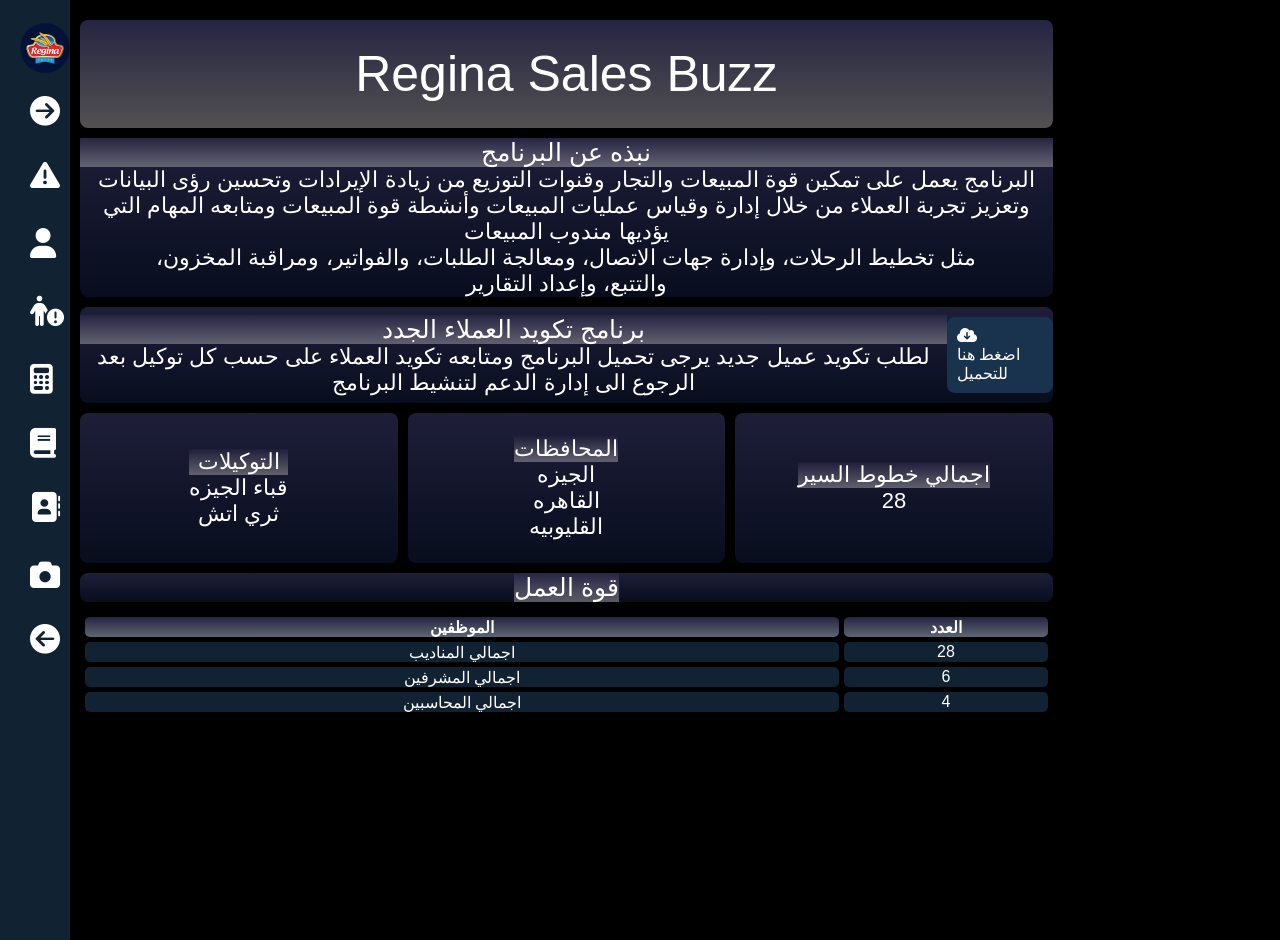
<file: index.html>
<!DOCTYPE html>
<html lang="en">
<head>
    <meta charset="UTF-8">
    <meta name="viewport" content="width=device-width, initial-scale=1.0">
    <link rel="stylesheet" href="https://cdnjs.cloudflare.com/ajax/libs/font-awesome/6.4.0/css/all.min.css">
    <link rel="stylesheet" href="https://fonts.googleapis.com/css2?family=Material+Symbols+Outlined:opsz,wght,FILL,GRAD@20..48,100..700,0..1,-50..200" />
    <link rel="stylesheet" href="style1.css">
    <title>home page</title>
    <link rel="regina"
    sizes="180x180"
    href="regina.jpg" />
<link rel="icon"
    type="image/png"
    sizes="32x32"
    href="regina.jpg" />
<link rel="icon"
    type="image/png"
    sizes="16x16"
    href="img/regina.jpg" />
</head>
<body>
    <Div class="menu">
        <ul>
            <li class="profil">
                <div class="img-box">
                    <img src="img/regina.jpg" alt="profil">
                </div>
                <h2>Sales Buzz</h2>
            </li>
            <li>
                <a href="#">
                     <i class="fa fa-arrow-circle-right"></i></i></i>

                </a>
                
            </li>
            <li>
                <a href="doc.html">
                    <i class="fas fa-warning"></i>
                    <p>ارشادات التشغيل</p>
                </a>
            </li>
            <li>
                <a href="supervisor.html">
                    <i class="fas fa-user"></i>
                    <p>مهام المشرف</p>
                </a>
                
            </li>
            <li>
                <a href="Sales man.html">
                    <i class="fas fa-person-circle-exclamation"></i>
                    <p>مهام المندوب</p>
                </a>
                
            </li>
            <li>
                <a href="acc1.html">
                    <i class="fas fa-calculator"></i>
                    <p>مهام المحاسب</p>
                </a>
                
            </li>
        
            <li>
                <a href="report.html">
                    <i class="fas fa-book"></i>
                    <p> التقارير</p>
                </a>
                
            </li>
            <li>
                <a href="contect us.html"> 
                    <i class="fas fa-address-book"></i>
                    <p>تواصل معنا</p>
                </a>
            </li>

            <li>
                <a href="warsha.html">
                    <i class="fas fa-camera"></i>
                    <p>ورشة العمل </p>
                </a>
            </li>

            <li>
                <a href="index.html">
                 <i class="fa fa-arrow-circle-left"></i>

                </a>
                
            </li>


        </ul>   
        



    </Div>
    <div class="content">
        <div class="titel-info">
            <p>Regina Sales Buzz </p>   
        </div>
        

        <div class="data-info">
            <div class="box2">
                <div class="data2">
                    <p>نبذه عن البرنامج</p>
                    <span>
                        البرنامج يعمل على تمكين قوة المبيعات والتجار وقنوات التوزيع من زيادة الإيرادات وتحسين رؤى البيانات <br>
                        وتعزيز تجربة العملاء من خلال إدارة وقياس عمليات المبيعات وأنشطة قوة المبيعات ومتابعه المهام التي يؤديها مندوب المبيعات <br>
                        مثل تخطيط الرحلات، وإدارة جهات الاتصال، ومعالجة الطلبات، والفواتير، ومراقبة المخزون، والتتبع، وإعداد التقارير <br>
                    </span>

               
                </div>
            </div>
            <div class="box2">
                <div class="data2">
                    <p>  برنامج تكويد العملاء الجدد </p>
                    <span>لطلب تكويد عميل جديد يرجى تحميل البرنامج ومتابعه تكويد العملاء على حسب كل توكيل بعد الرجوع الى إدارة الدعم لتنشيط البرنامج</span>
                </div>
                <a href="#">
                     <i class="fa fa-cloud-download"></i></i>
                    <p>اضغط هنا للتحميل </p>
                </a>
            </div>
            
  
            <div class="box">
                <div class="data">
                    <p>التوكيلات</p>
                    <span>قباء الجيزه</span><br>
                    <span>ثري اتش   </span><br>

                </div>
             
            </div>

            <div class="box">
                <div class="data">
                    <p>المحافظات</p>
                    <span>الجيزه</span><br>
                    <span>القاهره</span><br>
                    <span>القليوبيه</span><br>

                </div>
            </div>
            <div class="box">
                <div class="data">
                    <p>اجمالي خطوط السير</p>
                    <span>28</span><br>
                </div>
            </div>

            <div class="box2">
                <div class="data2">
                    <p>قوة العمل</p>
                </div>
            </div>

            <table>
                <thead>
                    <tr>
                        <th>الموظفين</th>
                        <th>العدد</th>
                    </tr>
                </thead>
                <tbody>
                                        <tr>
                        <td>اجمالي المناديب </td>
                        <td><span class="number">28</span></td>
                    </tr>

                    <tr>
                        <td>اجمالي المشرفين</td>
                        <td><span class="number">6</span></td>
                    </tr>
                    <tr>
                        <td>اجمالي المحاسبين</td>
                        <td><span class="number">4</span></td>
                    </tr>
                </tbody>
            </table>


        </div>



    </div>


   
    
</body>

</html>
</file>
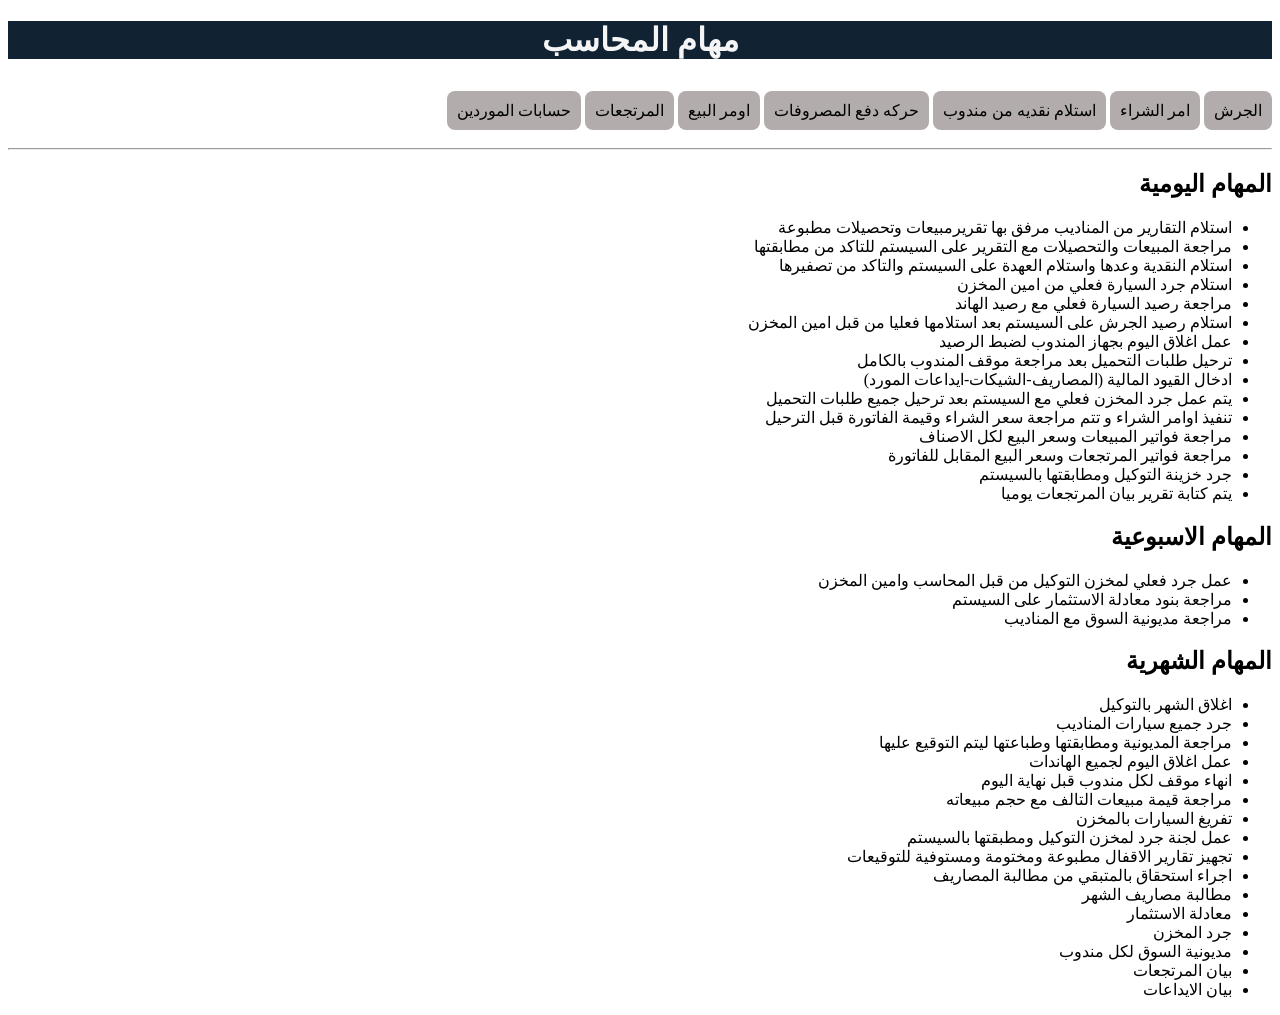
<file: acc1.html>
<!DOCTYPE html>
<html lang="en">
<head>
    <meta charset="UTF-8">
    <meta name="viewport" content="width=device-width, initial-scale=1.0">
    <link rel="stylesheet" href="acc1.css">
    <title> acc1.css</title>
</head>
<body dir="rtl">
    
    <h1>
        <strong>مهام المحاسب</strong>
    </h1>
    
    <a href="jarsh.html">الجرش </a>
    <a href="PO.html">امر الشراء</a>
    <a href="receive.html">استلام نقديه من مندوب</a>
    <a href="expenses.html">حركه دفع المصروفات</a>
    <a href="sales_o.html">اومر البيع</a>
    <a href="sales_re.html">المرتجعات</a>
    <a href="vendor_pay.html">حسابات الموردين</a>
    <hr>
    <h2>
        المهام اليومية
   </h2>
   
    <ul>
      <li>استلام التقارير من المناديب مرفق بها تقريرمبيعات وتحصيلات مطبوعة </li>
      <li>مراجعة المبيعات والتحصيلات مع التقرير على السيستم للتاكد من مطابقتها</li>
      <li>استلام النقدية وعدها واستلام العهدة على السيستم والتاكد من تصفيرها</li>
      <li>استلام جرد السيارة فعلي من امين المخزن</li>
      <li>مراجعة رصيد السيارة فعلي مع رصيد الهاند</li>
      <li>استلام رصيد الجرش على السيستم بعد استلامها فعليا من قبل امين المخزن</li>
      <li>عمل اغلاق اليوم بجهاز المندوب لضبط الرصيد</li>
      <li>ترحيل طلبات التحميل بعد مراجعة موقف المندوب بالكامل</li>
      <li>ادخال القيود المالية (المصاريف-الشيكات-ايداعات المورد)</li>
      <li>يتم عمل جرد المخزن فعلي مع السيستم بعد ترحيل جميع طلبات التحميل</li>
      <li>تنفيذ اوامر الشراء و تتم مراجعة سعر الشراء وقيمة الفاتورة قبل الترحيل</li>
      <li>مراجعة فواتير المبيعات وسعر البيع لكل الاصناف</li>
      <li>مراجعة فواتير المرتجعات وسعر البيع المقابل للفاتورة</li>
      <li>جرد خزينة التوكيل ومطابقتها بالسيستم</li>
      <li>يتم كتابة تقرير بيان المرتجعات يوميا </li>
    </ul>
  
  <h2>
      المهام الاسبوعية
  </h2>

      <ul>
          <li>عمل جرد فعلي لمخزن التوكيل من قبل المحاسب وامين المخزن</li>
          <li>مراجعة بنود معادلة الاستثمار على السيستم</li>
          <li>مراجعة مديونية السوق مع المناديب</li>
      </ul>

  <h2>
    المهام الشهرية
  </h2>
  
    <ul>
        <li>اغلاق الشهر بالتوكيل</li>
          <li>جرد جميع سيارات المناديب</li>
          <li>مراجعة المديونية ومطابقتها وطباعتها ليتم التوقيع عليها</li>
          <li>عمل اغلاق اليوم لجميع الهاندات</li>
          <li>انهاء موقف لكل مندوب قبل نهاية اليوم</li>
          <li>مراجعة قيمة مبيعات التالف مع حجم مبيعاته</li>
          <li>تفريغ السيارات بالمخزن</li>
          <li>عمل لجنة جرد لمخزن التوكيل ومطبقتها بالسيستم</li>
          <li>تجهيز تقارير الاقفال مطبوعة ومختومة ومستوفية للتوقيعات</li>
          <li>اجراء استحقاق بالمتبقي من مطالبة المصاريف</li>
          <li>مطالبة مصاريف الشهر</li>
          <li>معادلة الاستثمار</li>
          <li>جرد المخزن</li>
          <li>مديونية السوق لكل مندوب</li>
          <li>بيان المرتجعات</li>
          <li>بيان الايداعات</li>
      </ul>

      
  

</body>
</html>
</file>
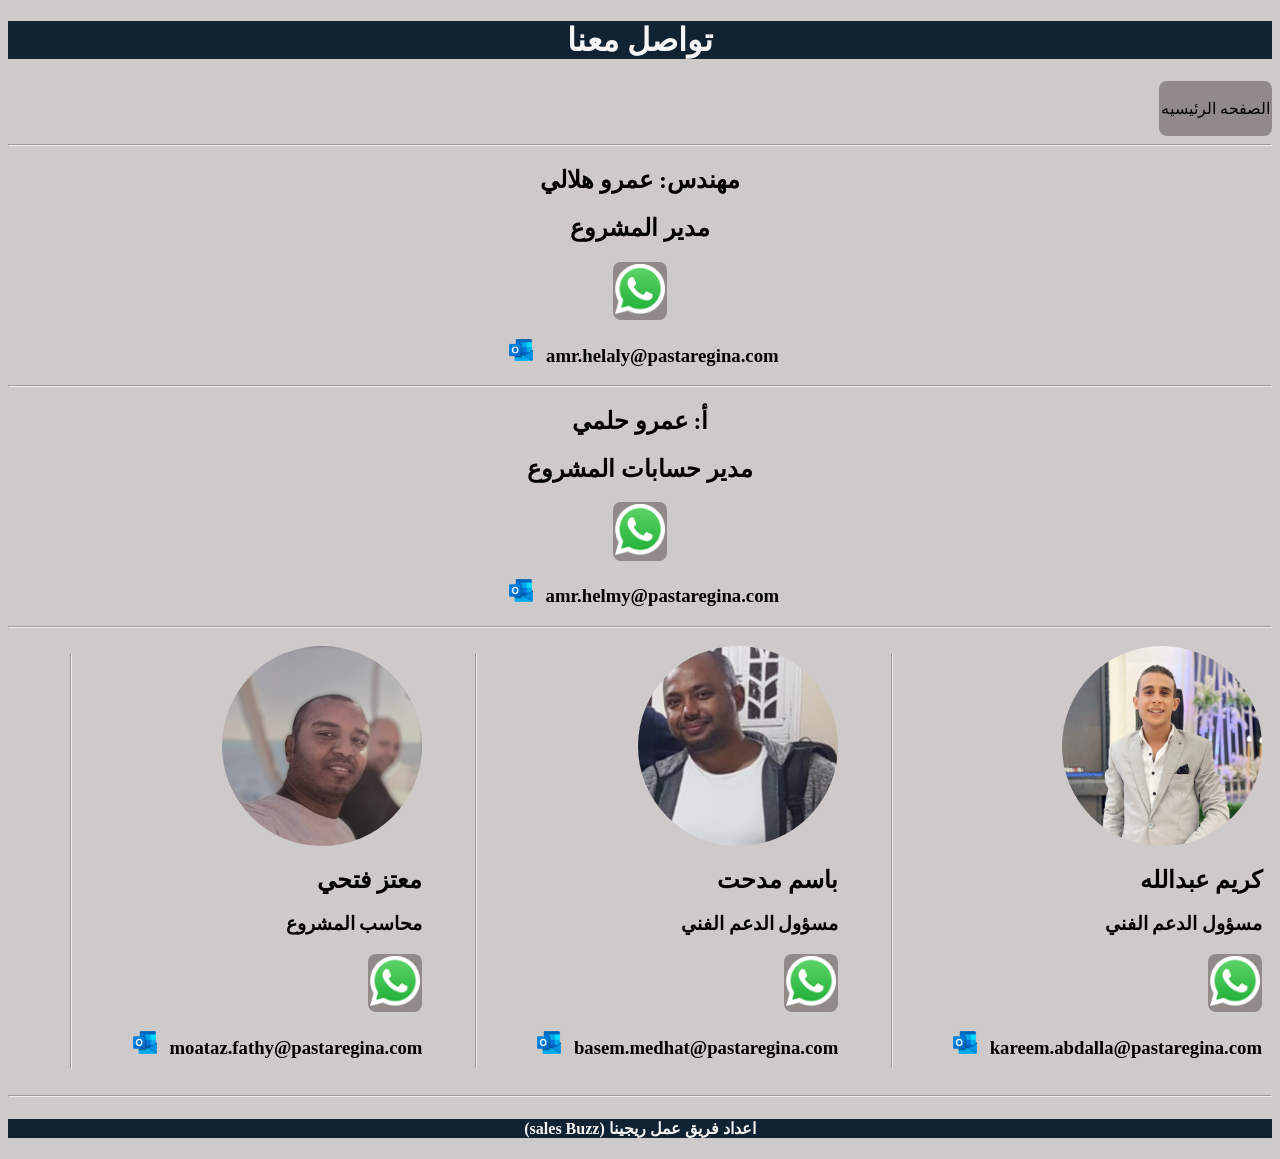
<file: contect us.html>
<!DOCTYPE html>
<html lang="en">
<head>
    <meta charset="UTF-8">
    <meta name="viewport" content="width=device-width, initial-scale=1.0">
    <link rel="stylesheet" href="https://cdnjs.cloudflare.com/ajax/libs/font-awesome/6.4.0/css/all.min.css">
    <link rel="stylesheet" href="contect us.css">
    
    <title>تواصل معنا</title>   
    
    <link rel="regina"
    sizes="180x180"
    href="regina.jpg" />
<link rel="icon"
    type="image/png"
    sizes="32x32"
    href="regina.jpg" />
<link rel="icon"
    type="image/png"
    sizes="16x16"
    href="regina.jpg" />

</head>
<body dir="rtl">
    <h1>تواصل معنا</h1>
    <a href="index.html">
        <p>الصفحه الرئيسيه</p>
    </a>
    <hr>
    <div class="content2">
        <div class="itemx">
            <h2>مهندس: عمرو هلالي</h2>
            <h2>مدير المشروع</h2>
            <a href="https://wa.me/+20128 8588646" target="_blank"><img src="img/WhatsApp-icone.jpg" width="50" ></a>
            <h3>amr.helaly@pastaregina.com <img src="img/Outlook-Logo.png" width="40"></h3>
        </div>
        <hr>
        <div class="itemy">
            <h2>أ: عمرو حلمي</h2>
            <h2>مدير حسابات المشروع</h2>
            <a href="https://wa.me/+201282220249" target="_blank"><img src="img/WhatsApp-icone.jpg" width="50" ></a>
            <h3>amr.helmy@pastaregina.com <img src="img/Outlook-Logo.png" width="40"></h3>
        </div>
        <hr>
    </div>
    <div class="content">
        <div class="item1">
            <div class="img-box">
                <img src="img/kareem abdullah.jpg" alt="profil">
            </div>
            <h2> كريم عبدالله</h2>
            <h3> مسؤول الدعم الفني</h3>
            <a href="https://wa.me/+201282166577" target="_blank"><img src="img/WhatsApp-icone.jpg" width="50" ></a>
            <h3>kareem.abdalla@pastaregina.com <img src="img/Outlook-Logo.png" width="40"></h3>
        </div>
        <hr>
        <div class="item2">
            <div class="img-box">
                <img src="img/bassem medhat.jpg" alt="profil">
            </div>
            <h2>باسم مدحت</h2>
            <h3> مسؤول الدعم الفني</h3>
            <a href="https://wa.me/+201282220297" target="_blank"><img src="img/WhatsApp-icone.jpg" width="50" ></a>
            <h3>basem.medhat@pastaregina.com <img src="img/Outlook-Logo.png" width="40"></h3>
        </div>
        <hr>
        <div class="item3">
            <div class="img-box">
                <img src="img/moataz.jpg" alt="profil">
            </div>
            <h2>معتز فتحي</h2>
        <h3> محاسب المشروع </h3>
        <a href="https://wa.me/+201280357027" target="_blank"><img src="img/WhatsApp-icone.jpg" width="50" ></a>
        <h3>moataz.fathy@pastaregina.com <img src="img/Outlook-Logo.png" width="40"></h3>
        </div>
        <hr>
    </div>
    <hr>
    <div class="footer">
        <h4> اعداد فريق عمل ريجينا (sales Buzz) </h4> 
    </div>
    


</body>
</html>
</file>
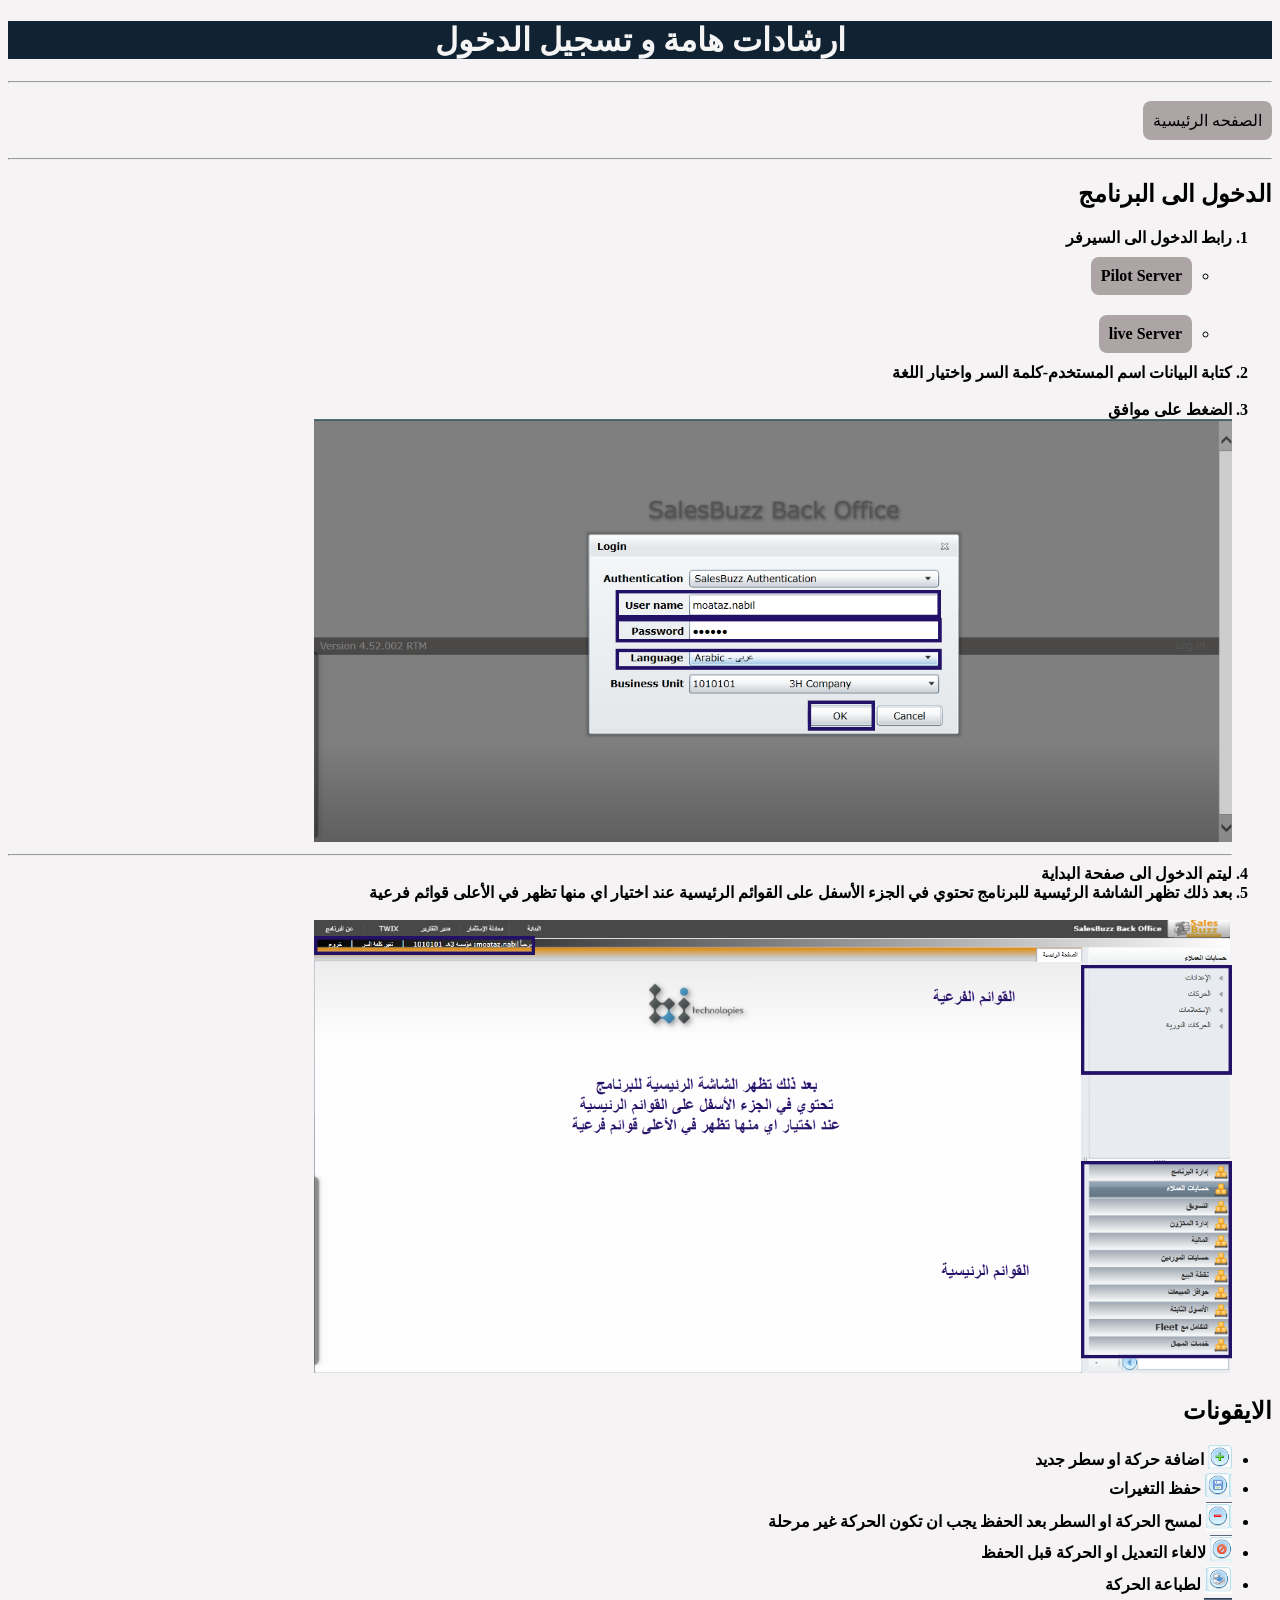
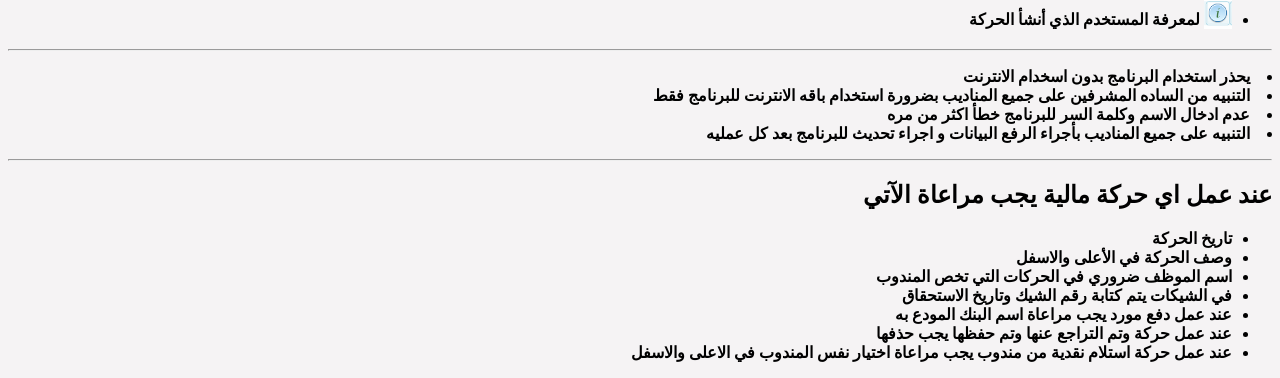
<file: doc.html>
<!DOCTYPE html>
<html>
    <head lang="ar">
        <meta charset="utf-8">
        <meta name="description" content="عرض ارشادات مهمة">
        <meta name="viewport" content="width=device-width, initial-scale=1.0 ">
        <title>ارشادات هامة</title>
        <link rel="stylesheet" href="style.css">
            <link rel="icon"
                  type="image/png"
                  sizes="16x16"
                  href="img/regina.jpg" />

    </head>
    <body dir="rtl">
        <h1>ارشادات هامة و تسجيل الدخول</h1>
        <hr>
        <a href="index.html">الصفحه الرئيسية</a>
        <hr>
        <b>
        <h2>الدخول الى البرنامج</h2>
        <p>
            <ol>
            <li> رابط الدخول الى السيرفر
                <ul>
                <li><a rel="Pilot Server" href="http://196.204.201.149/SalesbuzzBO/">Pilot Server</a> </li>
                <li><a rel="live Server" href="http://196.204.201.150/SalesBuzzBO/#/Home">live Server</a></li>
            </ul></li>
            <li>كتابة البيانات اسم المستخدم-كلمة السر واختيار اللغة</li> <br>
            <li>الضغط على موافق</li>
            <img src="img/web1.png" alt="web" class="respon">
            <hr>
            <li>ليتم الدخول الى صفحة البداية</li>
            <li>بعد ذلك تظهر الشاشة الرئيسية للبرنامج
                تحتوي في الجزء الأسفل على القوائم الرئيسية
                عند اختيار اي منها تظهر في الأعلى قوائم فرعية</li><br>
            <img src="img/web2.png" alt="web" class="respon">
        </ol>
        </p>
        <h2>الايقونات</h2>
        
            <p>
            <ul>
                <li><sub><img src="img/i+.png" width="" height="" alt="icon"></sub>   اضافة حركة او سطر جديد</li>
                <li><sub><img src="img/isave.png" width="" height="" alt="icon"></sub>  حفظ التغيرات</li>
                <li><sub><img src="img/i-.png" width="" height="" alt="icon"></sub> لمسح الحركة او السطر بعد الحفظ يجب ان تكون الحركة غير مرحلة </li>
                <li><sub><img src="img/icancel.png" width="" height="" alt="icon"></sub> لالغاء التعديل او الحركة قبل الحفظ</li>
                <li><sub><img src="img/iprint.png" width="" height="" alt="icon"></sub> لطباعة الحركة</li>
                <li><sub><img src="img/icre.png" width="" height="" alt="icon"></sub> لمعرفة المستخدم الذي أنشأ الحركة</li>
            </ul>
        </p>
        <hr>
        <p>
            <li> يحذر استخدام البرنامج بدون اسخدام الانترنت </li>
            <li>التنبيه من الساده المشرفين على جميع المناديب  بضرورة استخدام باقه الانترنت للبرنامج فقط</li>
            <li>عدم ادخال الاسم وكلمة السر للبرنامج خطأ اكثر من مره</li>
            <li>التنبيه على جميع المناديب بأجراء الرفع البيانات و اجراء تحديث للبرنامج بعد كل عمليه</li>


        </p>
        <hr>
        <p>
            <h2>عند عمل اي حركة مالية يجب مراعاة الآتي</h2>
            <ul>
                <li>تاريخ الحركة</li>
                <li>وصف الحركة في الأعلى والاسفل </li>
                <li>اسم الموظف ضروري في الحركات التي تخص المندوب</li>
                <li>في الشيكات يتم كتابة رقم الشيك وتاريخ الاستحقاق</li>
                <li>عند عمل دفع مورد يجب مراعاة اسم البنك المودع به</li>
                <li>عند عمل حركة وتم التراجع عنها وتم حفظها يجب حذفها</li>
                <li>عند عمل حركة استلام نقدية من مندوب يجب مراعاة اختيار نفس المندوب في الاعلى والاسفل </li>

            </ul>
        </p>
        </b>

    </body>
</html>
</file>
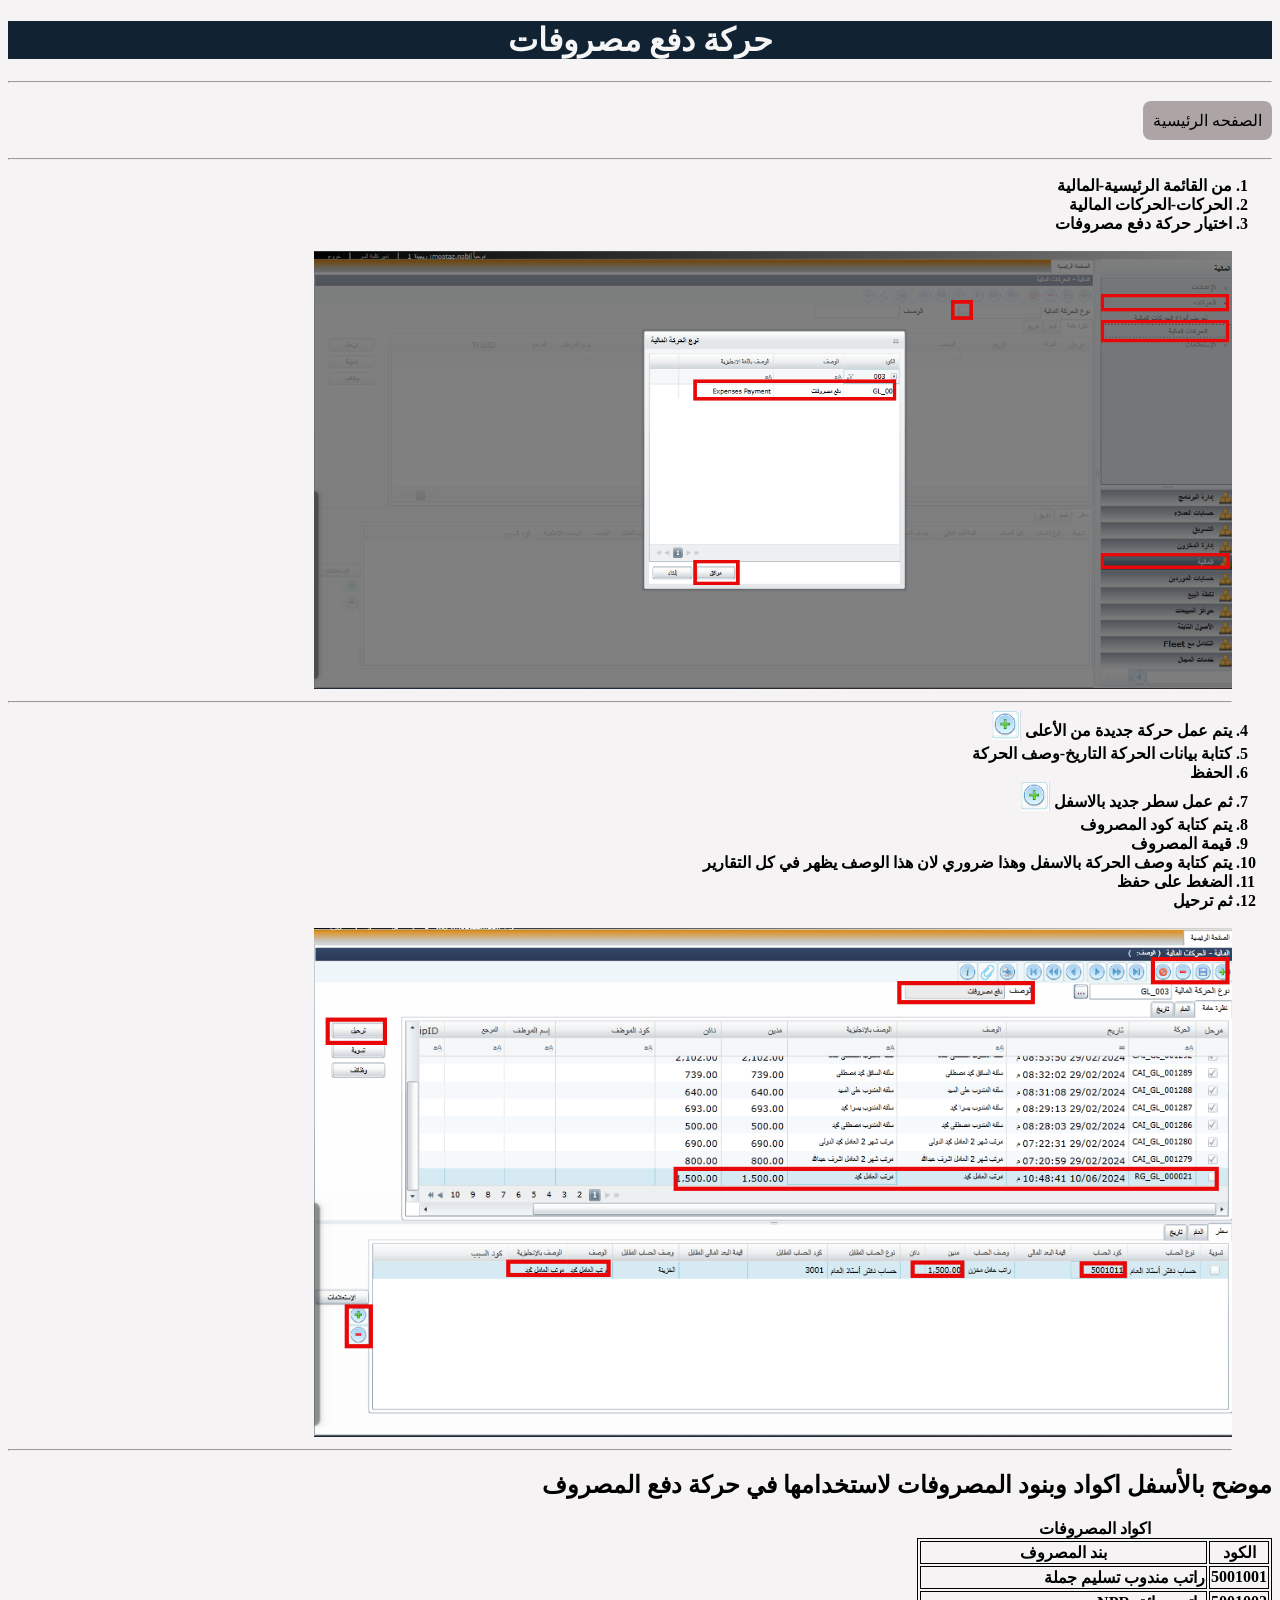
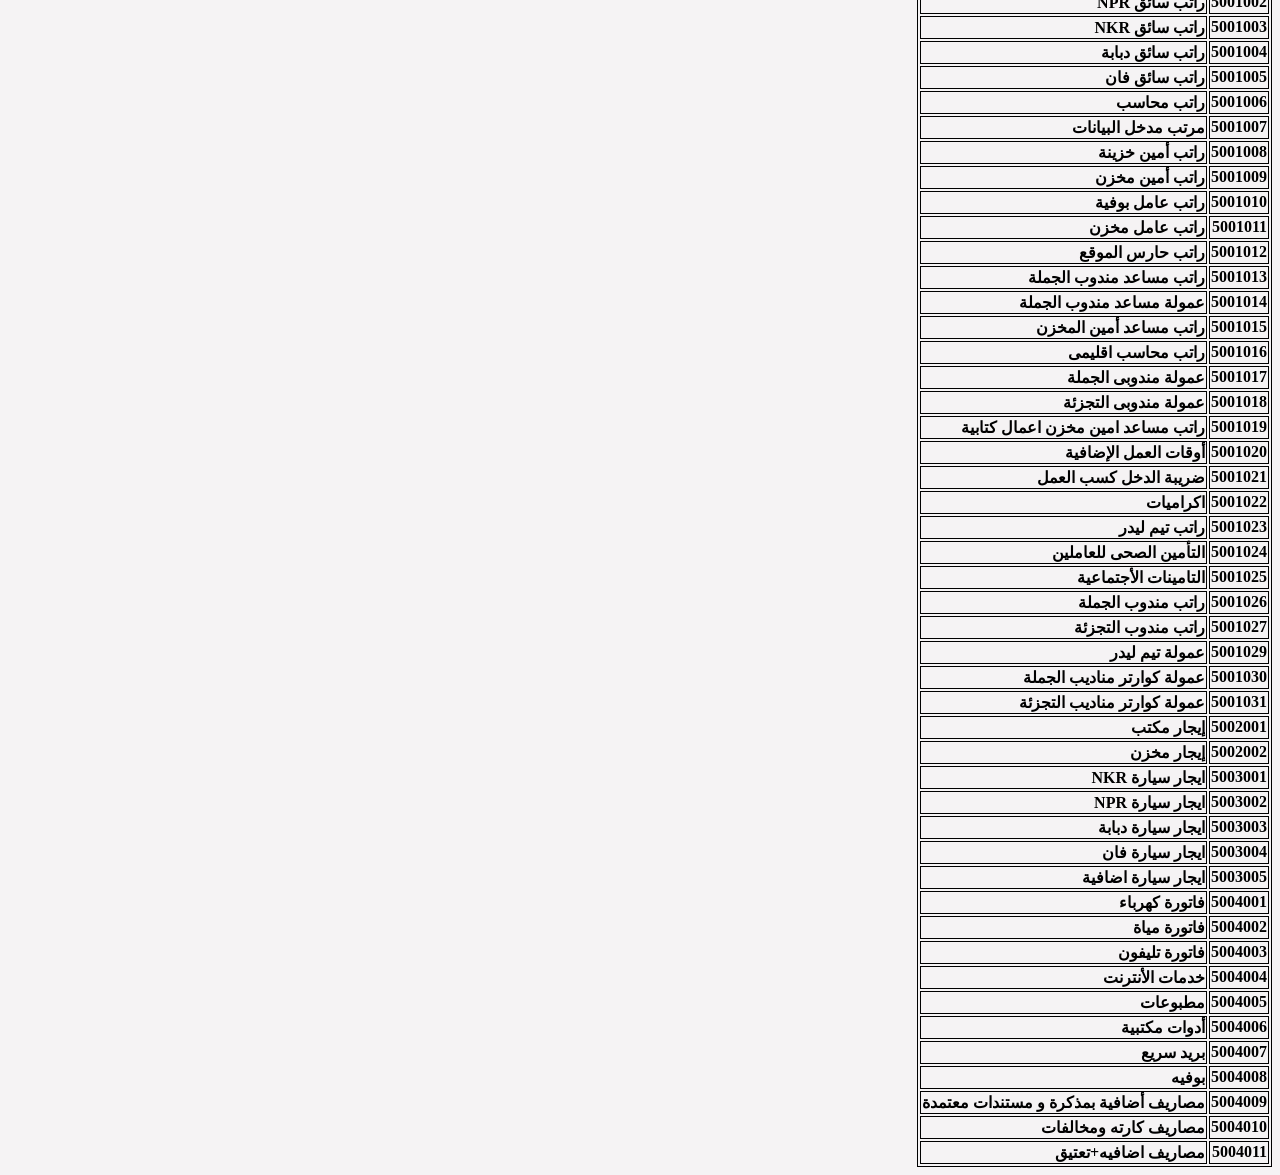
<file: expenses.html>
<!DOCTYPE html>
<html lang="ar">
        <meta charset="utf-8">
        <meta name="description" content="عرض كيفية عمل حركة دفع مصروفات">
        <meta name="viewport" content="width=device-width, initial-scale=1.0 ">
        <title>حركة دفع مصروفات</title>
        <link rel="stylesheet" href="style.css">
            <link rel="icon"
                  type="image/png"
                  sizes="16x16"
                  href="img/regina.jpg" />

    </head>
    <body dir="rtl">
        <h1>حركة دفع مصروفات</h1>
        <hr>
        <a href="index.html">الصفحه الرئيسية</a>
        <hr>
        <b><p>
        <ol>
        <li>من القائمة الرئيسية-المالية</li>
        <li>الحركات-الحركات المالية</li>
        <li>اختيار حركة دفع مصروفات</li><br>
        <img src="img/ex1.png" alt="exp" class="respon">
        <hr>
        <li>يتم عمل حركة جديدة من الأعلى <sub><img src="img/picon.png" width="" height="" alt="picon"></sub></li>
        <li>كتابة بيانات الحركة التاريخ-وصف الحركة</li>
        <li>الحفظ</li>
        <li>ثم عمل سطر جديد بالاسفل <sub><img src="img/picon.png" width="" height="" alt="picon"></sub></li>
        <li>يتم كتابة كود المصروف</li>
        <li>قيمة المصروف</li>
        <li>يتم كتابة وصف الحركة بالاسفل وهذا ضروري لان هذا الوصف يظهر في كل التقارير</li>
        <li>الضغط على حفظ</li>
        <li>ثم ترحيل</li>
        <br>
        <img src="img/ex2.png" alt="exp" class="respon">
        <hr>
         </ol>
        </p>
        </b>
        <h2>موضح بالأسفل اكواد وبنود المصروفات لاستخدامها في حركة دفع المصروف</h2>
        <b><table>
            <caption>اكواد المصروفات</caption>
         <tr>
            <th>الكود</th>
            <th>بند المصروف</th>
         </tr>
         <tr>
            <td>5001001</td>
            <td>راتب مندوب تسليم جملة</td>
         </tr>
         <tr>
            <td>5001002</td>
            <td>راتب سائق NPR</td>
         </tr>
         <tr>
            <td>5001003</td>
            <td>راتب سائق NKR</td>
         </tr>
         <tr>
            <td>5001004</td>
            <td>راتب سائق دبابة</td>
         </tr>
         <tr>
            <td>5001005</td>
            <td>راتب سائق فان</td>
         </tr>
         <tr>
            <td>5001006</td>
            <td>راتب محاسب</td>
         </tr>
         <tr>
            <td>5001007</td>
            <td>مرتب مدخل البيانات</td>
         </tr>
         <tr>
            <td>5001008</td>
            <td>راتب أمين خزينة</td>
         </tr>
         <tr>
            <td>5001009</td>
            <td>راتب أمين مخزن</td>
         </tr>
         <tr>
            <td>5001010</td>
            <td>راتب عامل بوفية</td>
         </tr>
         <tr>
            <td>5001011</td>
            <td>راتب عامل مخزن</td>
         </tr>
         <tr>
            <td>5001012</td>
            <td>راتب حارس الموقع</td>
         </tr>
         <tr>
            <td>5001013</td>
            <td>راتب مساعد مندوب الجملة</td>
         </tr>
         <tr>
            <td>5001014</td>
            <td>عمولة مساعد مندوب الجملة</td>
         </tr>
         <tr>
            <td>5001015</td>
            <td>راتب مساعد أمين المخزن</td>
         </tr>
         <tr>
            <td>5001016</td>
            <td>راتب محاسب اقليمى</td>
         </tr>
         <tr>
            <td>5001017</td>
            <td>عمولة مندوبى الجملة</td>
         </tr>
         <tr>
            <td>5001018</td>
            <td>عمولة مندوبى التجزئة</td>
         </tr>
         <tr>
            <td>5001019</td>
            <td>راتب مساعد امين مخزن اعمال كتابية</td>
         </tr>
         <tr>
            <td>5001020</td>
            <td>أوقات العمل الإضافية </td>
         </tr>
         <tr>
            <td>5001021</td>
            <td>ضريبة الدخل كسب العمل</td>
         </tr>
         <tr>
            <td>5001022</td>
            <td>اكراميات </td>
         </tr>
         <tr>
            <td>5001023</td>
            <td>راتب تيم ليدر</td>
         </tr>
         <tr>
            <td>5001024</td>
            <td>التأمين الصحى للعاملين</td>
         </tr>
         <tr>
            <td>5001025</td>
            <td>التامينات الأجتماعية </td>
         </tr>
         <tr>
            <td>5001026</td>
            <td>راتب مندوب الجملة</td>
         </tr>
         <tr>
            <td>5001027</td>
            <td>راتب مندوب التجزئة</td>
         </tr>
         <tr>
            <td>5001029</td>
            <td>عمولة تيم ليدر</td>
         </tr>
         <tr>
            <td>5001030</td>
            <td>عمولة كوارتر مناديب الجملة</td>
         </tr>
         <tr>
            <td>5001031</td>
            <td>عمولة كوارتر مناديب التجزئة</td>
         </tr>
         <tr>
            <td>5002001</td>
            <td>إيجار مكتب</td>
         </tr>
         <tr>
            <td>5002002</td>
            <td>إيجار مخزن</td>
         </tr>
         <tr>
            <td>5003001</td>
            <td>ايجار سيارة NKR</td>
         </tr>
         <tr>
            <td>5003002</td>
            <td>ايجار سيارة NPR</td>
         </tr>
         <tr>
            <td>5003003</td>
            <td>ايجار سيارة دبابة</td>
         </tr>
         <tr>
            <td>5003004</td>
            <td>ايجار سيارة فان</td>
         </tr>
         <tr>
            <td>5003005</td>
            <td>ايجار سيارة اضافية</td>
         </tr>
         <tr>
            <td>5004001</td>
            <td> فاتورة  كهرباء</td>
         </tr>
         <tr>
            <td>5004002</td>
            <td> فاتورة مياة</td>
         </tr>
         <tr>
            <td>5004003</td>
            <td> فاتورة تليفون</td>
         </tr>
         <tr>
            <td>5004004</td>
            <td>خدمات الأنترنت</td>
         </tr>
         <tr>
            <td>5004005</td>
            <td>مطبوعات</td>
         </tr>
         <tr>
            <td>5004006</td>
            <td>أدوات مكتبية</td>
         </tr>
         <tr>
            <td>5004007</td>
            <td>بريد سريع</td>
         </tr>
         <tr>
            <td>5004008</td>
            <td>بوفيه</td>
         </tr>
         <tr>
            <td>5004009</td>
            <td>مصاريف أضافية بمذكرة و مستندات معتمدة</td>
         </tr>
         <tr>
            <td>5004010</td>
            <td>مصاريف كارته ومخالفات</td>
         </tr>
         <tr>
            <td>5004011</td>
            <td>مصاريف اضافيه+تعتيق</td>
         </tr>
        </table></b>
        
    </body>
</html>
</file>
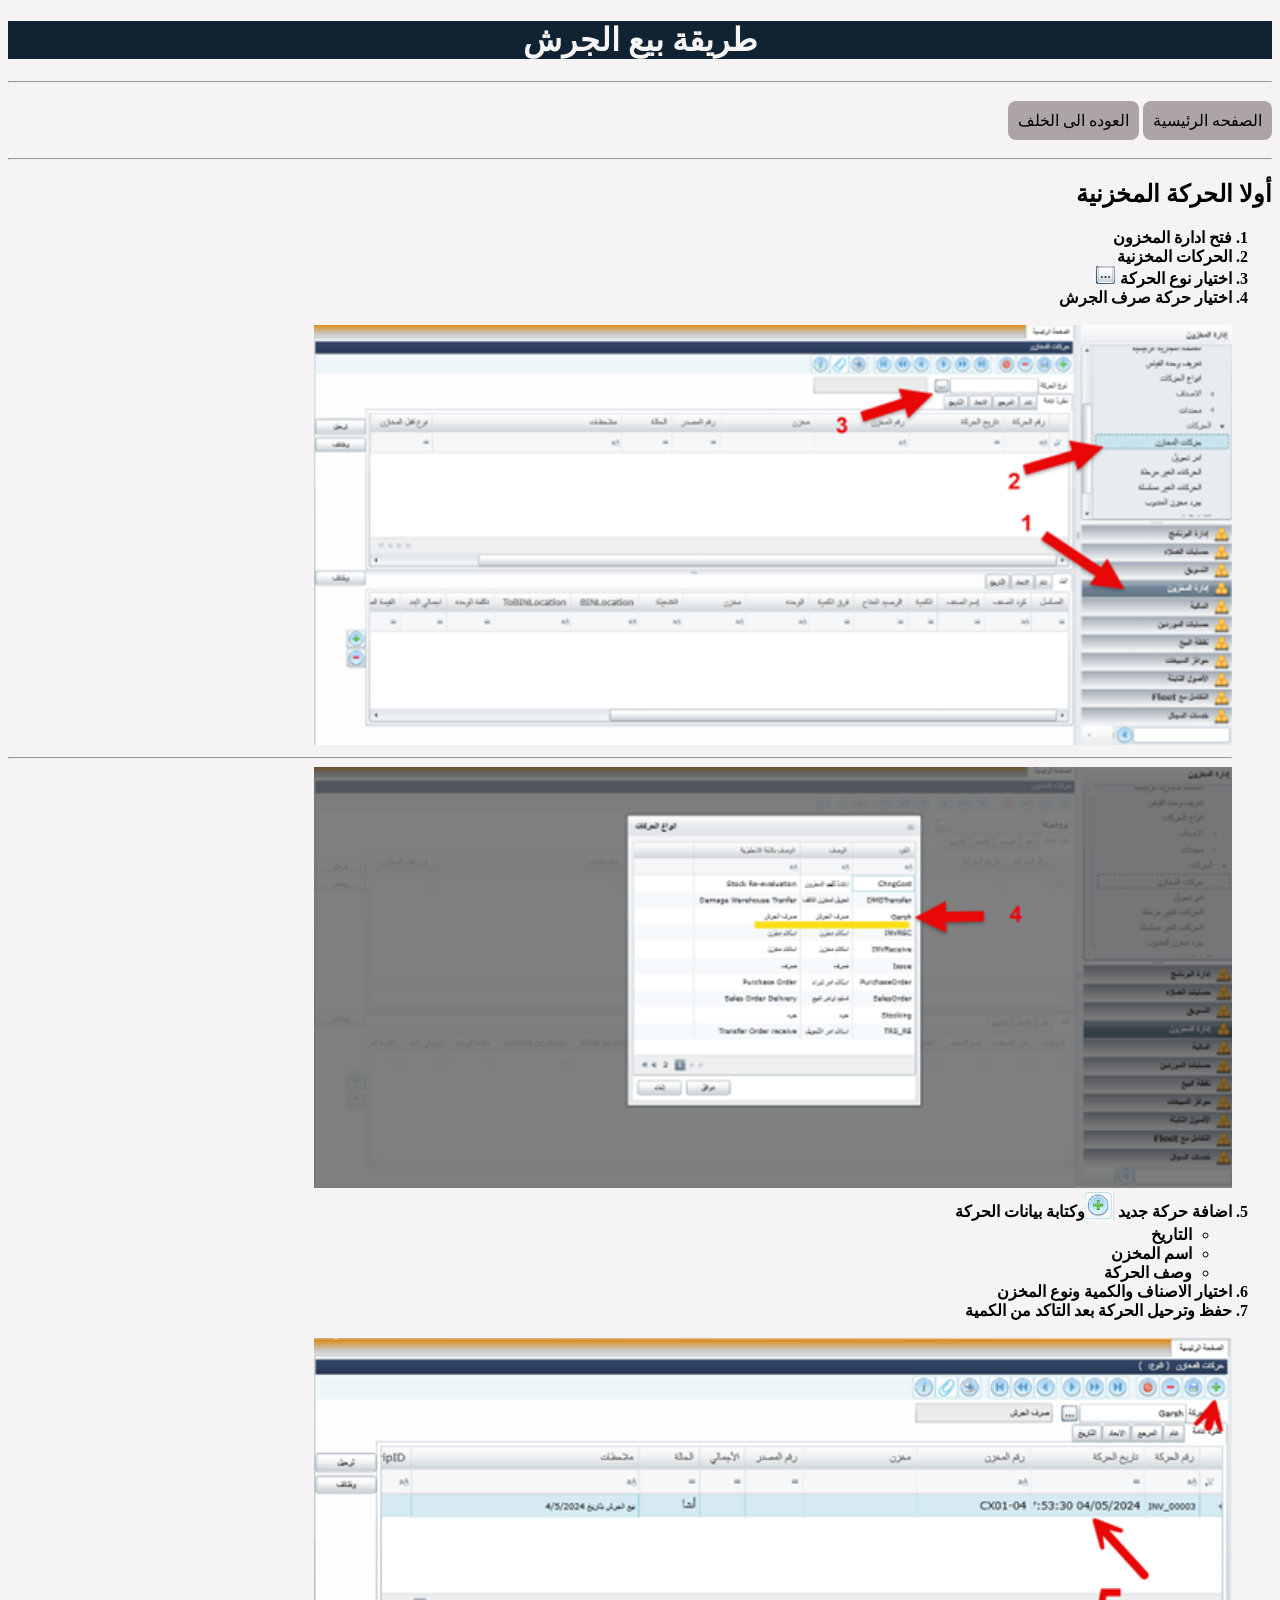
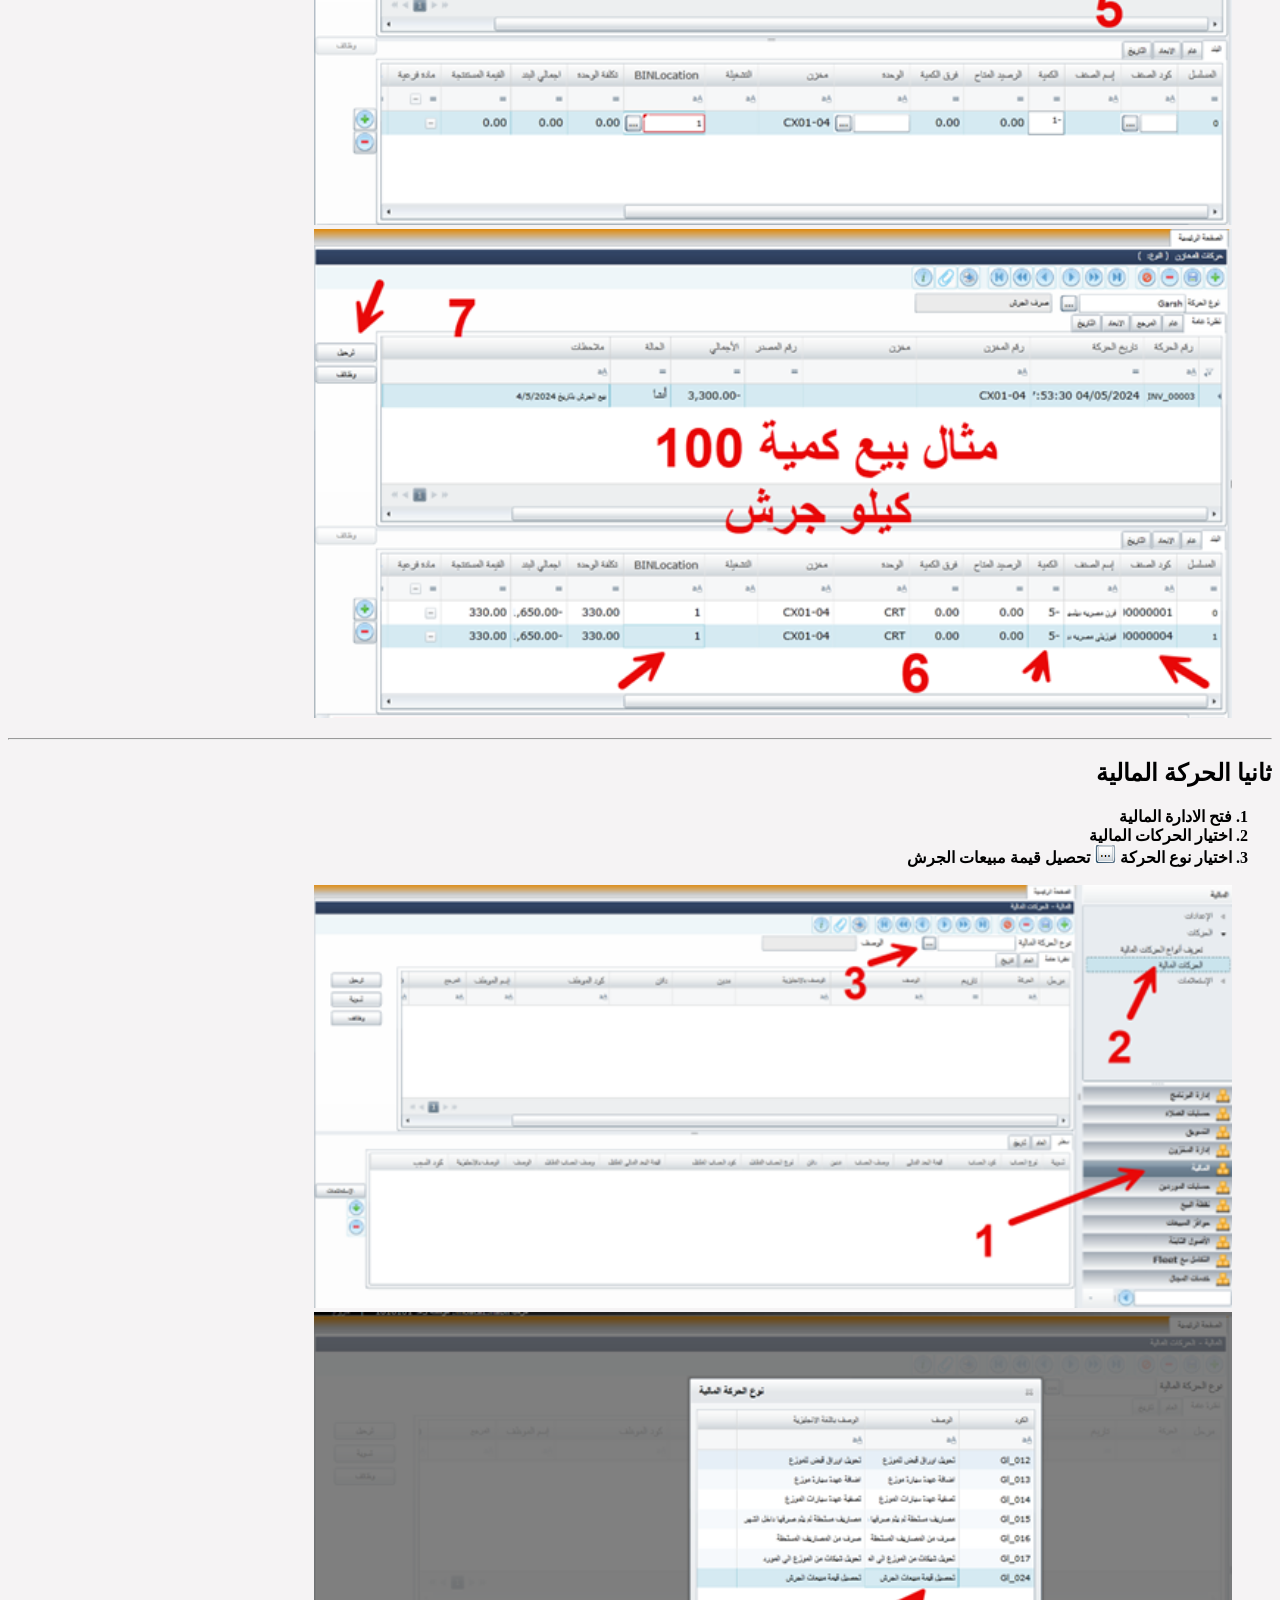
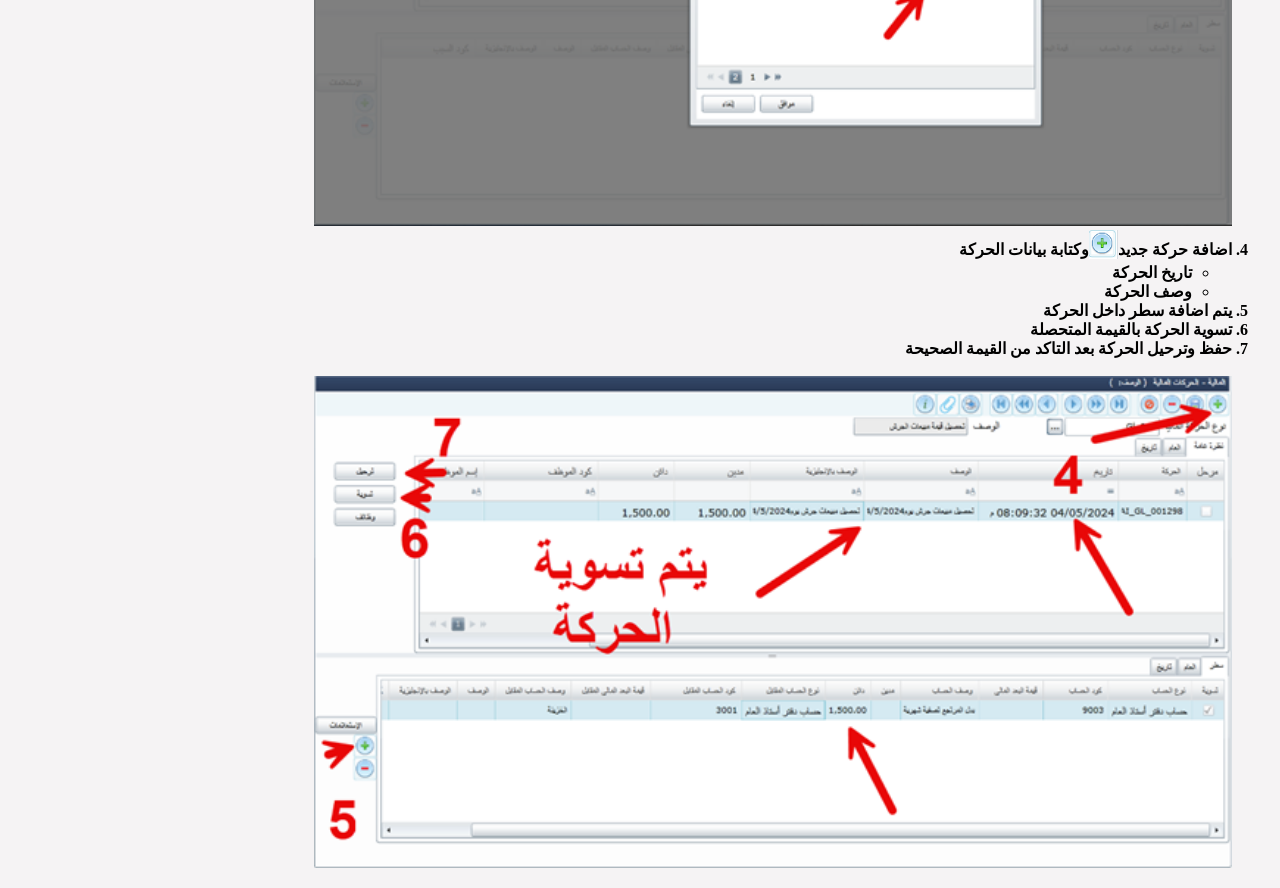
<file: jarsh.html>
<!DOCTYPE html>
<html lang="ar">
    <head>
        <meta charset="utf-8">
        <meta name="description" content="عرض كيفية عمل حركة جرش">
        <meta name="viewport" content="width=device-width, initial-scale=1.0 ">
        <title>
            طريقة بيع الجرش
        </title>
        <link rel="stylesheet" href="style.css">
            <link rel="icon"
                  type="image/png"
                  sizes="16x16"
                  href="img/regina.jpg" />
                      
    </head>
        <body dir="rtl">
           
        <h1>طريقة بيع الجرش</h1>
        <hr>
    
        <a href="index.html">الصفحه الرئيسية</a>
        <a href="acc1.html">العوده الى الخلف</a>
        <hr>

        <h2>
            أولا الحركة المخزنية
        </h2>
        <b><p>
            <ol>
                <li>فتح ادارة المخزون</li>
                <li>الحركات المخزنية</li>
                <li>اختيار نوع الحركة
                    <img src="img/sicon.png" alt="sicon">
                </li>
                <li>اختيار حركة صرف الجرش</li> <br>
                <img src="img/jarsh1.png" alt="Jarsh1" class="respon"><br>
                <hr>
                <img src="img/jarsh2.png" alt="Jarsh2"class="respon"><br>
                <li>اضافة حركة جديد <sub><img src="img/picon.png" width="" height="" alt="picon"></sub>وكتابة بيانات الحركة</li>
                <ul>
                    <li>التاريخ</li>
                    <li>اسم المخزن</li>
                    <li>وصف الحركة</li>
                </ul>
                <li>اختيار الاصناف والكمية ونوع المخزن</li>
                <li>حفظ وترحيل الحركة بعد التاكد من الكمية</li><br>
                <img src="img/jarsh3.png" alt="jarsh3" class="respon"><br>
                <img src="img/jarsh4.png" alt="jarsh4" class="respon"><br>
            </ol>
        </p>

        </h2>
        <hr>
        <h2>ثانيا الحركة المالية</h2>
        <p>
            <ol>
                <li>فتح الادارة المالية
                </li>
                <li>اختيار الحركات المالية
                </li>
                <li>اختيار نوع الحركة <img src="img/sicon.png" alt="sicon"> تحصيل قيمة مبيعات الجرش</li><br>
                <img src="img/jarsh5.png" alt="jarsh5" class="respon"><br>
                <img src="img/jarsh6.png" alt="jarsh6" class="respon"><br>

                <li>اضافة حركة جديد<sub><img src="img/picon.png" alt="picon"></sub>وكتابة بيانات الحركة</li>
                <ul>
                    <li>تاريخ الحركة</li>
                    <li>وصف الحركة </li>
                </ul>
                <li>يتم اضافة سطر داخل الحركة </li>
                <li>تسوية الحركة بالقيمة المتحصلة</li>
                <li>حفظ وترحيل الحركة بعد التاكد من القيمة الصحيحة</li><br>
                <img src="img/jarsh7.png" alt="jarsh7" class="respon">

            </ol>
        </p></b>
    </body>
</html>
</file>
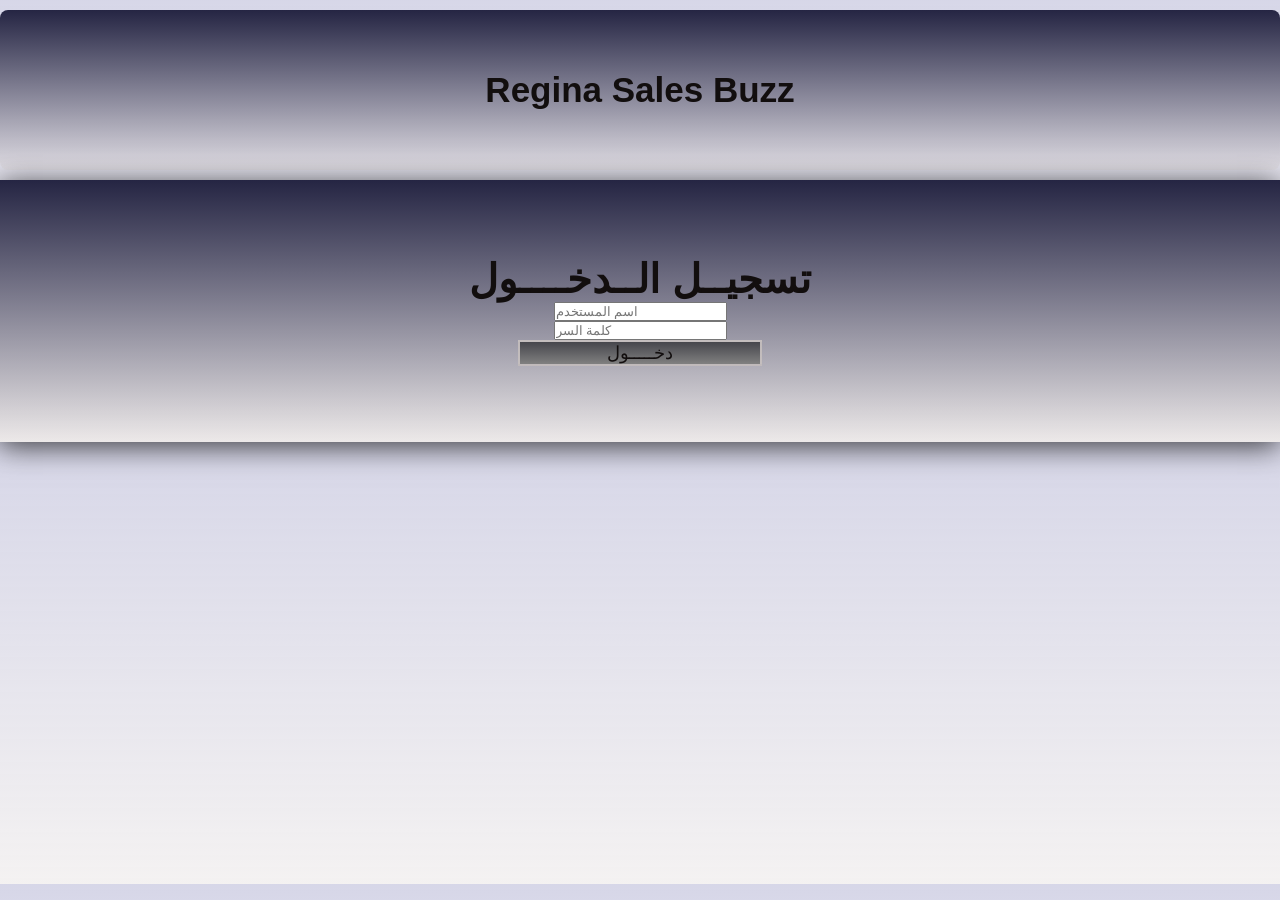
<file: login.html>
<!DOCTYPE html>
<html lang="en">
<head>
    <meta charset="UTF-8">
    <meta name="viewport" content="width=device-width, initial-scale=1.0">

    <title>login</title>
    <link rel="stylesheet" href="login.css">
    <link rel="icon"
    type="image/png"
    sizes="16x16"
    href="img/regina.jpg" />
</head>
<body>  
    <div class="titel-info">
        <h1>Regina Sales Buzz </h1>
       
    </div>
    
    <div class="img">
    
        <div class="content">
            <h2>تسجيــل الــدخــــول</h2>
            <form action="#">
                <div class="filed" > 
                    <input type="text" placeholder="اسم المستخدم"> 
                </div>
                <div class="filed space" aria-required="كلمة السر"> 
                    <input type="password" class="pass0key" placeholder="كلمة السر">
                </div>
                <div class="filed1">
                    <input type="submit" value="دخـــــول"> 
                </div>


            </form>





        </div>






    </div>
</body>
</html>
</file>
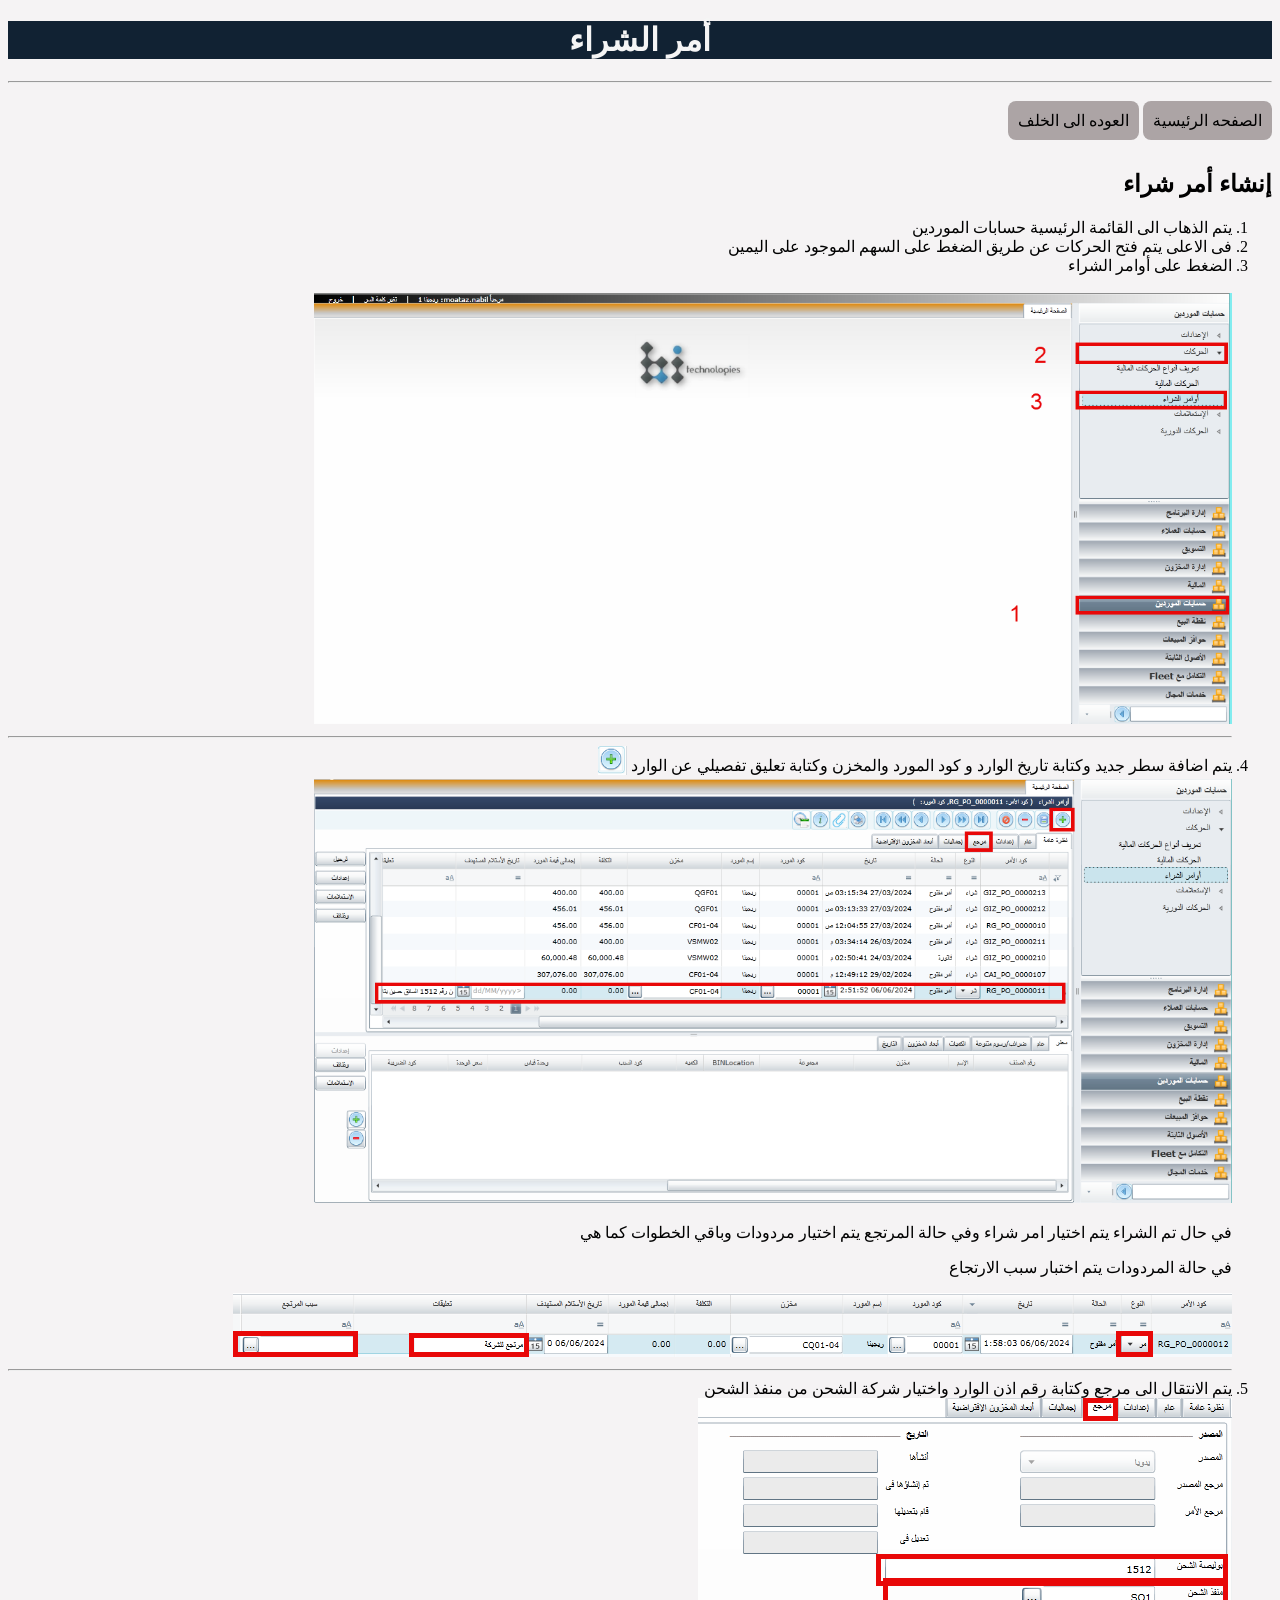
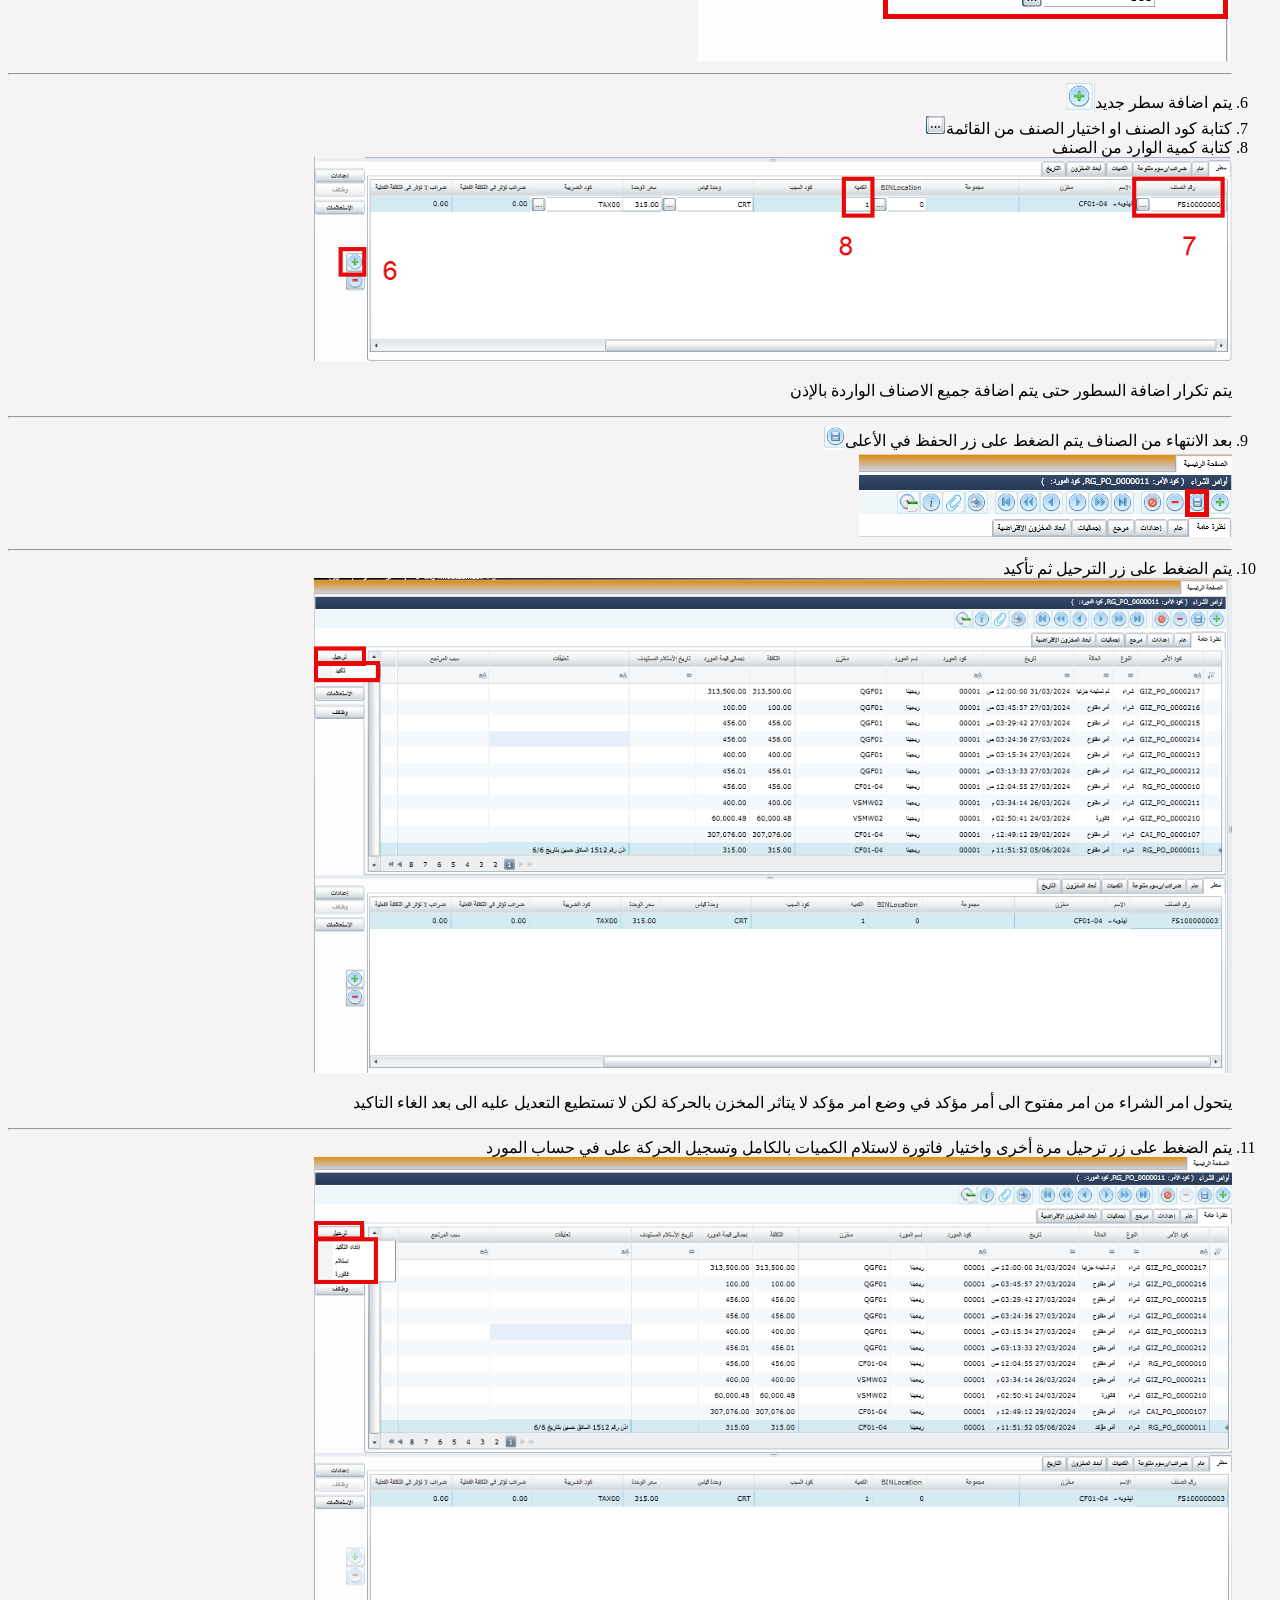
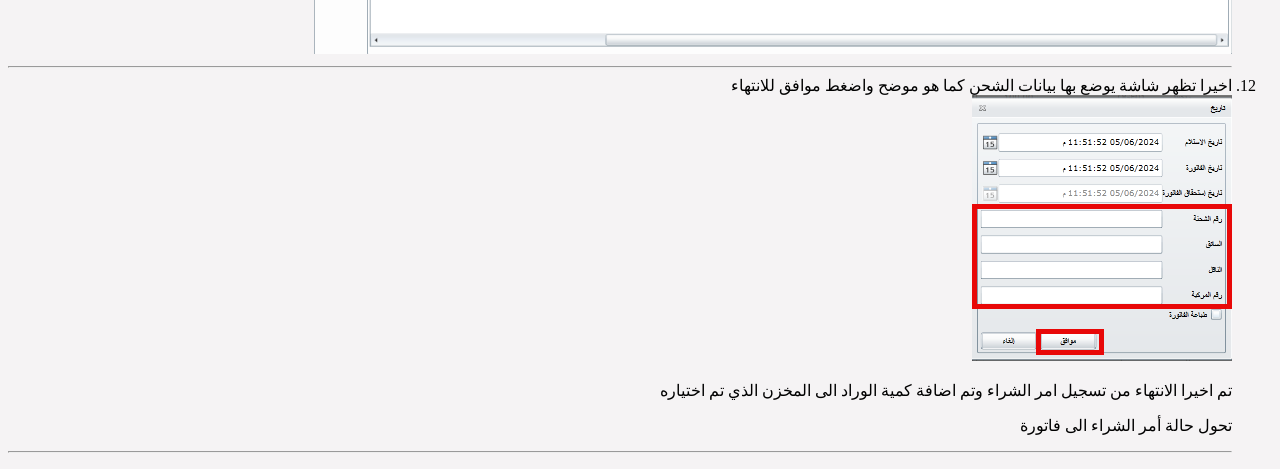
<file: PO.html>
<!DOCTYPE html>
<html lang="ar">
<head>
    <meta charset="utf-8">
    <meta name="description" content="عرض كيفية عمل امر الشراء">
    <meta name="viewport" content="width=device-width, initial-scale=1.0 ">
    <link rel="stylesheet" href="style.css">
    <title>أمر الشراء</title>
    <link rel="icon"
                  type="image/png"
                  sizes="16x16"
                  href="img/regina.jpg" />

    
</head>
<body dir="rtl">
  
<h1>أمر الشراء</h1>
<hr>
<a href="index.html">الصفحه الرئيسية</a>
<a href="acc1.html">العوده الى الخلف</a>
<h2>إنشاء أمر شراء</h2>
<p>
    <ol>
        <li>يتم الذهاب الى 
            القائمة الرئيسية حسابات الموردين</li>
            <li>فى الاعلى يتم فتح الحركات عن طريق الضغط على السهم 
                الموجود على اليمين</li>
                <li>الضغط على أوامر الشراء</li><br>
                <img src="img/po1.png" alt="Po" class="respon">
                <hr>
            <li>يتم اضافة سطر جديد وكتابة تاريخ الوارد و كود المورد والمخزن وكتابة تعليق تفصيلي عن الوارد 
            <sub><img src="img/picon.png" alt="picon"></sub></li>
                <img src="img/po2.png" alt="Po" class="respon">
                <p>في حال تم الشراء يتم اختيار امر شراء وفي حالة المرتجع يتم اختيار مردودات وباقي الخطوات كما هي </p>
                <p>في حالة المردودات يتم اختبار سبب الارتجاع</p>
                <img src="img/po9.png" alt="Po" class="responsive">
                <hr>
            <li>يتم الانتقال الى مرجع وكتابة رقم اذن الوارد واختيار شركة الشحن من منفذ الشحن</li>
            <img src="img/po3.png" alt="Po" class="responsive">
            <hr>
            <li>يتم اضافة سطر جديد<sub><img src="picon.png" alt="picon"></sub></li>
            <li>كتابة كود الصنف او اختيار الصنف من القائمة<img src="sicon.png" alt="sicon"></li>
            <li>كتابة كمية الوارد من الصنف</li>
            <img src="img/po4.png" alt="Po" class="respon">
            <p>يتم تكرار اضافة السطور حتى يتم اضافة جميع الاصناف الواردة بالإذن</p>
            <hr>
            <li>بعد الانتهاء من الصناف يتم الضغط على زر الحفظ في الأعلى<sub><img src="saveicon.png" alt="save"></sub></li>
            <img src="img/po5.png" alt="Po" class="responsive">
            <hr>
            <li>يتم الضغط على زر الترحيل ثم تأكيد</li>
            <img src="img/po6.png" alt="Po" class="respon">
            <p>يتحول امر الشراء من امر مفتوح الى أمر مؤكد في وضع امر مؤكد لا يتاثر المخزن بالحركة لكن لا تستطيع التعديل عليه الى بعد الغاء التاكيد</p> 
            <hr>
            <li>يتم الضغط على زر ترحيل مرة أخرى واختيار فاتورة لاستلام الكميات بالكامل وتسجيل الحركة على في حساب المورد</li>
            <img src="img/po7.png" alt="Po" class="respon">
            <hr>
            <li>اخيرا تظهر شاشة يوضع بها بيانات الشحن كما هو موضح واضغط موافق للانتهاء</li>
            <img src="img/po8.png" alt="Po" class="responsive">
            <p>تم اخيرا الانتهاء من تسجيل امر الشراء وتم اضافة كمية الوراد الى المخزن الذي تم اختياره</p>
            <p>تحول حالة أمر الشراء الى فاتورة </p>

            <hr>




                
    </ol>
</p>

</body>
</html>
</file>
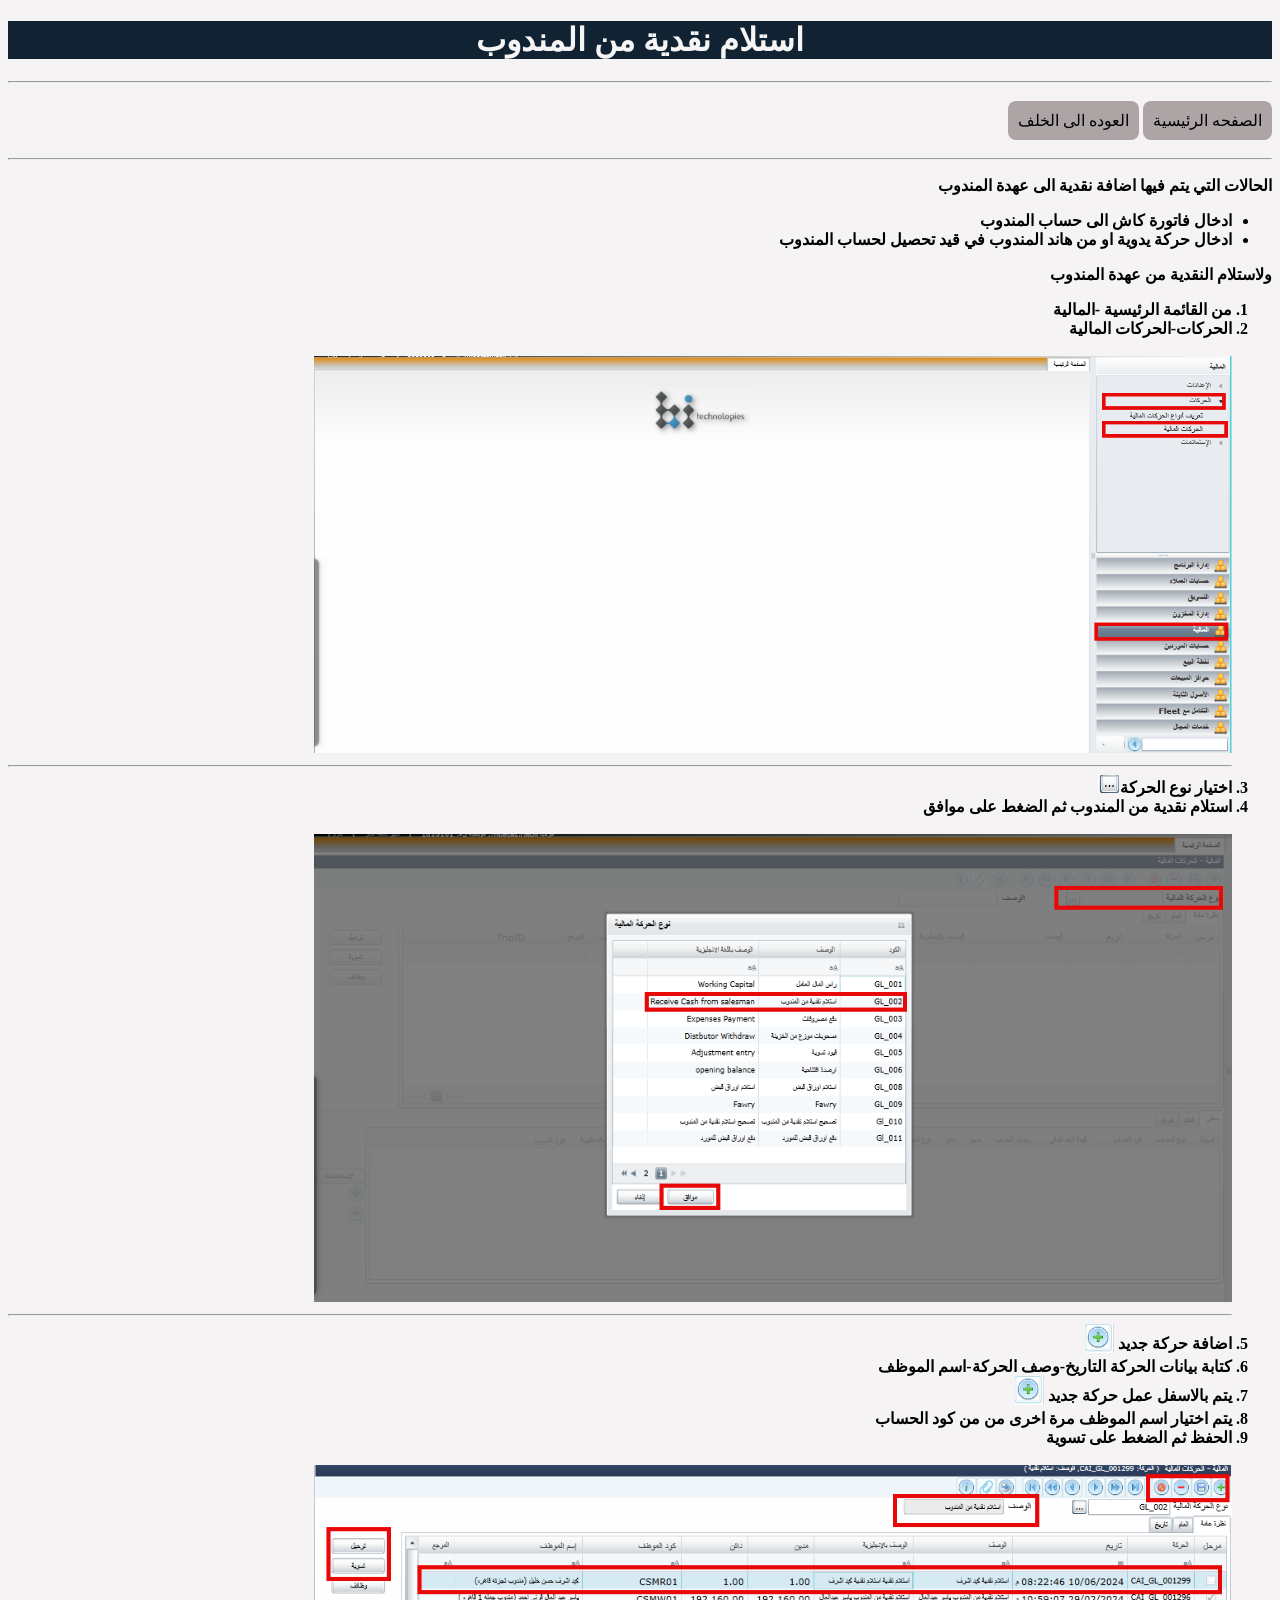
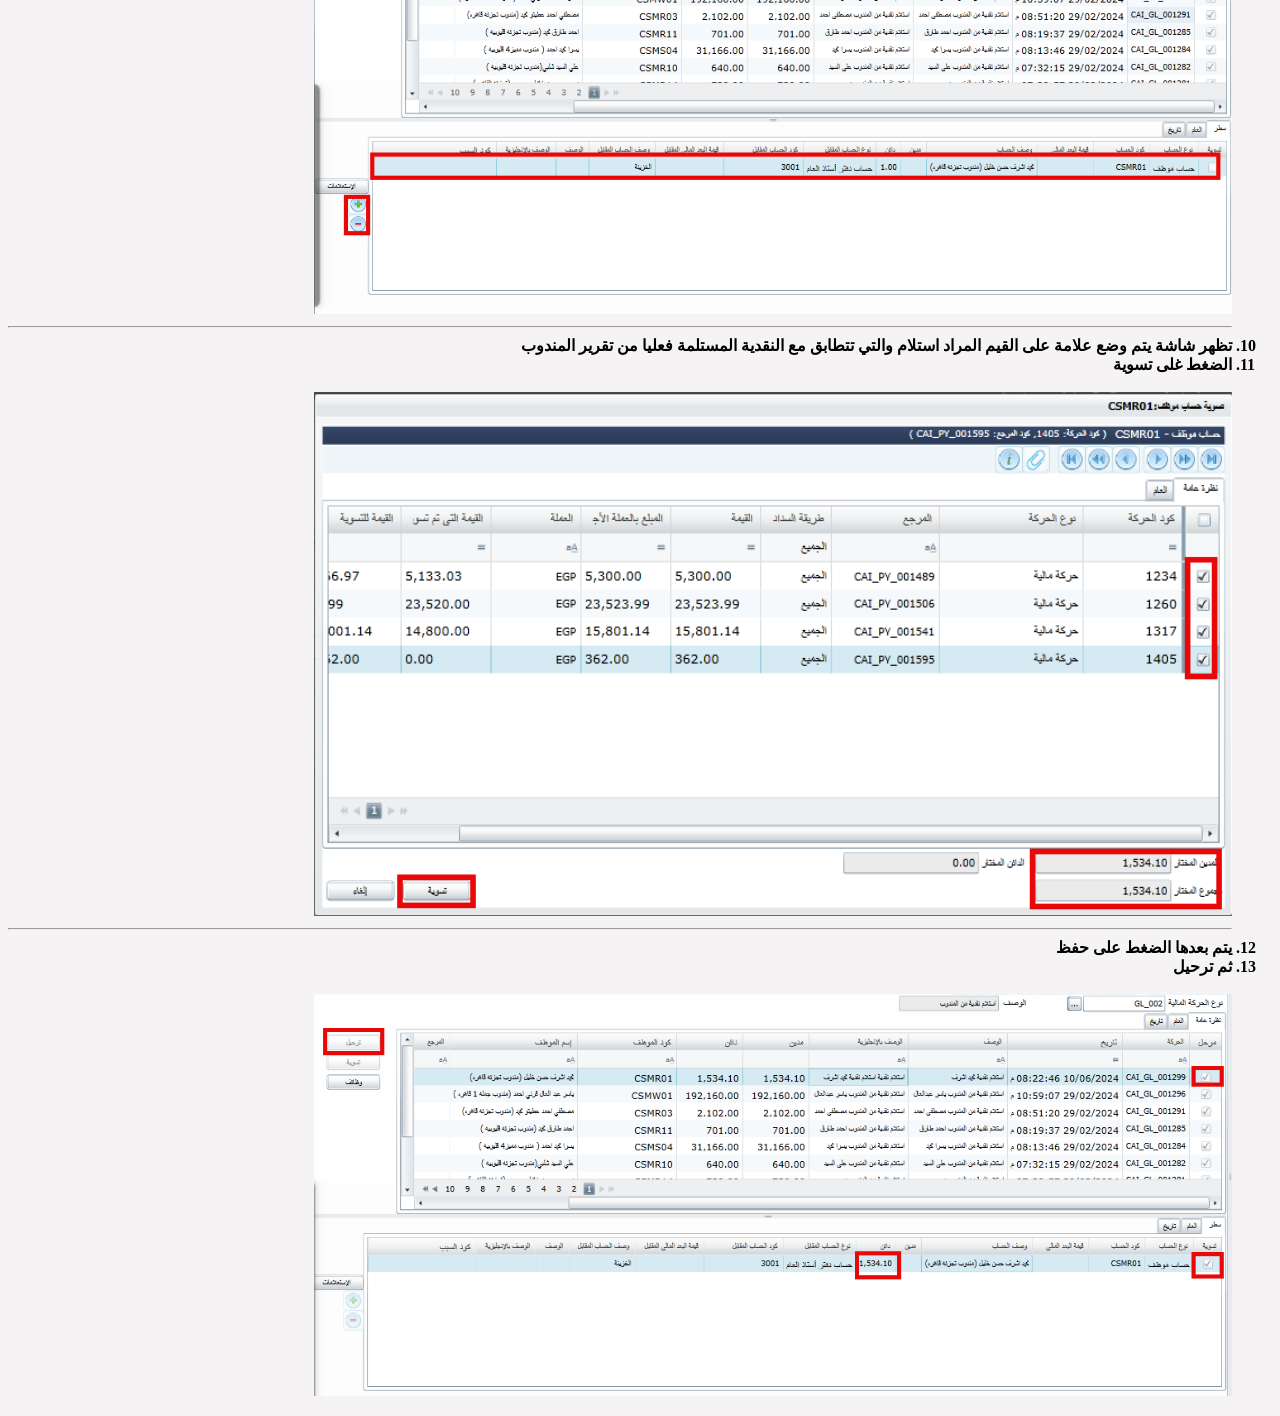
<file: receive.html>
<!DOCTYPE html>
<html lang="ar">
    <Head>
        <meta charset="utf-8">
        <meta name="description" content="عرض كيفية عمل استلام نقدية من منودب">
        <meta name="viewport" content="width=device-width, initial-scale=1.0 ">
        <title>استلام نقدية من مندوب</title>
        <link rel="stylesheet" href="style.css">
                    <link rel="icon"
                  type="image/png"
                  sizes="16x16"
                  href="img/regina.jpg" />
    </Head>
    <body dir="rtl">
        <h1>استلام نقدية من المندوب</h1>
        <hr>
        <a href="index.html">الصفحه الرئيسية</a>
        <a href="acc1.html">العوده الى الخلف</a>
        <hr>
        <b>
            <p>
                الحالات التي يتم فيها اضافة نقدية الى عهدة المندوب
                <ul>
                    <li>ادخال فاتورة كاش الى حساب المندوب</li>
                    <li>ادخال حركة يدوية او من هاند المندوب في قيد تحصيل لحساب المندوب </li>
                </ul>
                    ولاستلام النقدية من عهدة المندوب 
                <ol>
                    <li>من القائمة الرئيسية -المالية</li>
                    <li>الحركات-الحركات المالية</li><br>
                    <img src="img/rec1.png" alt="so" class="respon">
                <hr>
                <li>اختيار نوع الحركة<img src="img/sicon.png" alt="sicon"></li>
                <li>استلام نقدية من المندوب ثم الضغط على موافق</li><br>
                <img src="img/rec2.png" alt="so" class="respon">
                <hr>
                <li>اضافة حركة جديد <sub><img src="img/picon.png" width="" height="" alt="picon"></sub></li>
                <li>كتابة بيانات الحركة التاريخ-وصف الحركة-اسم الموظف</li>
                <li>يتم بالاسفل عمل حركة جديد <sub><img src="img/picon.png" width="" height="" alt="picon"></sub></li>
                <li>يتم اختيار اسم الموظف مرة اخرى من من كود الحساب</li>
                <li>الحفظ ثم الضغط على تسوية</li><br>
                <img src="img/rec3.png" alt="so" class="respon">
                <hr>
                <li>تظهر شاشة يتم وضع علامة على القيم المراد استلام والتي تتطابق مع النقدية المستلمة فعليا من تقرير المندوب</li>
                <li>الضغط غلى تسوية</li><br>
                <img src="img/rec4.png" alt="so" class="respon">
                <hr>
                <li>يتم بعدها الضغط على حفظ</li>
                <li>ثم ترحيل</li><br>
                <img src="img/rec5.png" alt="so" class="respon">
                </ol>
            </p>
        </b>
    </body>
</html>
</file>
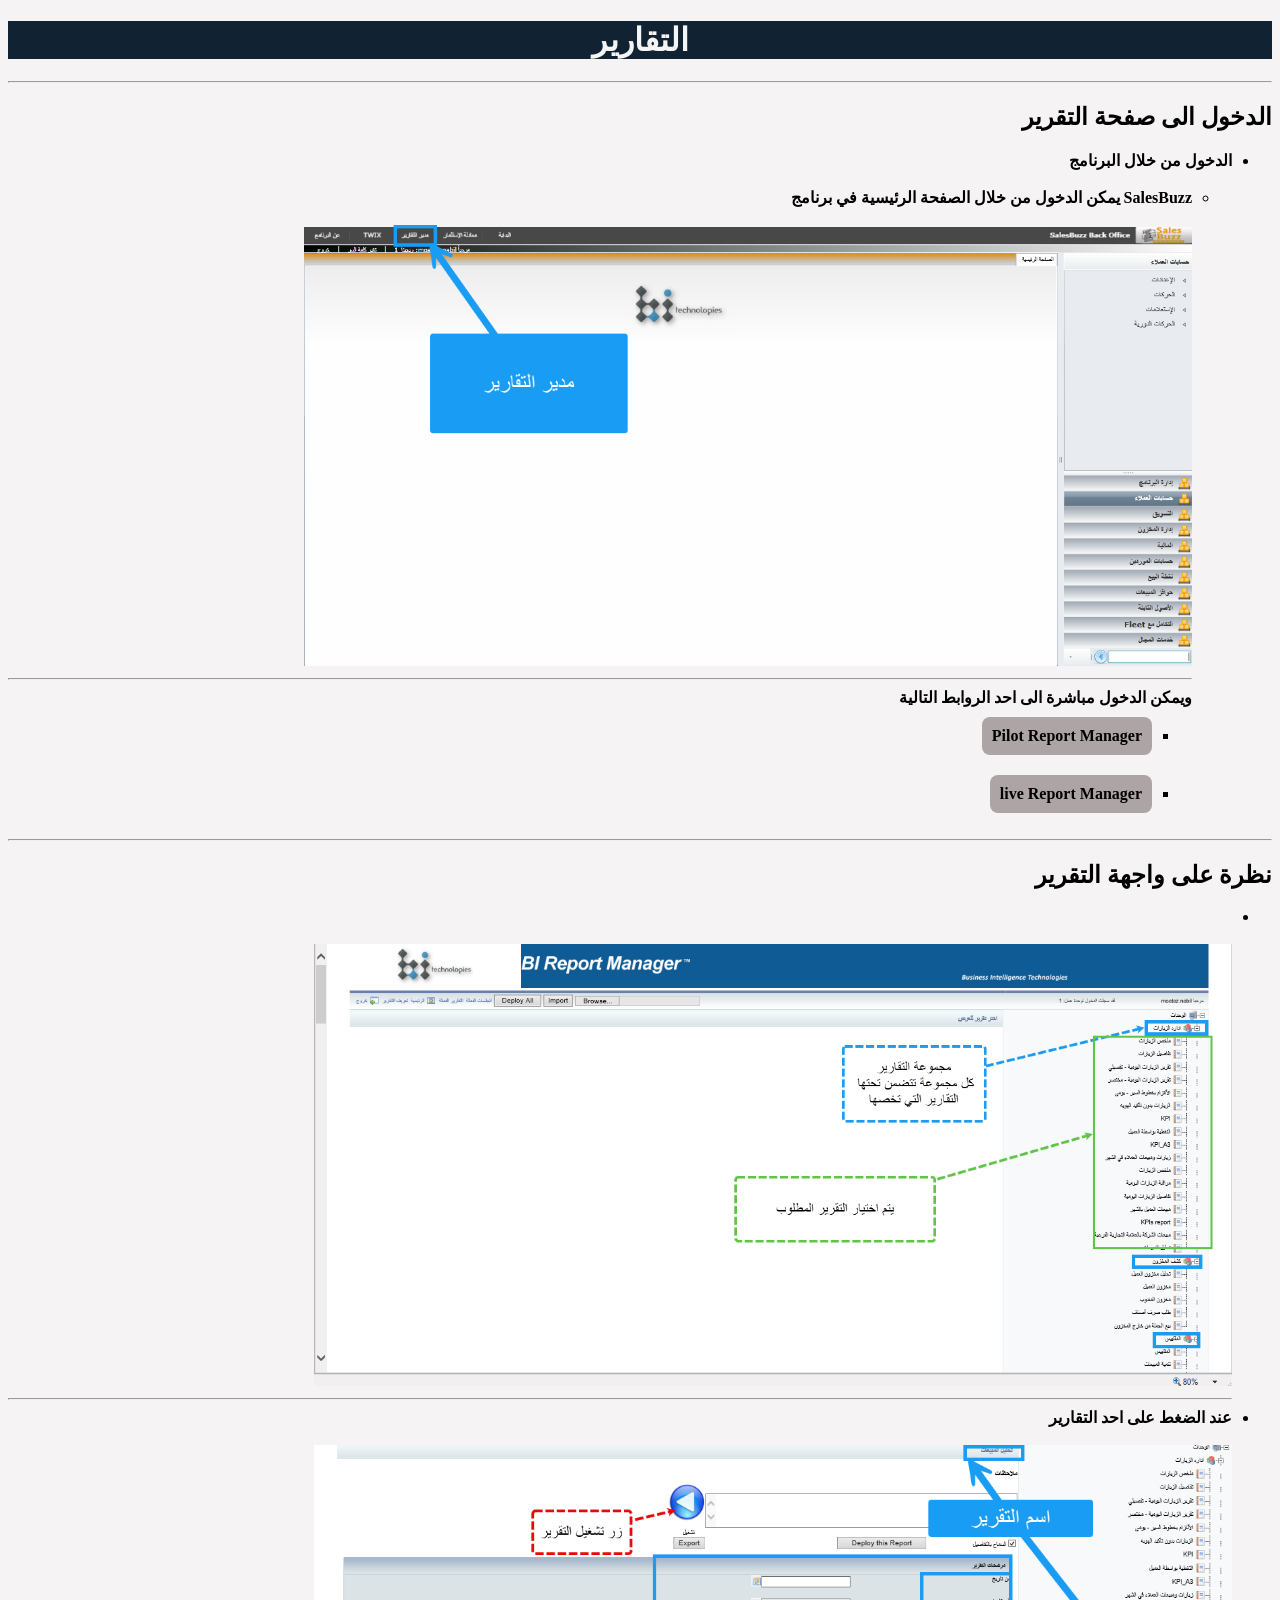
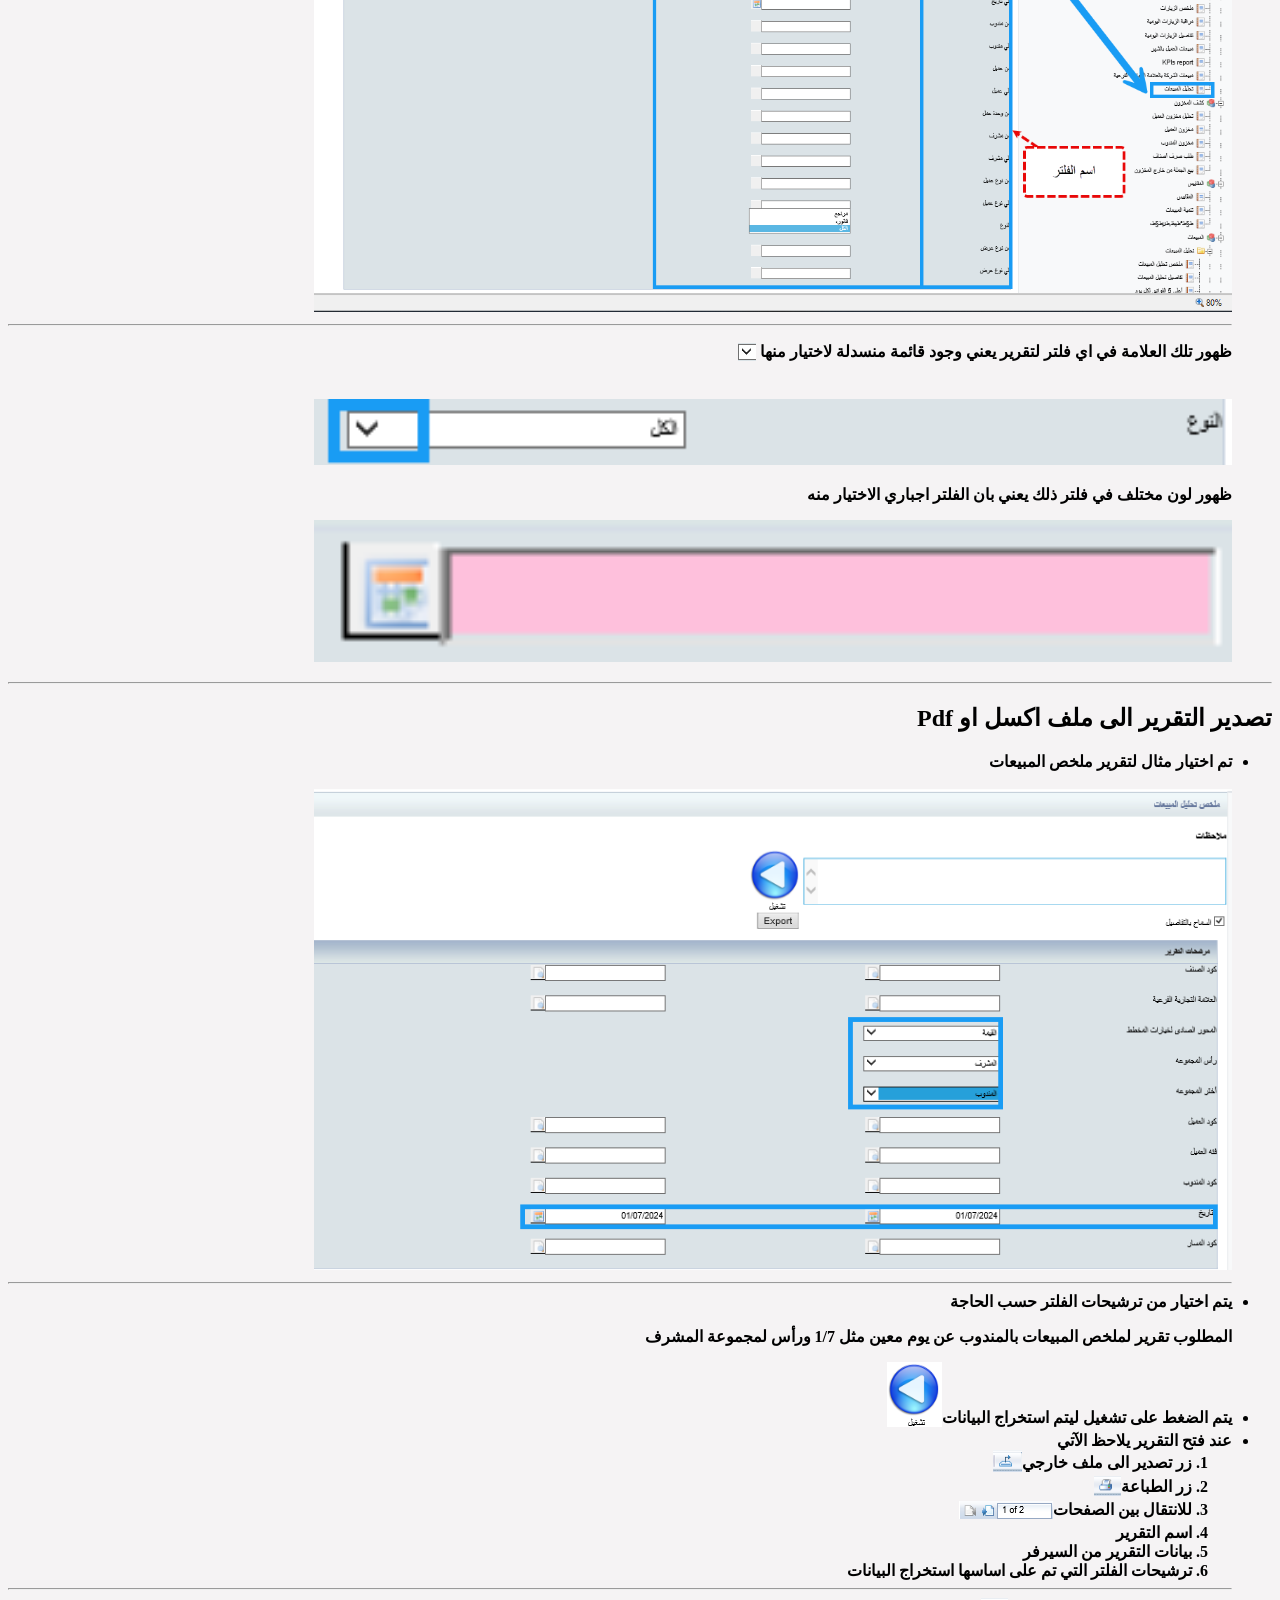
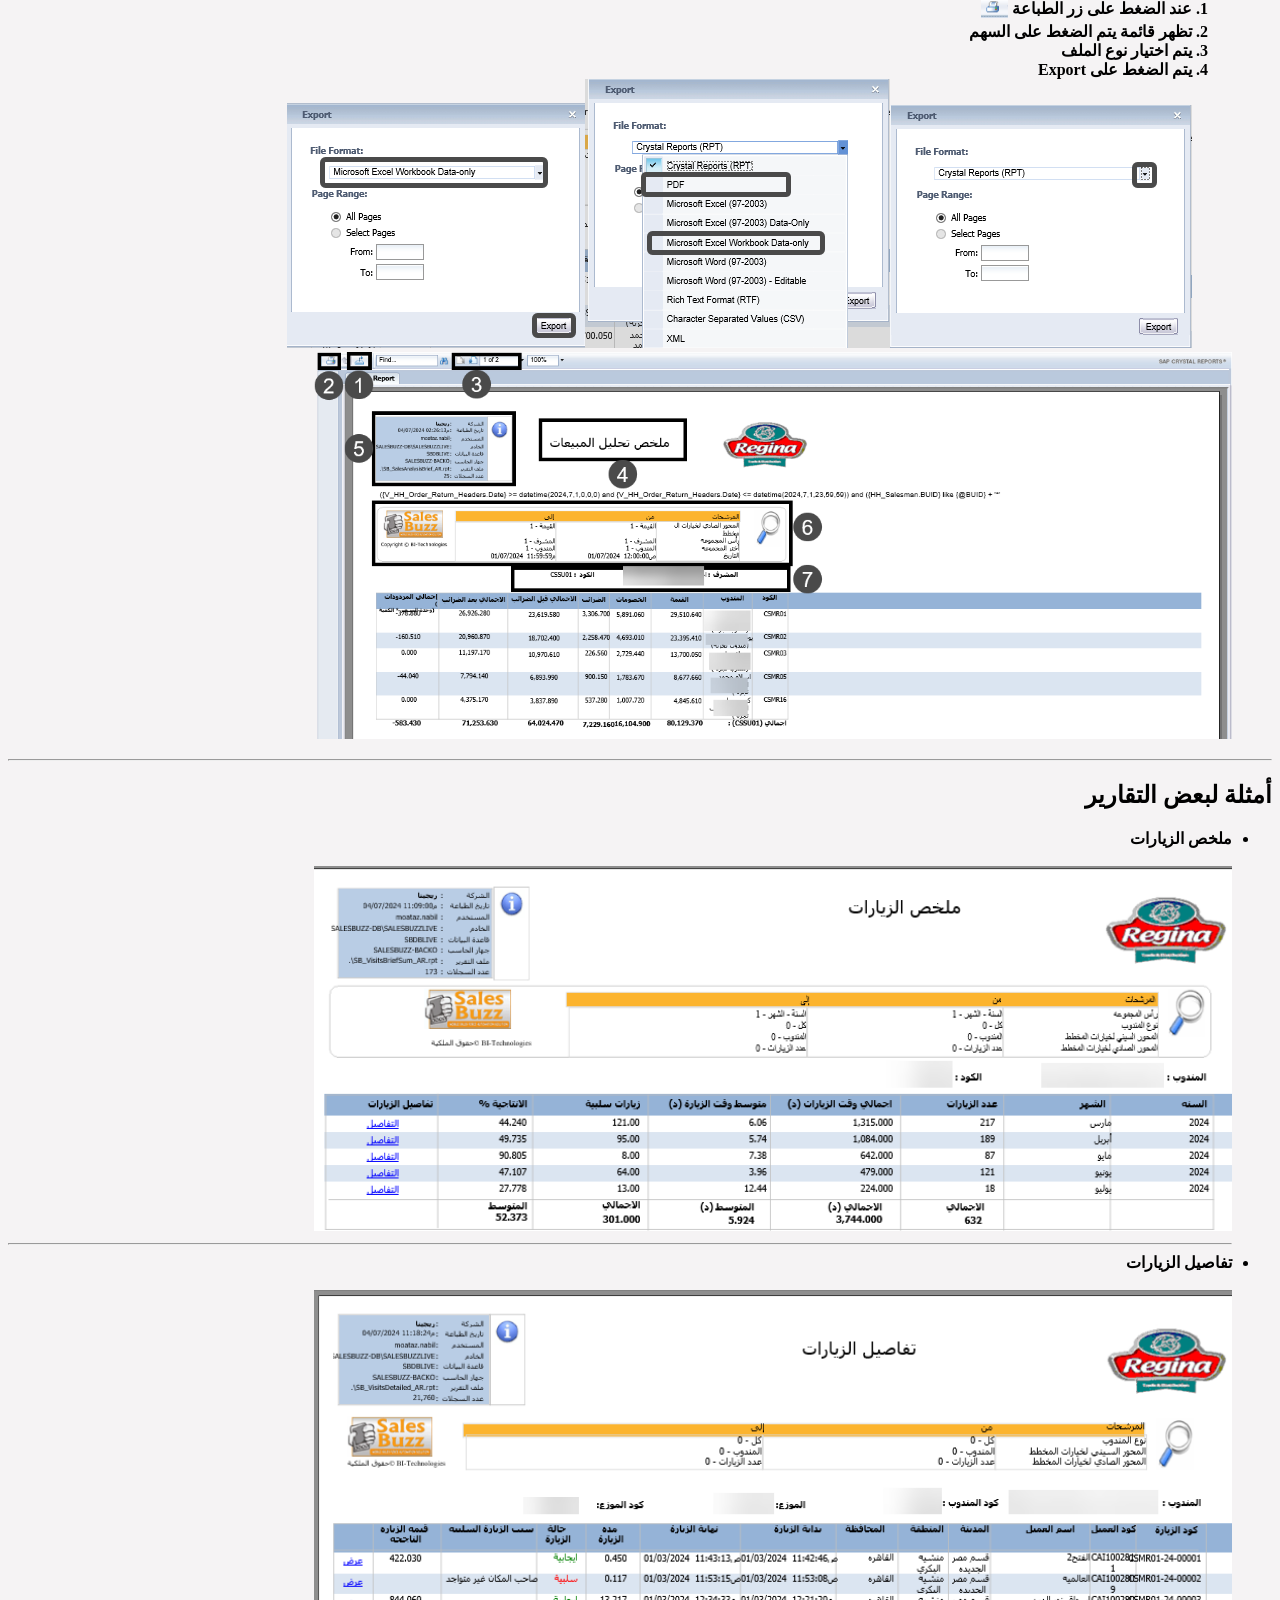
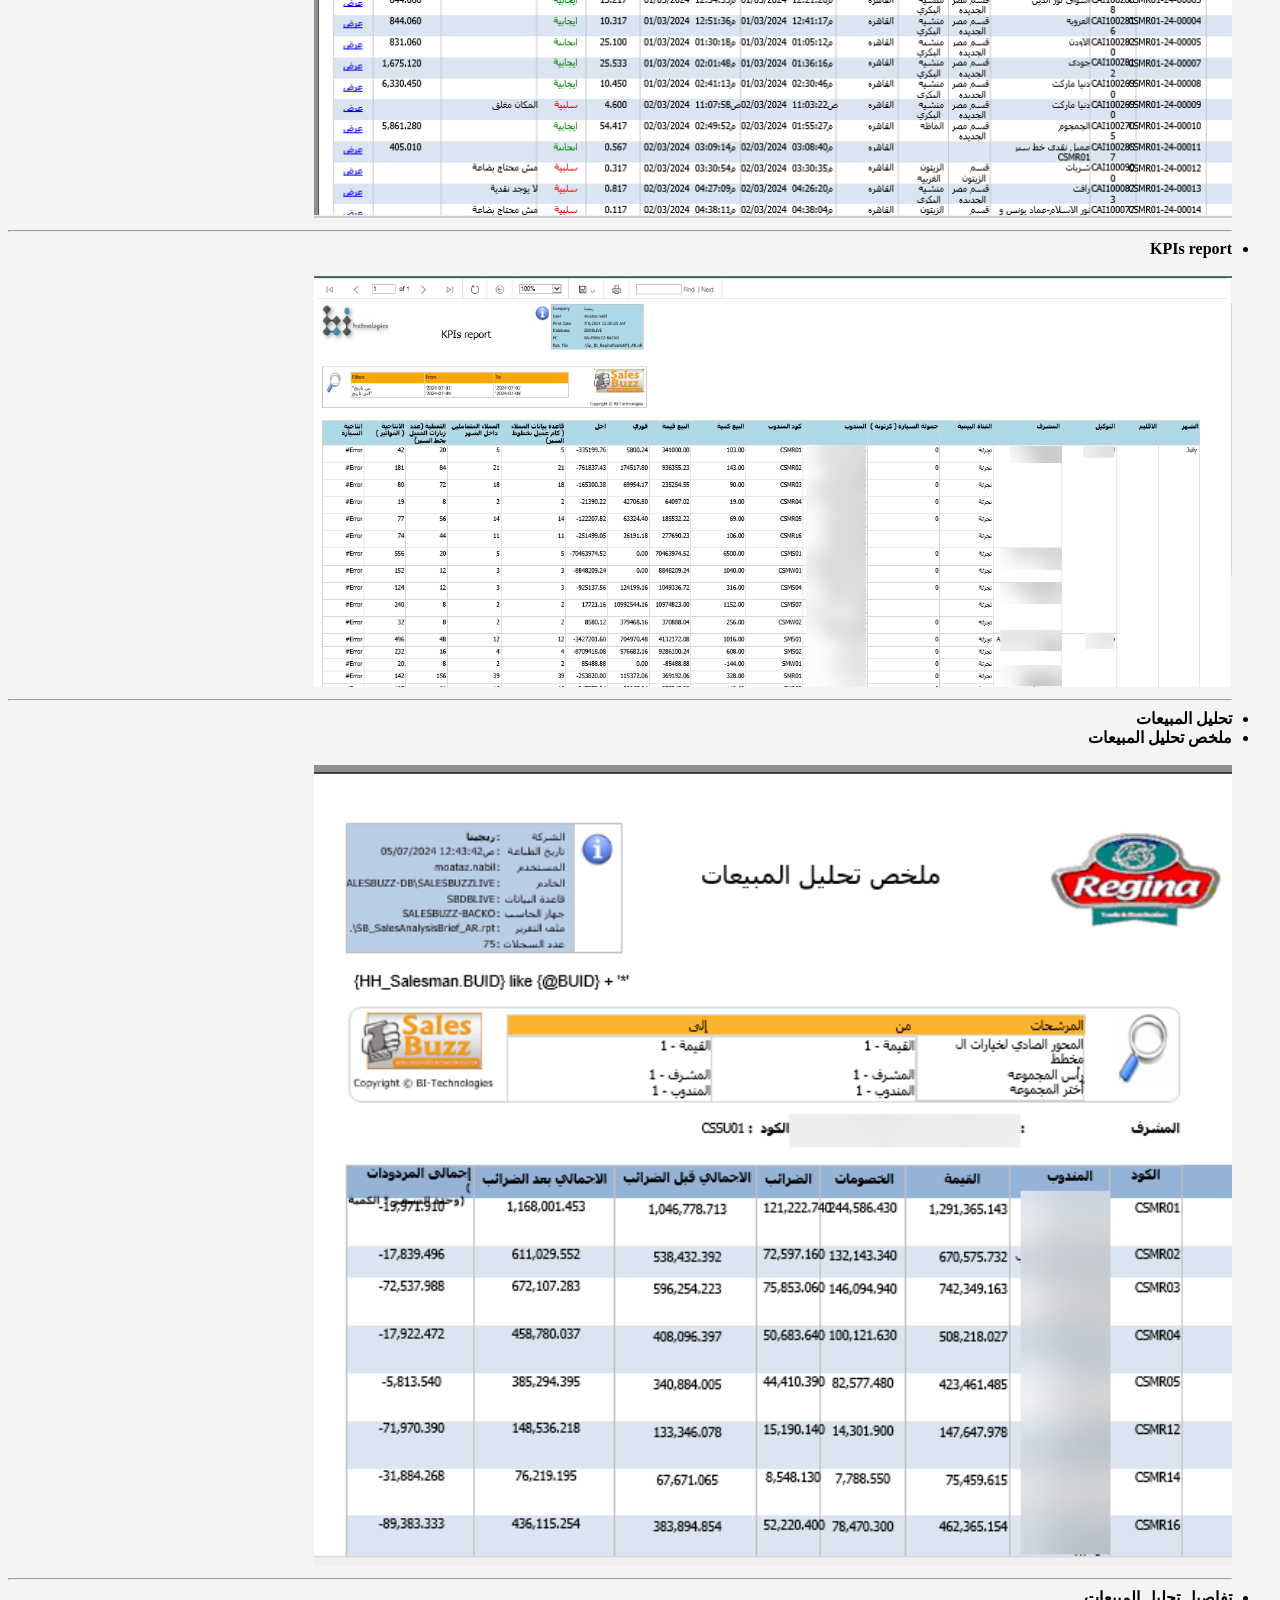
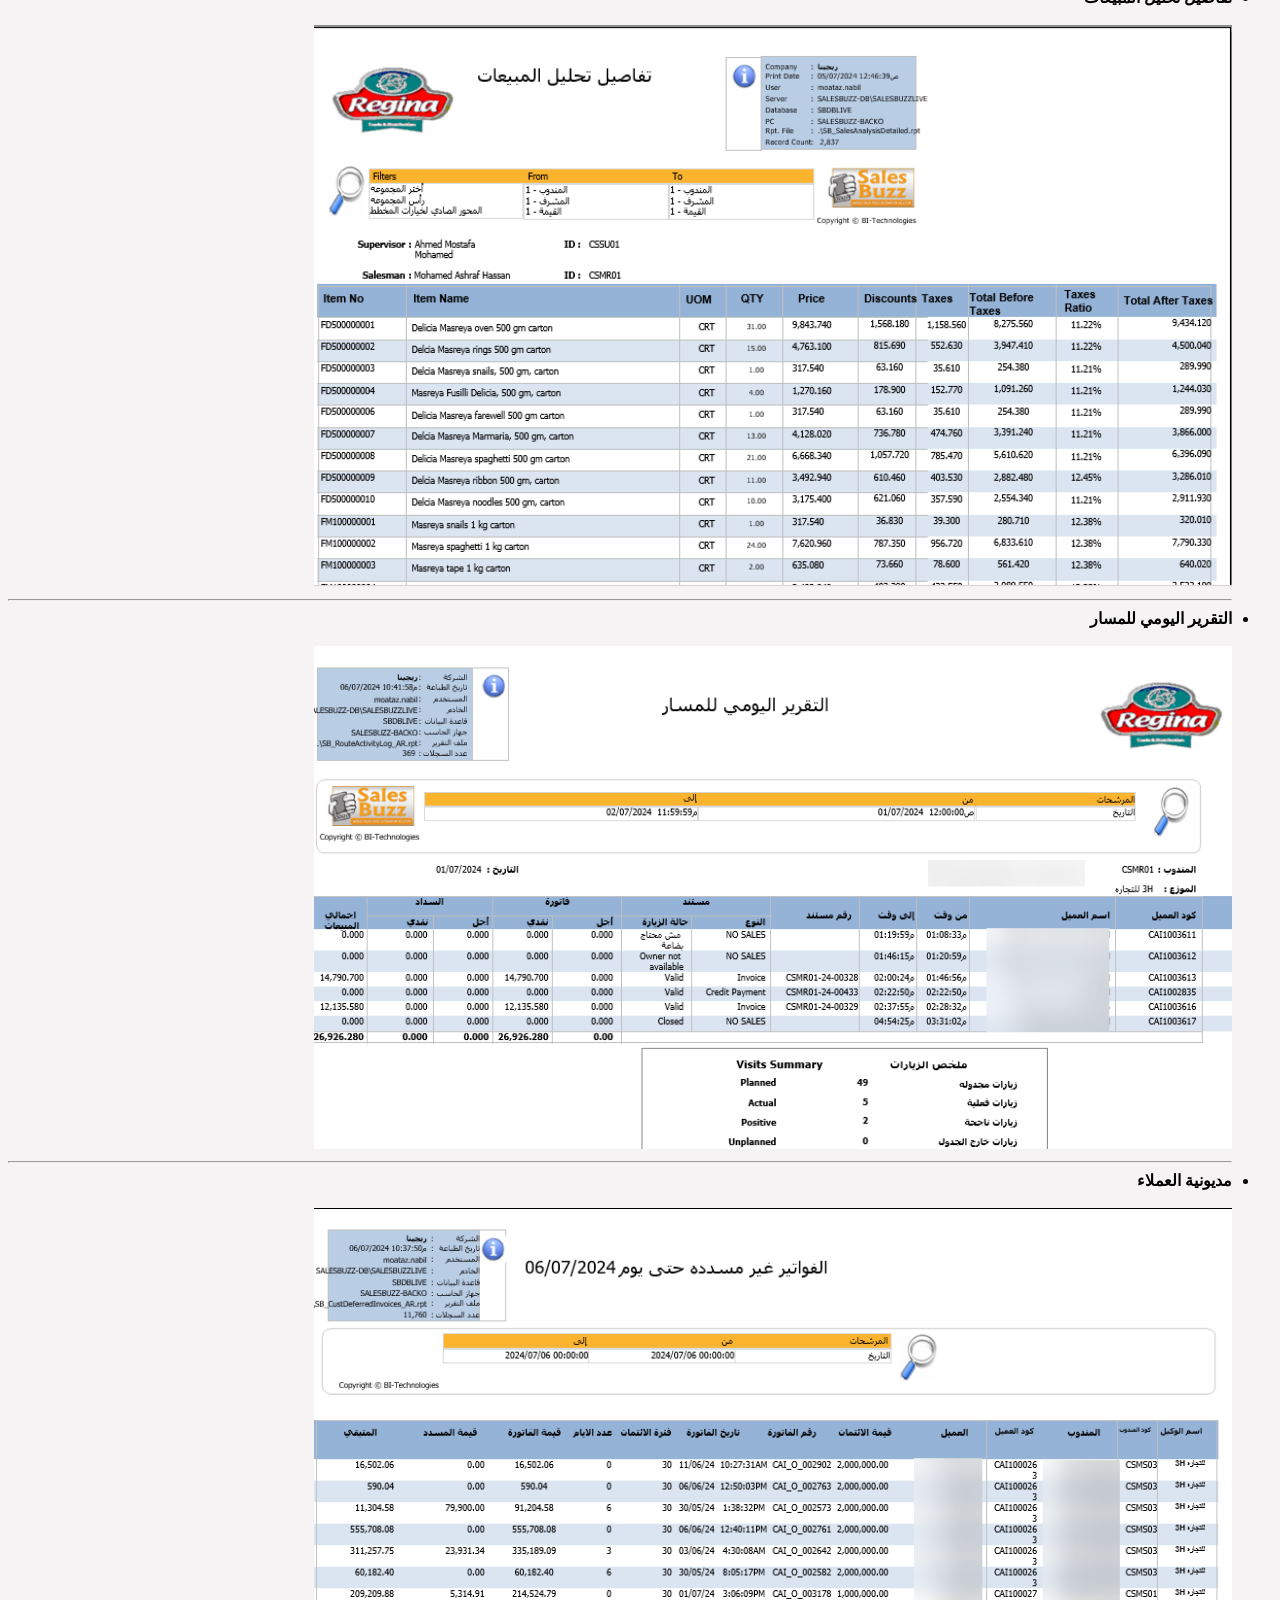
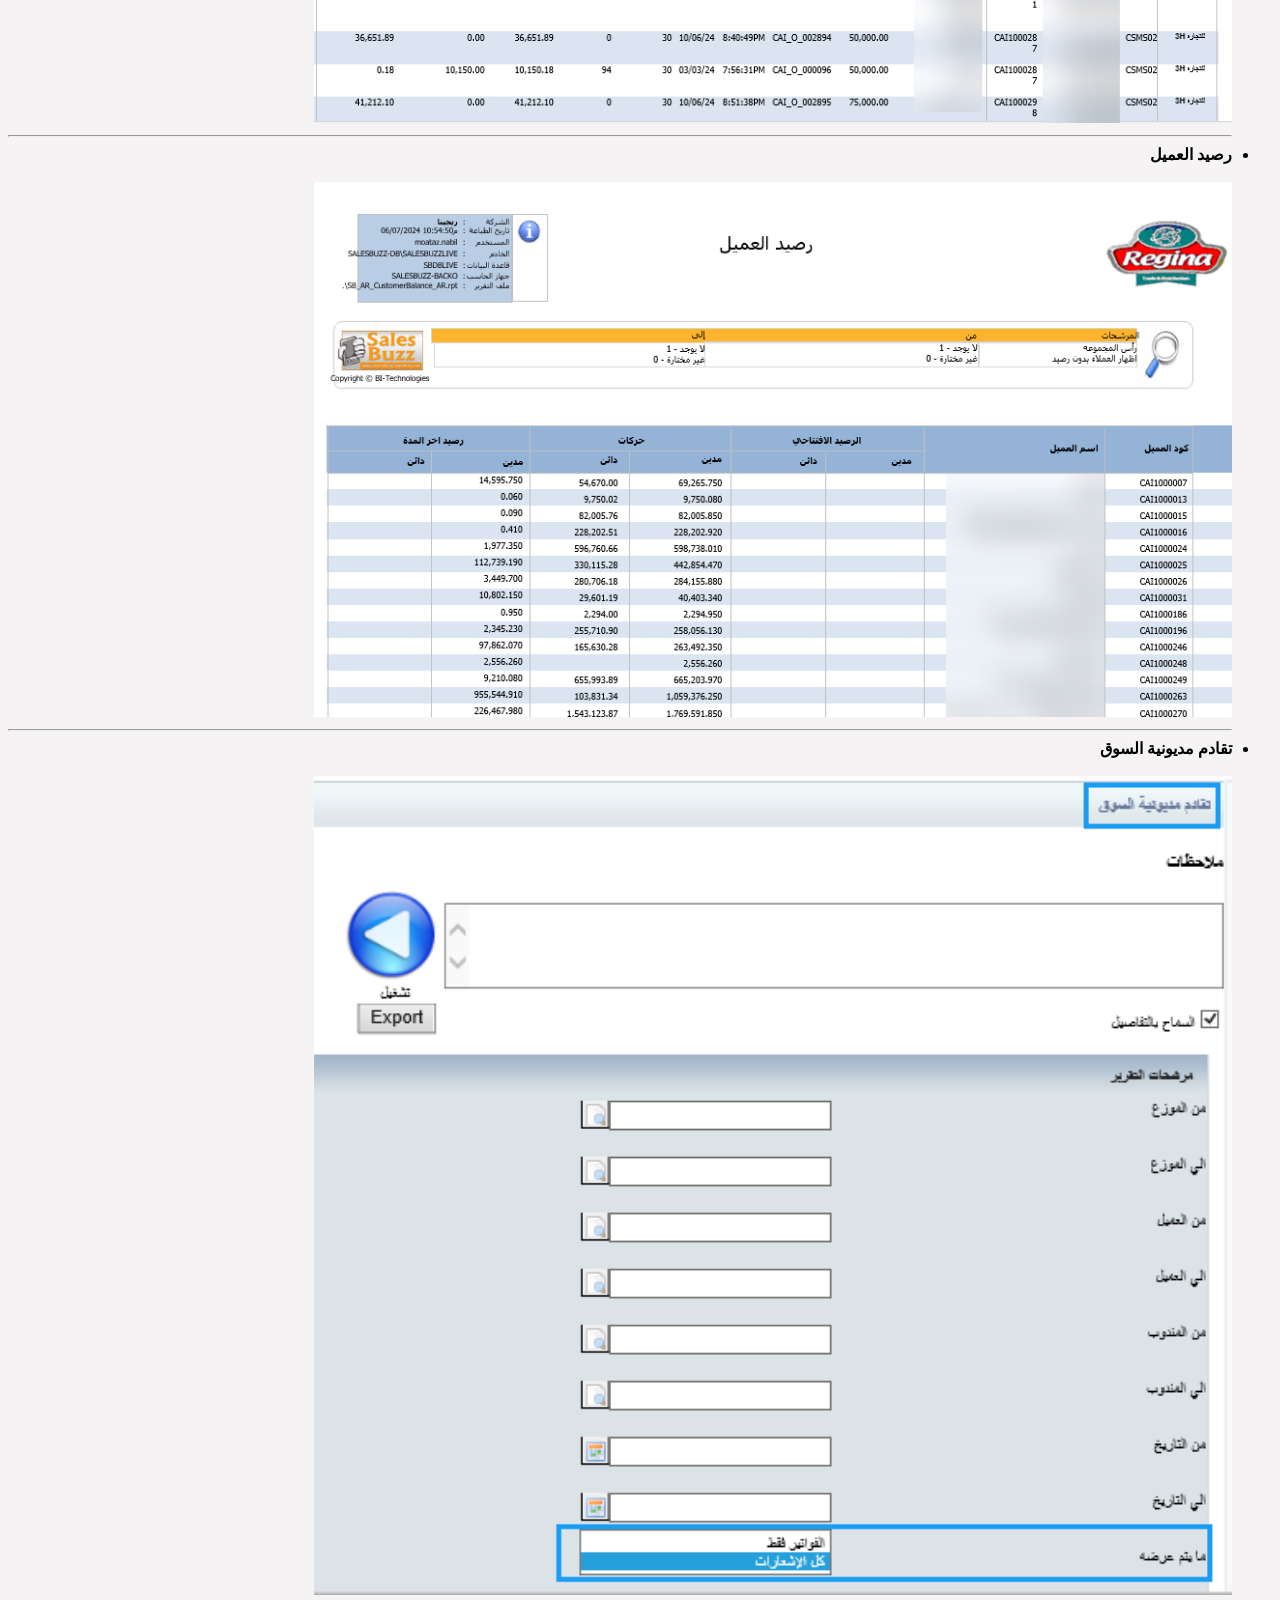
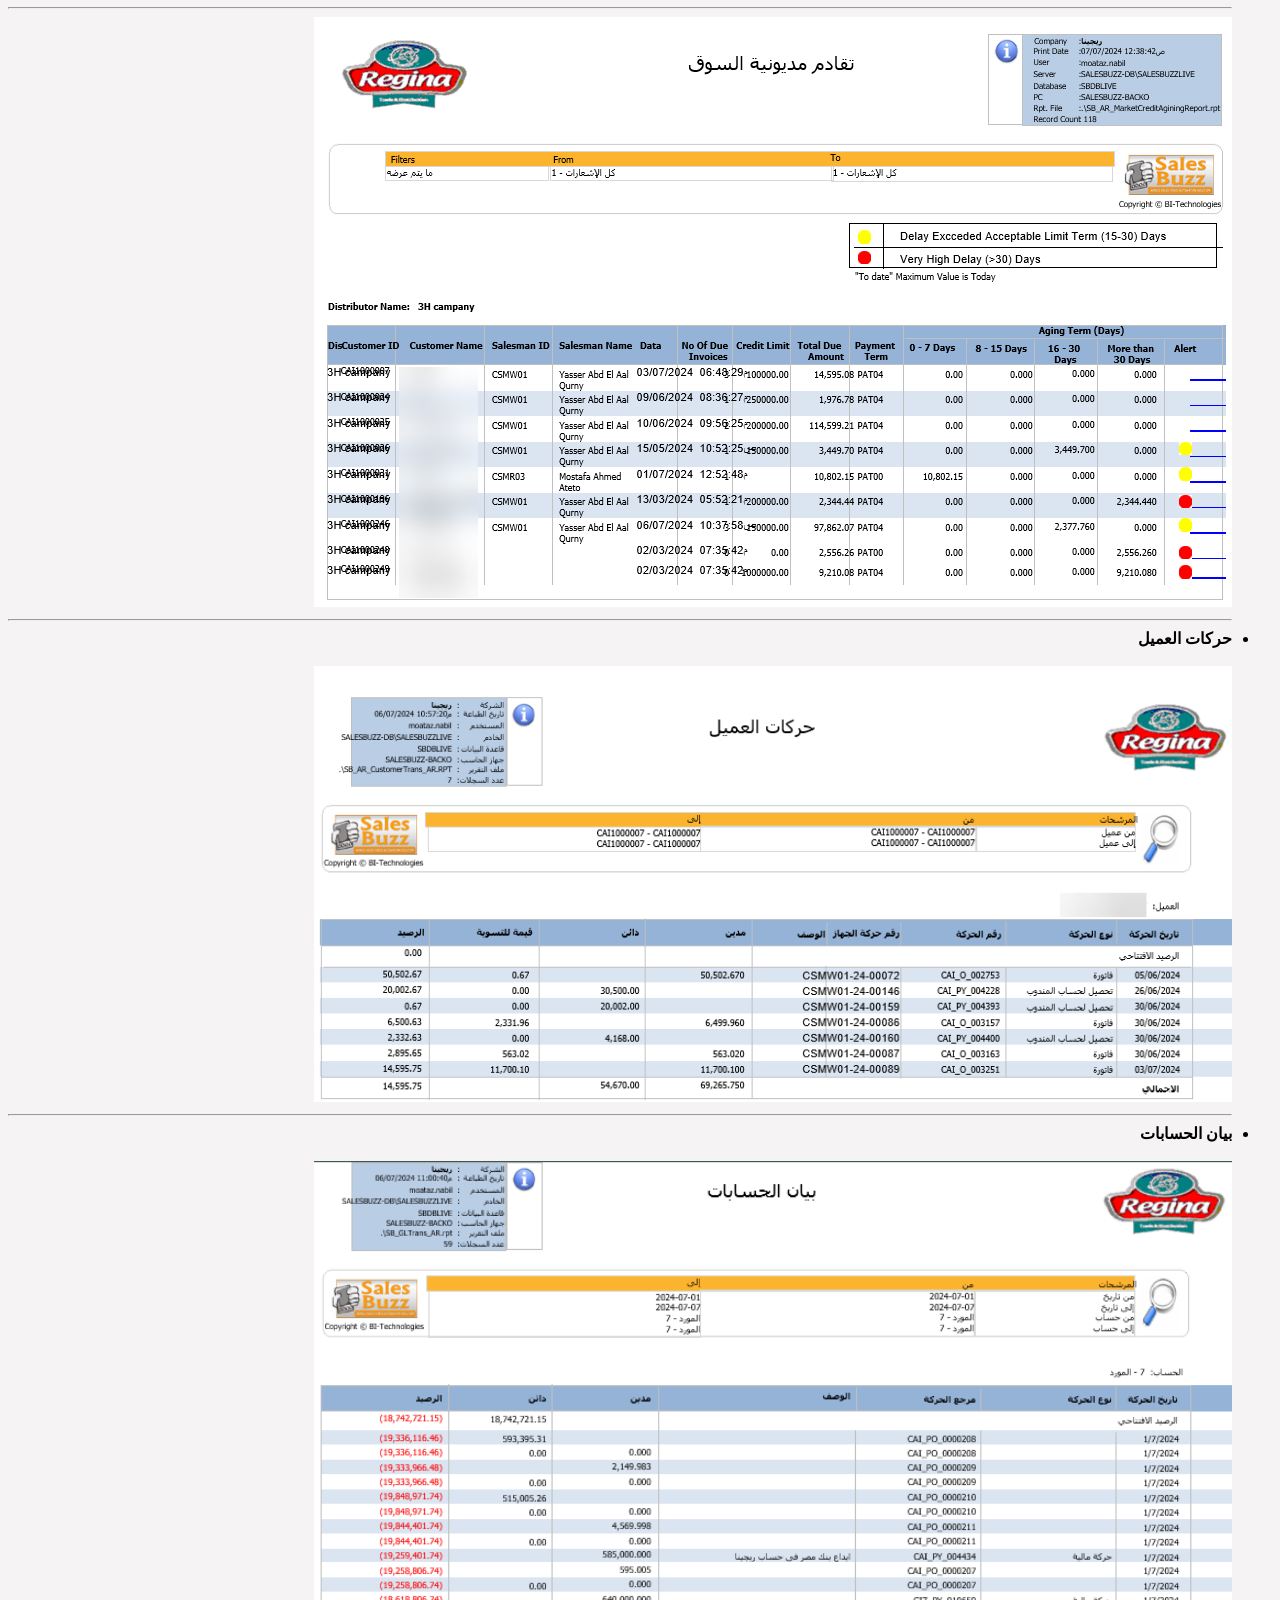
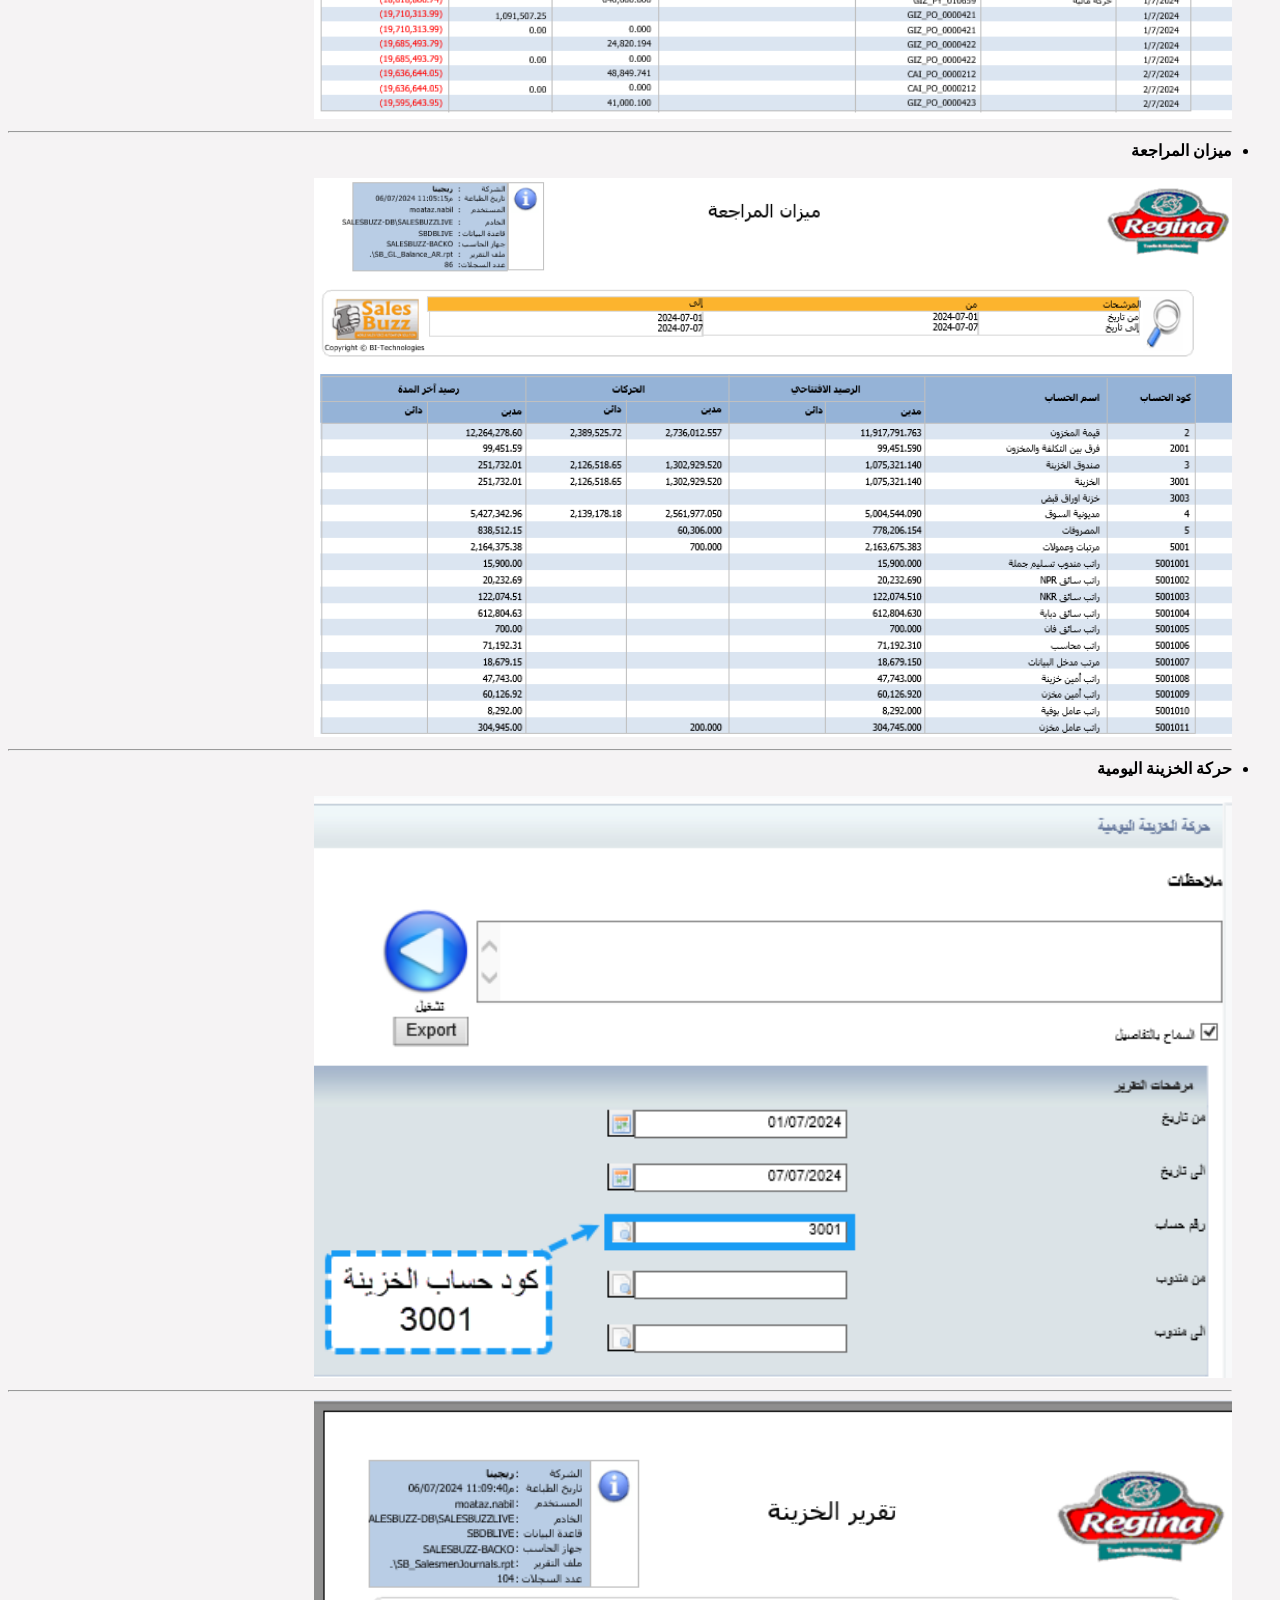
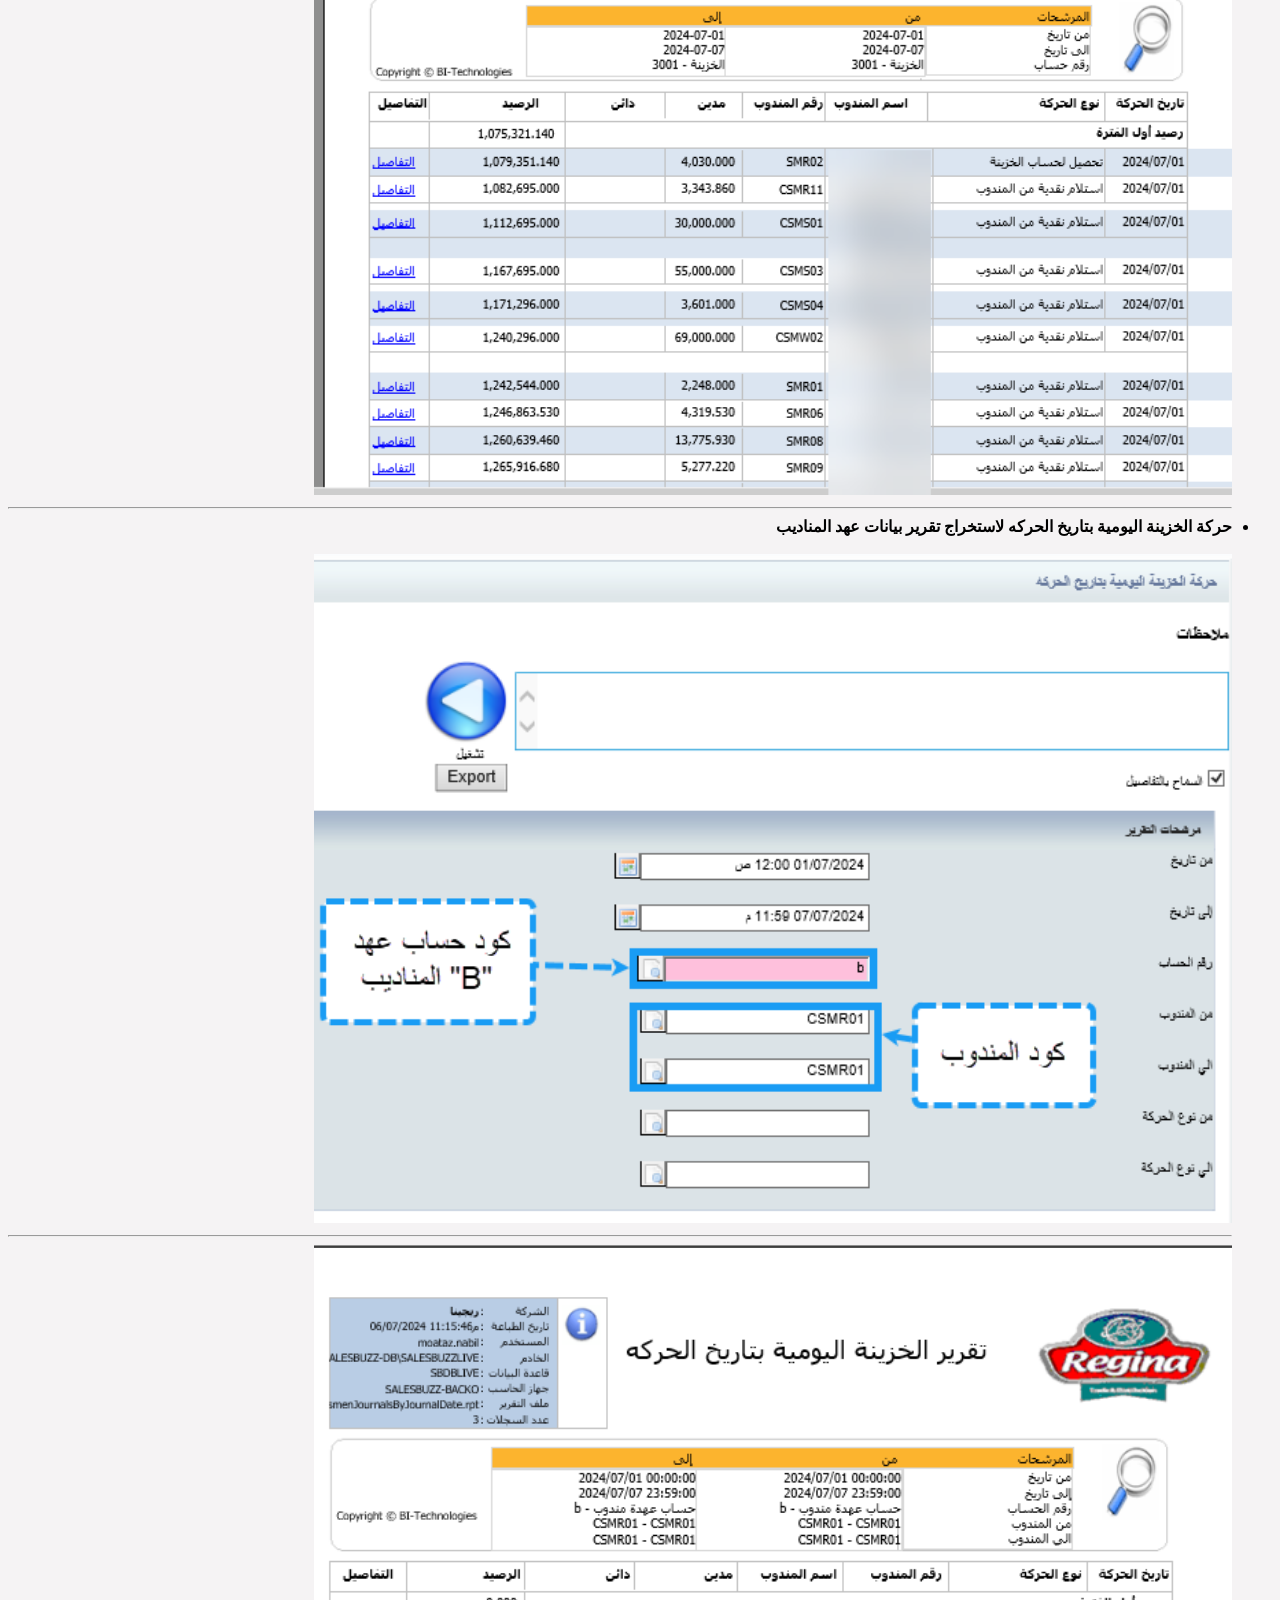
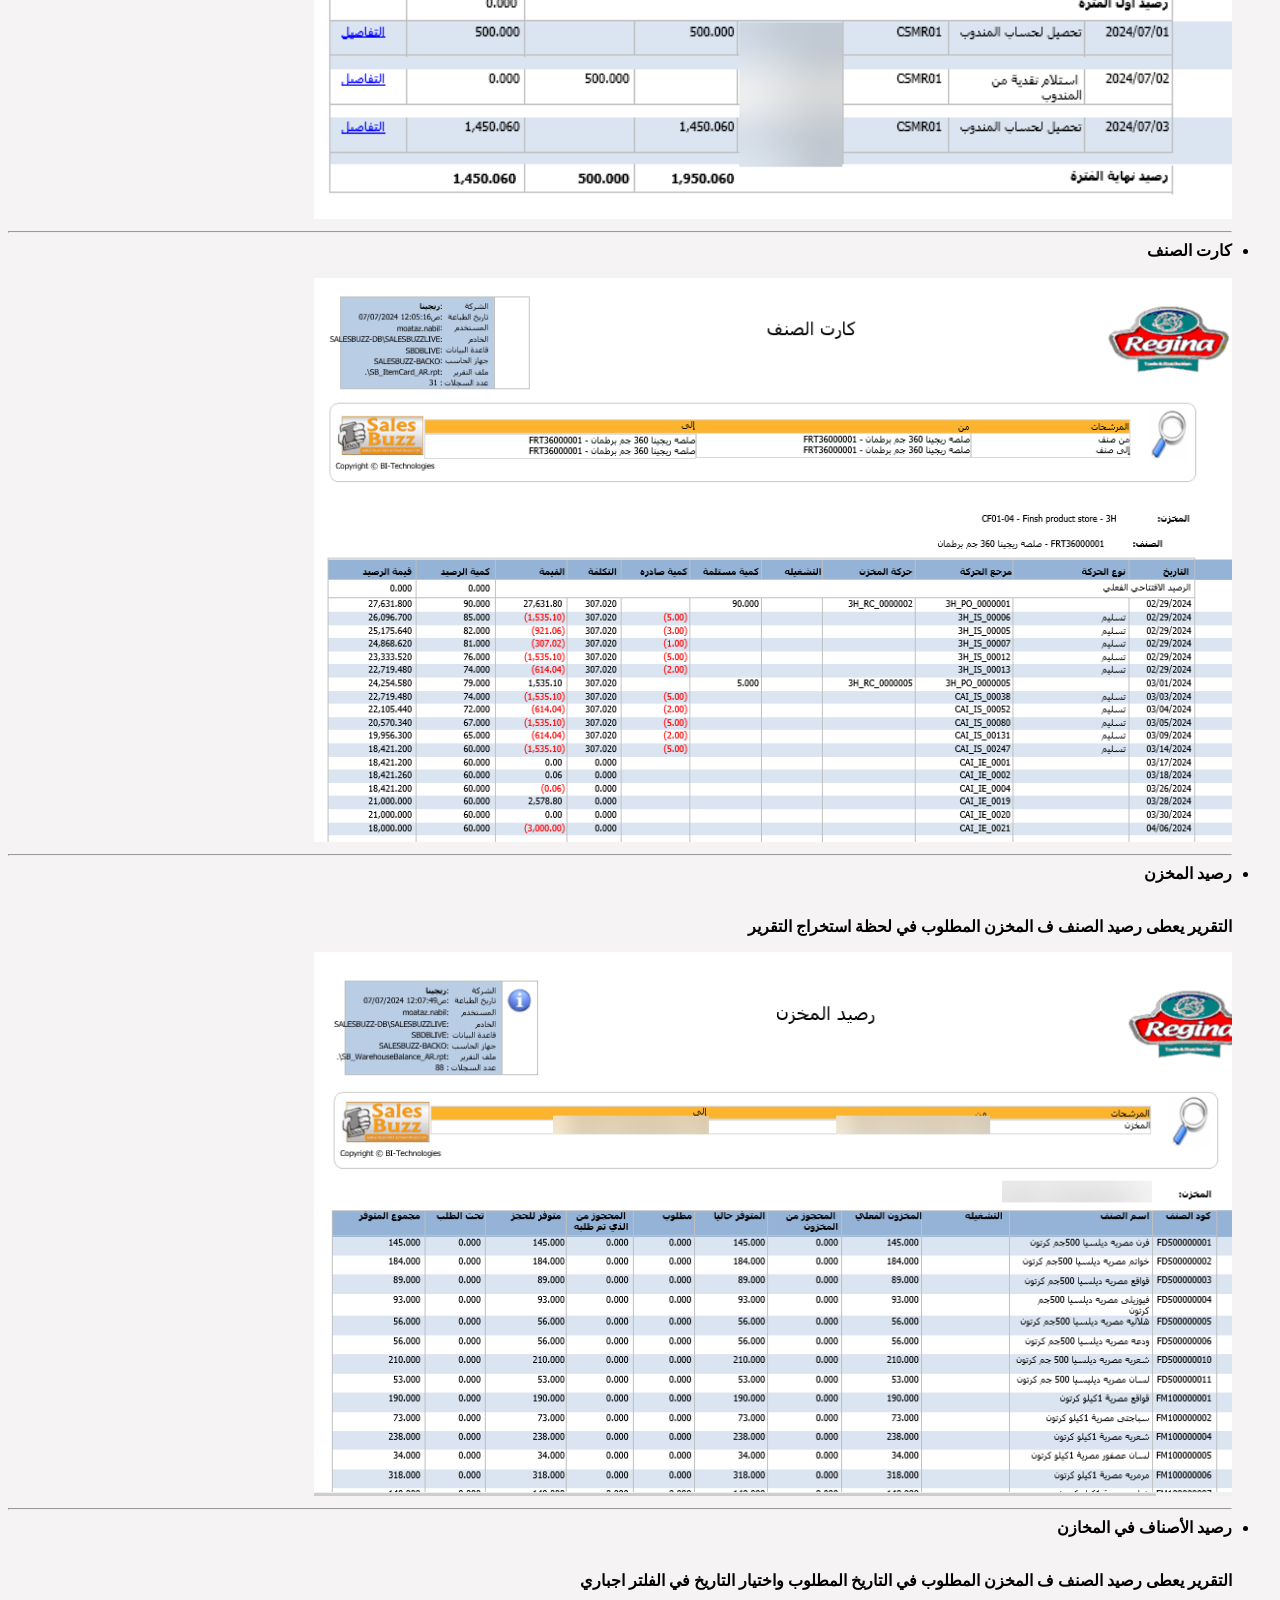
<file: report.html>
<!DOCTYPE html>
<html lang="ar">
    <head>
        <meta charset="utf-8">
        <meta name="description" content="عرض االتقارير">
        <meta name="viewport" content="width=device-width, initial-scale=1.0 ">
        <title>التقارير</title>
        <link rel="stylesheet" href="style.css">
        <link rel="stylesheet" href="https://cdnjs.cloudflare.com/ajax/libs/font-awesome/6.4.0/css/all.min.css">
        <link rel="stylesheet" href="https://fonts.googleapis.com/css2?family=Material+Symbols+Outlined:opsz,wght,FILL,GRAD@20..48,100..700,0..1,-50..200" />
        <link rel="icon"
              type="image/png"
              sizes="16x16"
              href="regina.jpg" />
    </head>
    <body dir="rtl">
        <b>
        <h1>التقارير</h1>

    <hr>
        <h2>الدخول الى صفحة التقرير</h2>
        <ul>
            <li>الدخول من خلال البرنامج</li>
            <ul><br>
                <li>SalesBuzz يمكن الدخول من خلال الصفحة الرئيسية في برنامج </li>
                <br>
                <img src="img3/report1.png" alt="so" class="respon">
                <hr>
                <il>ويمكن الدخول مباشرة الى احد الروابط التالية</il>
                <ul>
                    <li><a rel="Pilot Server" href="http://196.204.201.149/SalesBuzzBO/ReportManager/ShowFilters.aspx?ReportID=20124" target="_blank"> Pilot Report Manager</a> </li>
                    <li><a rel="live Server" href="http://196.204.201.150/SalesBuzzBO/ReportManager/Default.aspx" target="_blank">live Report Manager</a></li>
                </ul>

            </ul>
        </ul>
        <hr>
        <h2>نظرة على واجهة التقرير</h2>
        <ul>
            <li></li>
            <br>
                <img src="img3/report2.png" alt="so" class="respon">
                <hr>
                <li>عند الضغط على احد التقارير </li>
                <br>
                    <img src="img3/report3.png" alt="so" class="respon">
                    <hr>
                    <p>ظهور تلك العلامة في اي فلتر لتقرير يعني وجود قائمة منسدلة لاختيار منها <sub><img src="img3/report5.png" width="" height="" alt="ricon"></sub></p>
                    <br>
                    <img src="img3/report4.png" alt="so" class="respon">
                    <p>ظهور لون مختلف في فلتر ذلك يعني بان الفلتر اجباري الاختيار منه</p>
                    <img src="img3/report34.png" alt="so" class="respon">

        </ul><hr>
        <h2>تصدير التقرير الى ملف اكسل او Pdf</h2>
        <ul>
            <li>تم اختيار مثال لتقرير ملخص المبيعات </li><br>
            <img src="img3/report6.png" alt="so" class="respon"><hr>
            <li>يتم اختيار من ترشيحات الفلتر حسب الحاجة </li>
            <p>المطلوب تقرير لملخص المبيعات بالمندوب عن يوم معين مثل 1/7 ورأس لمجموعة المشرف </p>
            <li>يتم الضغط على تشغيل ليتم استخراج البيانات<sub><img src="img3/report7.png" width="" height="" alt="ricon"></sub></li>
            <li>عند فتح التقرير يلاحظ الآتي</li>
            <ol>
                <li>زر تصدير الى ملف خارجي<sub><img src="img3/report9.png" width="" height="" alt="ricon"></sub></li>
            <li>زر الطباعة<sub><img src="img3/report10.png" width="" height="" alt="ricon"></sub></li>
            <li>للانتقال بين الصفحات<sub><img src="img3/report11.png" width="" height="" alt="ricon"></sub></li>
            <li>اسم التقرير</li>
            <li>بيانات التقرير من السيرفر</li>
            <li>ترشيحات الفلتر التي تم على اساسها استخراج البيانات</li>
            </ol>
            <hr>
            <ol>
                <li>عند الضغط على زر الطباعة <sub><img src="img3/report10.png" width="" height="" alt="ricon"></sub></li>
                <li>تظهر قائمة يتم الضغط على السهم </li>
                <li>يتم اختيار نوع الملف</li>
                <li>يتم الضغط على Export</li>
                <img src="img3/report13.png" alt="so" class="auto"><img src="img3/report14.png" alt="so" class="auto"><img src="img3/report15.png" alt="so" class="auto">

            </ol>
            <img src="img3/report8.png" alt="so" class="respon">
        </ul>
        <hr>
        <h2>أمثلة لبعض التقارير</h2>
        <ul>
            <li>ملخص الزيارات</li><br>
            <img src="img3/report16.png" alt="so" class="respon"><hr>
            <li>تفاصيل الزيارات </li><br>
            <img src="img3/report17.png" alt="so" class="respon"><hr>
            <li>KPIs report </li><br>
            <img src="img3/report18.png" alt="so" class="respon"><hr>
            <li>تحليل المبيعات </li>

            <li>ملخص تحليل المبيعات </li><br>
            <img src="img3/report19.png" alt="so" class="respon"><hr>
            <li>تفاصيل تحليل المبيعات </li><br>
            <img src="img3/report20.png" alt="so" class="respon"><hr>
            <li>التقرير اليومي للمسار </li><br>
            <img src="img3/report21.png" alt="so" class="respon"><hr>
            <li>مديونية العملاء </li><br>
            <img src="img3/report22.png" alt="so" class="respon"><hr>
            <li>رصيد العميل </li><br>
            <img src="img3/report23.png" alt="so" class="respon"><hr>
            <li>تقادم مديونية السوق </li><br>
            <img src="img3/report43.png" alt="so" class="respon"><hr>
            <img src="img3/report44.png" alt="so" class="respon"><hr>
            <li>حركات العميل </li><br>
            <img src="img3/report24.png" alt="so" class="respon"><hr>
            <li>بيان الحسابات </li><br>
            <img src="img3/report25.png" alt="so" class="respon"><hr>
            <li>ميزان المراجعة </li><br>
            <img src="img3/report26.png" alt="so" class="respon"><hr>
            <li>حركة الخزينة اليومية </li><br>
            <img src="img3/report27.png" alt="so" class="respon"><hr>
            <img src="img3/report28.png" alt="so" class="respon"><hr>
            <li>حركة الخزينة اليومية بتاريخ الحركه  لاستخراج تقرير بيانات عهد المناديب</li><br>
            <img src="img3/report29.png" alt="so" class="respon"><hr>
            <img src="img3/report30.png" alt="so" class="respon"><hr>
            <li>كارت الصنف  </li><br>
            <img src="img3/report31.png" alt="so" class="respon"><hr>
            <li>رصيد المخزن </li><br>
            <p>التقرير يعطى رصيد الصنف ف المخزن المطلوب في لحظة استخراج التقرير</p>
            <img src="img3/report32.png" alt="so" class="respon"><hr>
            <li>رصيد الأصناف في المخازن </li><br>
            <p>التقرير يعطى رصيد الصنف ف المخزن المطلوب في التاريخ المطلوب واختيار التاريخ في الفلتر اجباري</p>
            <img src="img3/report33.png" alt="so" class="respon"><hr>
            <li>فاتورة المشتريات </li><br>
            <img src="img3/report35.png" alt="so" class="respon"><hr>
            <li>التقارير</li><br>
            <img src="img3/report36.png" alt="so" class="auto"><img src="img3/report37.png" alt="so" class="auto"><img src="img3/report38.png" alt="so" class="auto"><img src="img3/report39.png" alt="so" class="auto"><img src="img3/report40.png" alt="so" class="auto"><img src="img3/report41.png" alt="so" class="auto"><img src="img3/report42.png" alt="so" class="auto"><img src="img3/report45.png" alt="so" class="auto">

        </ul>
    </b>
    </body>
</html>
</file>
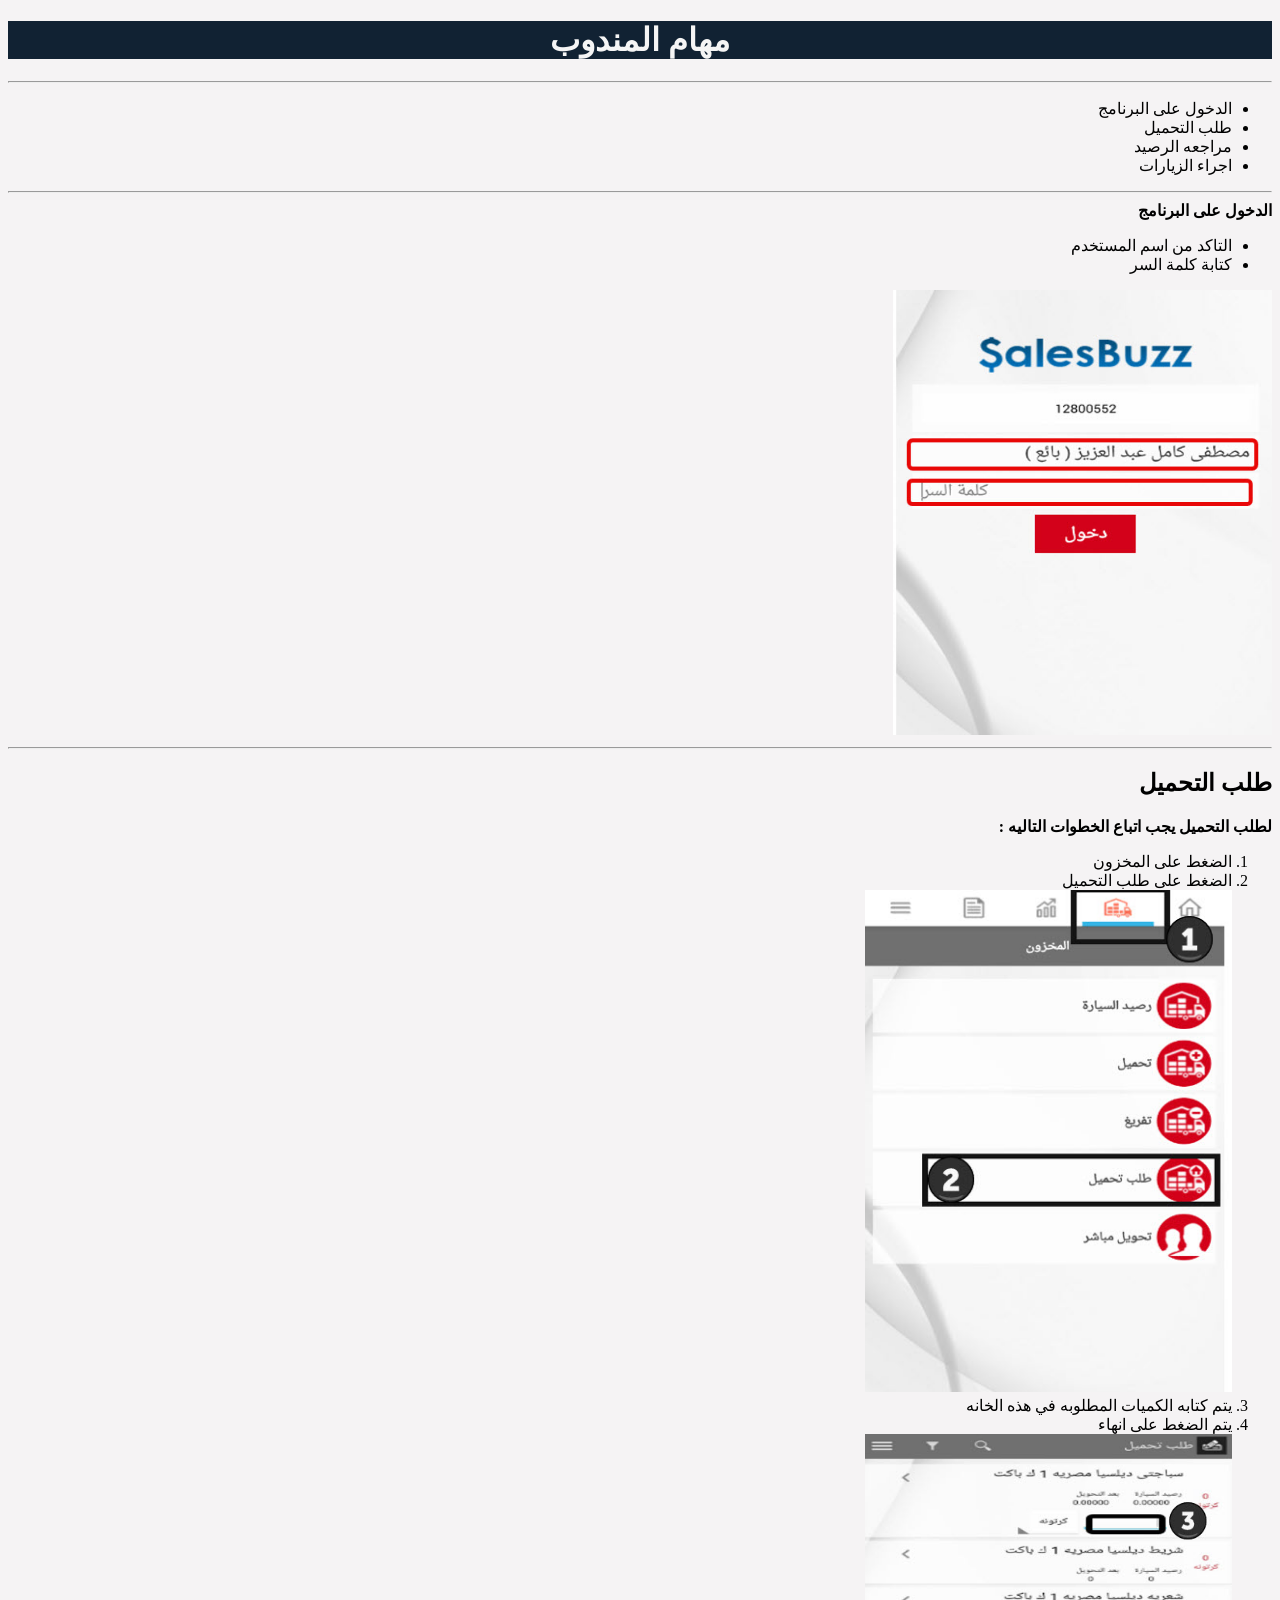
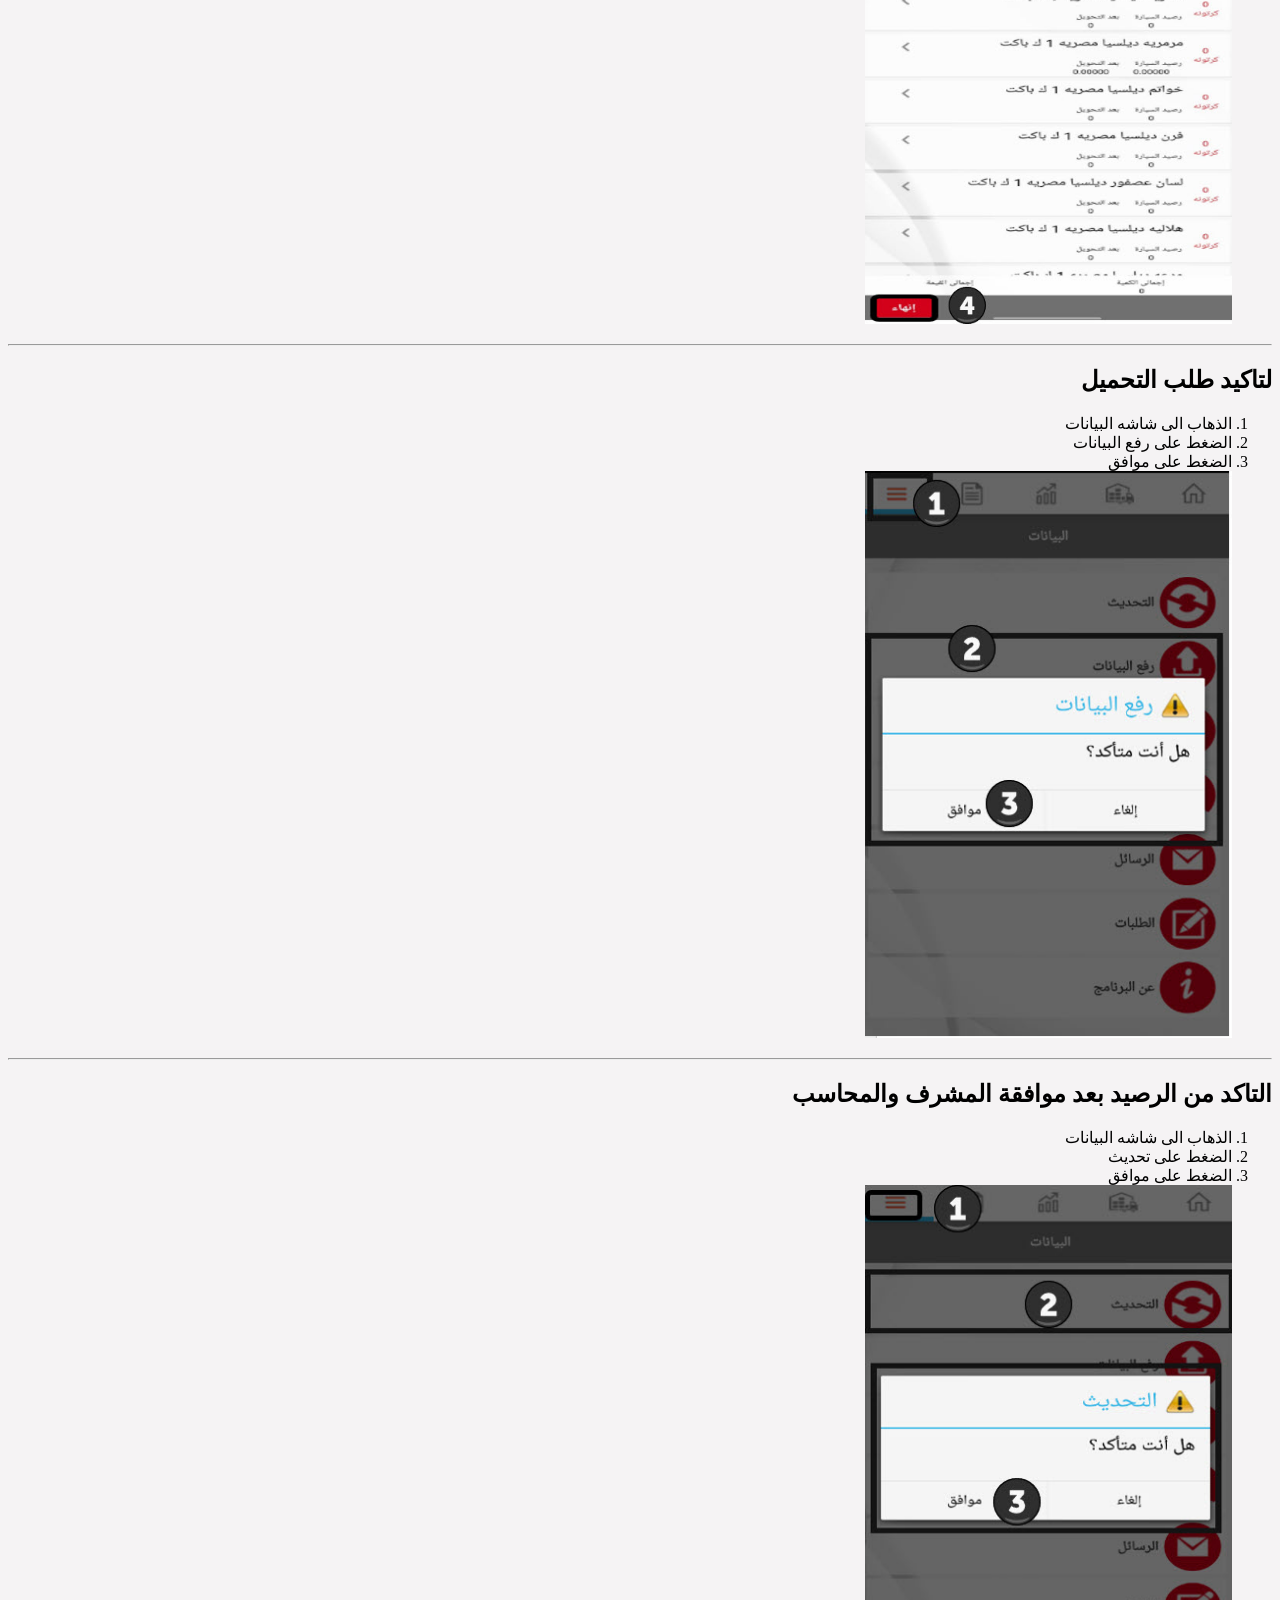
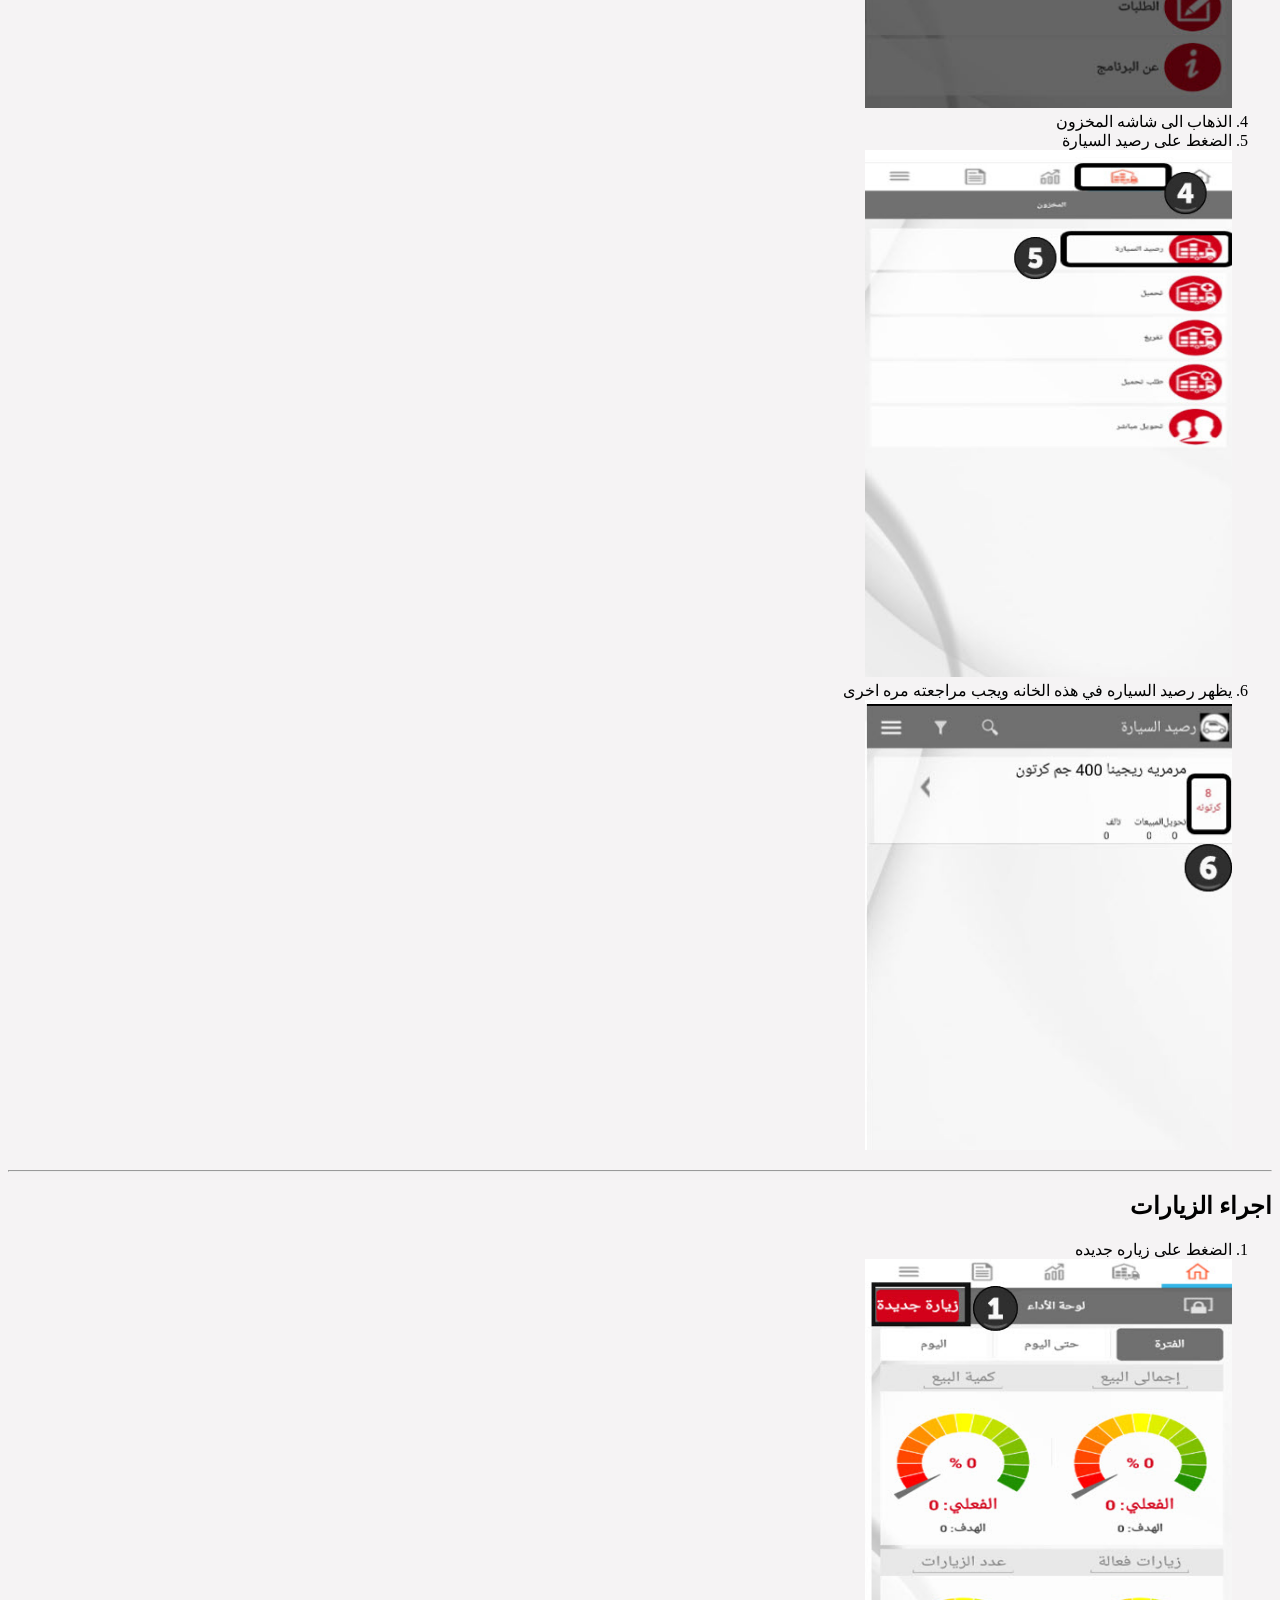
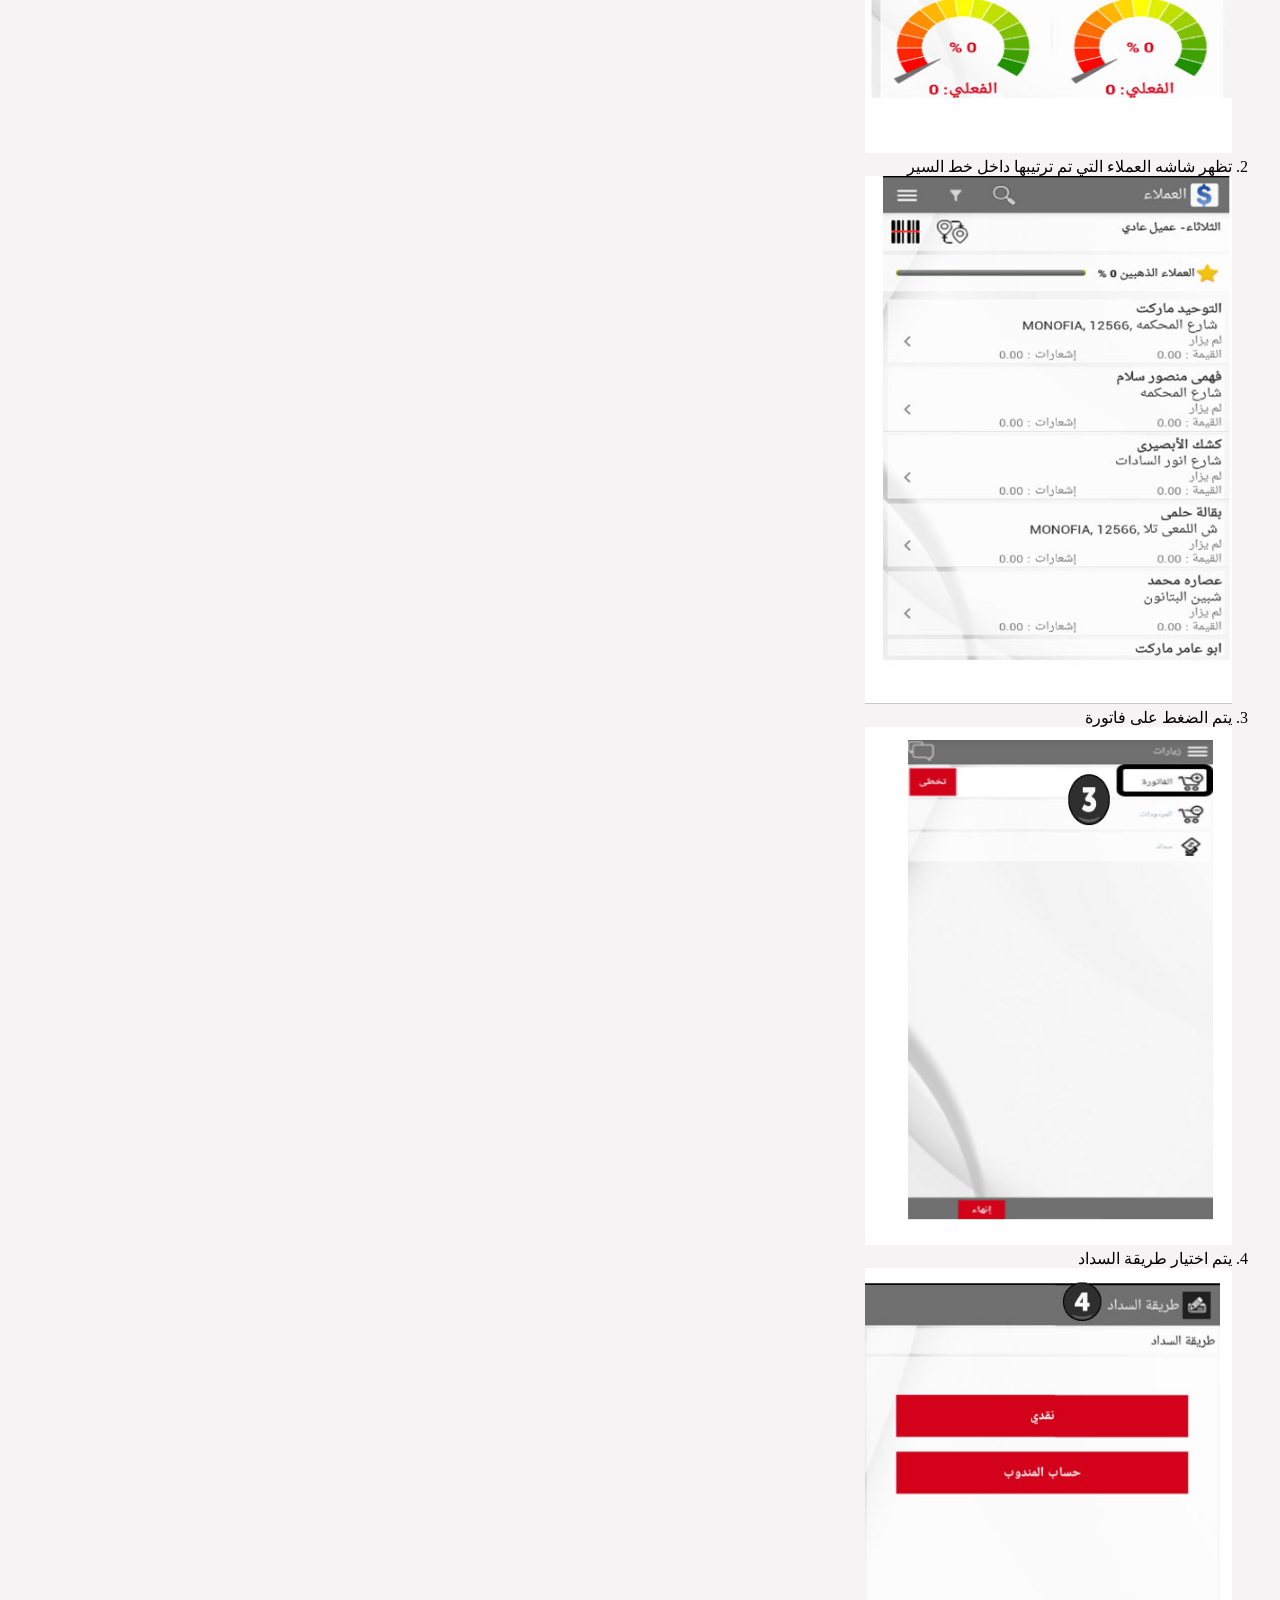
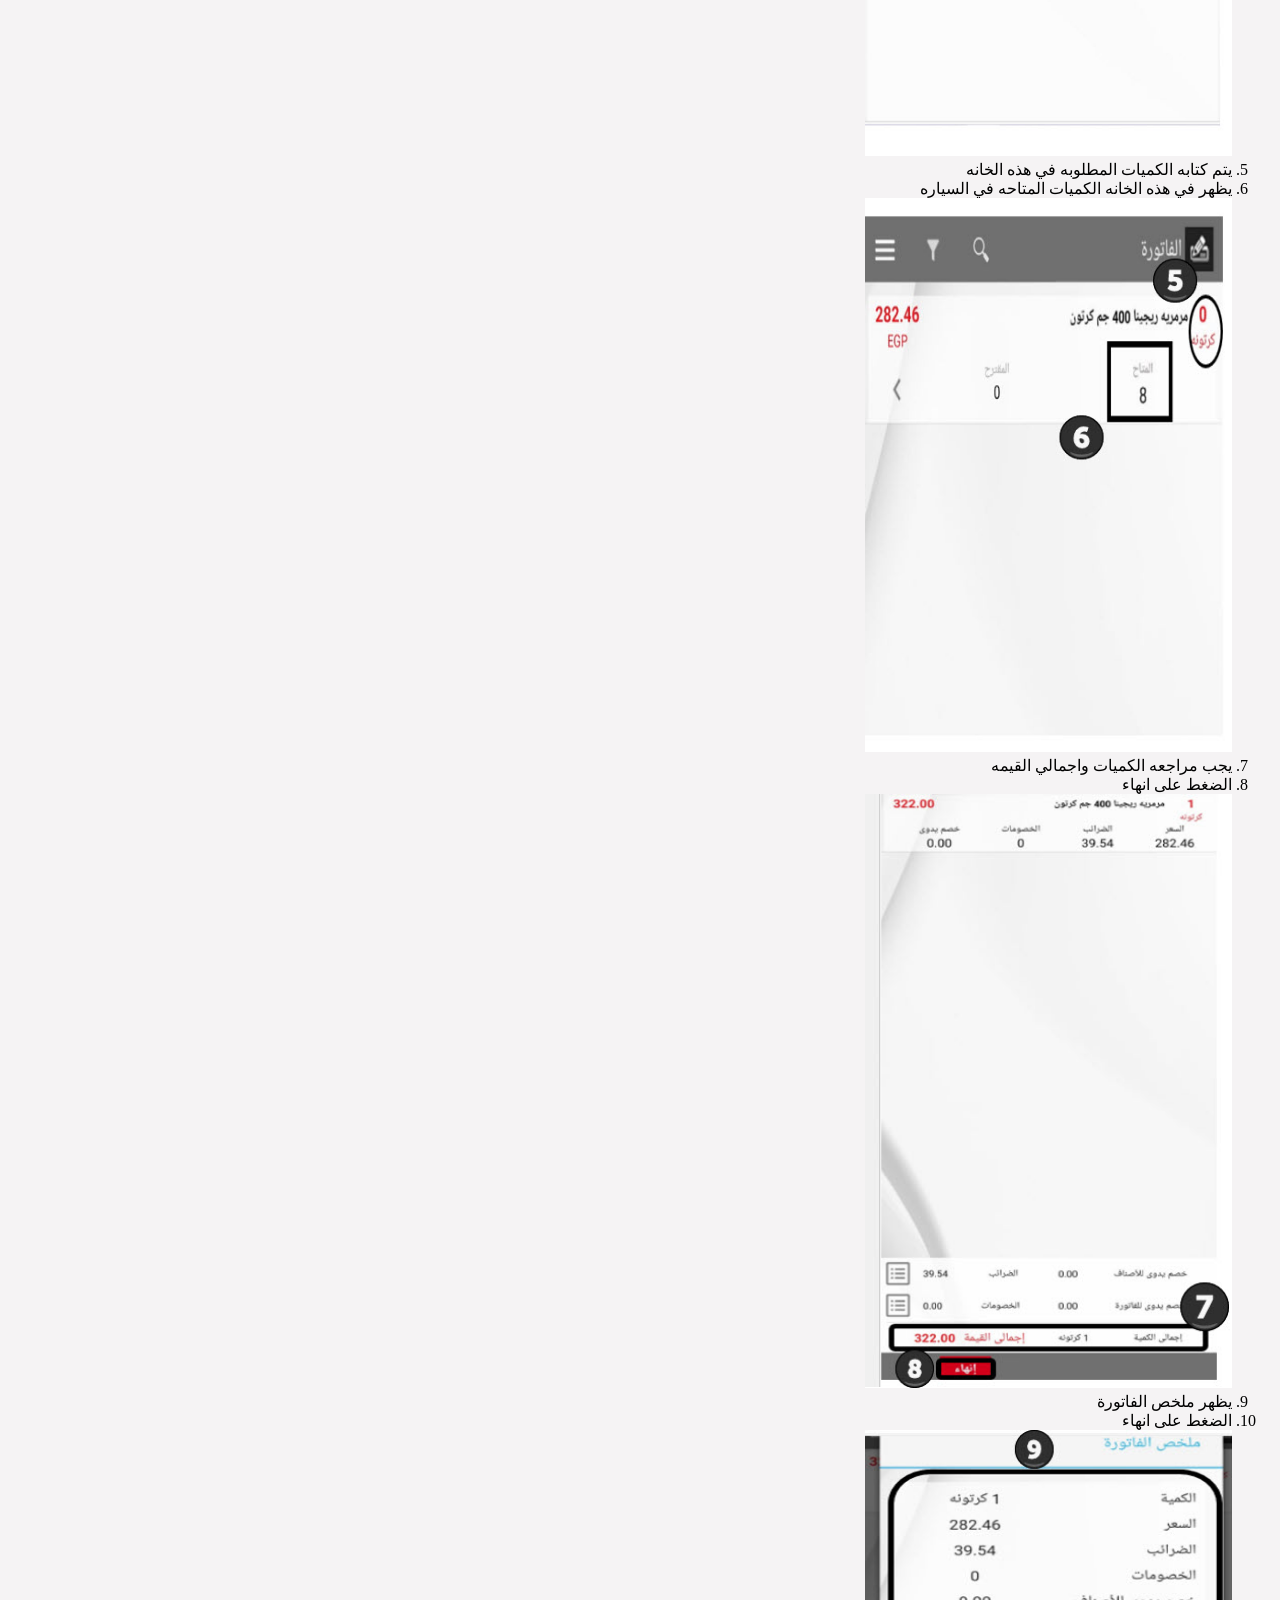
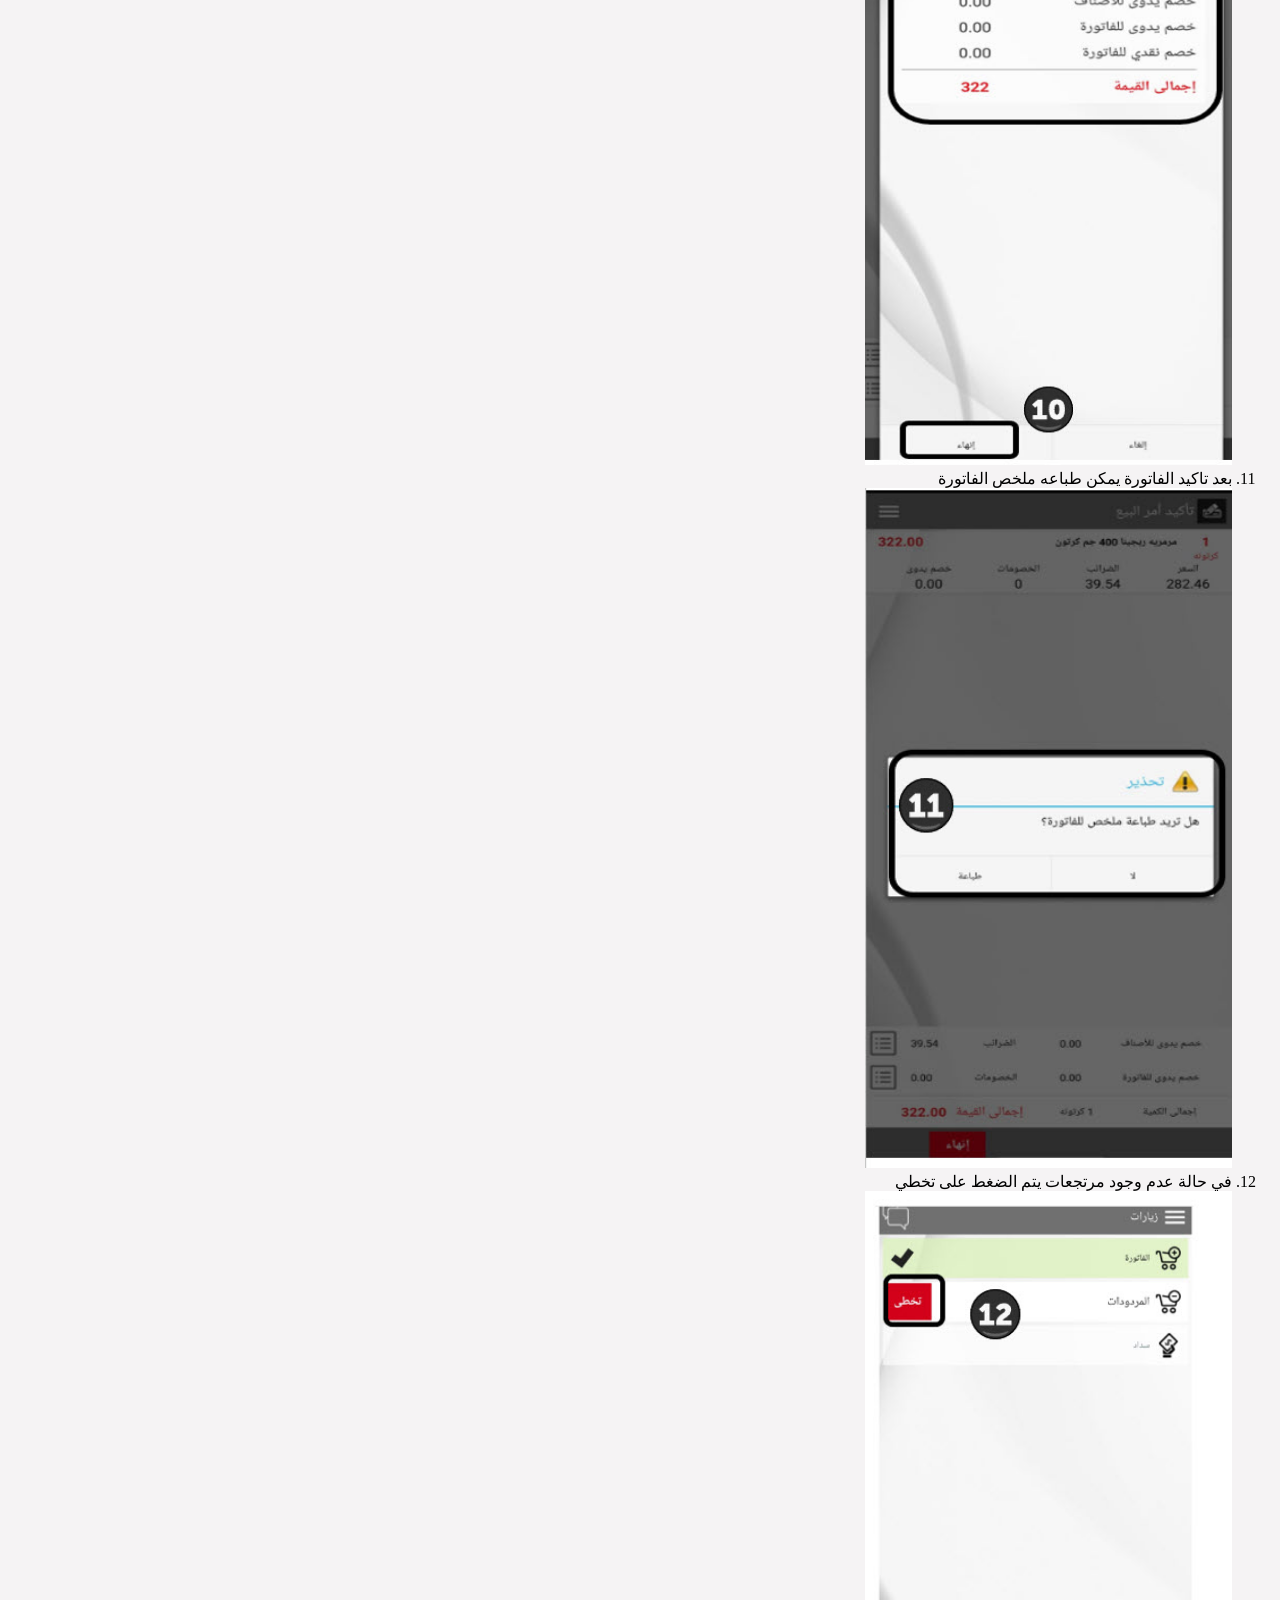
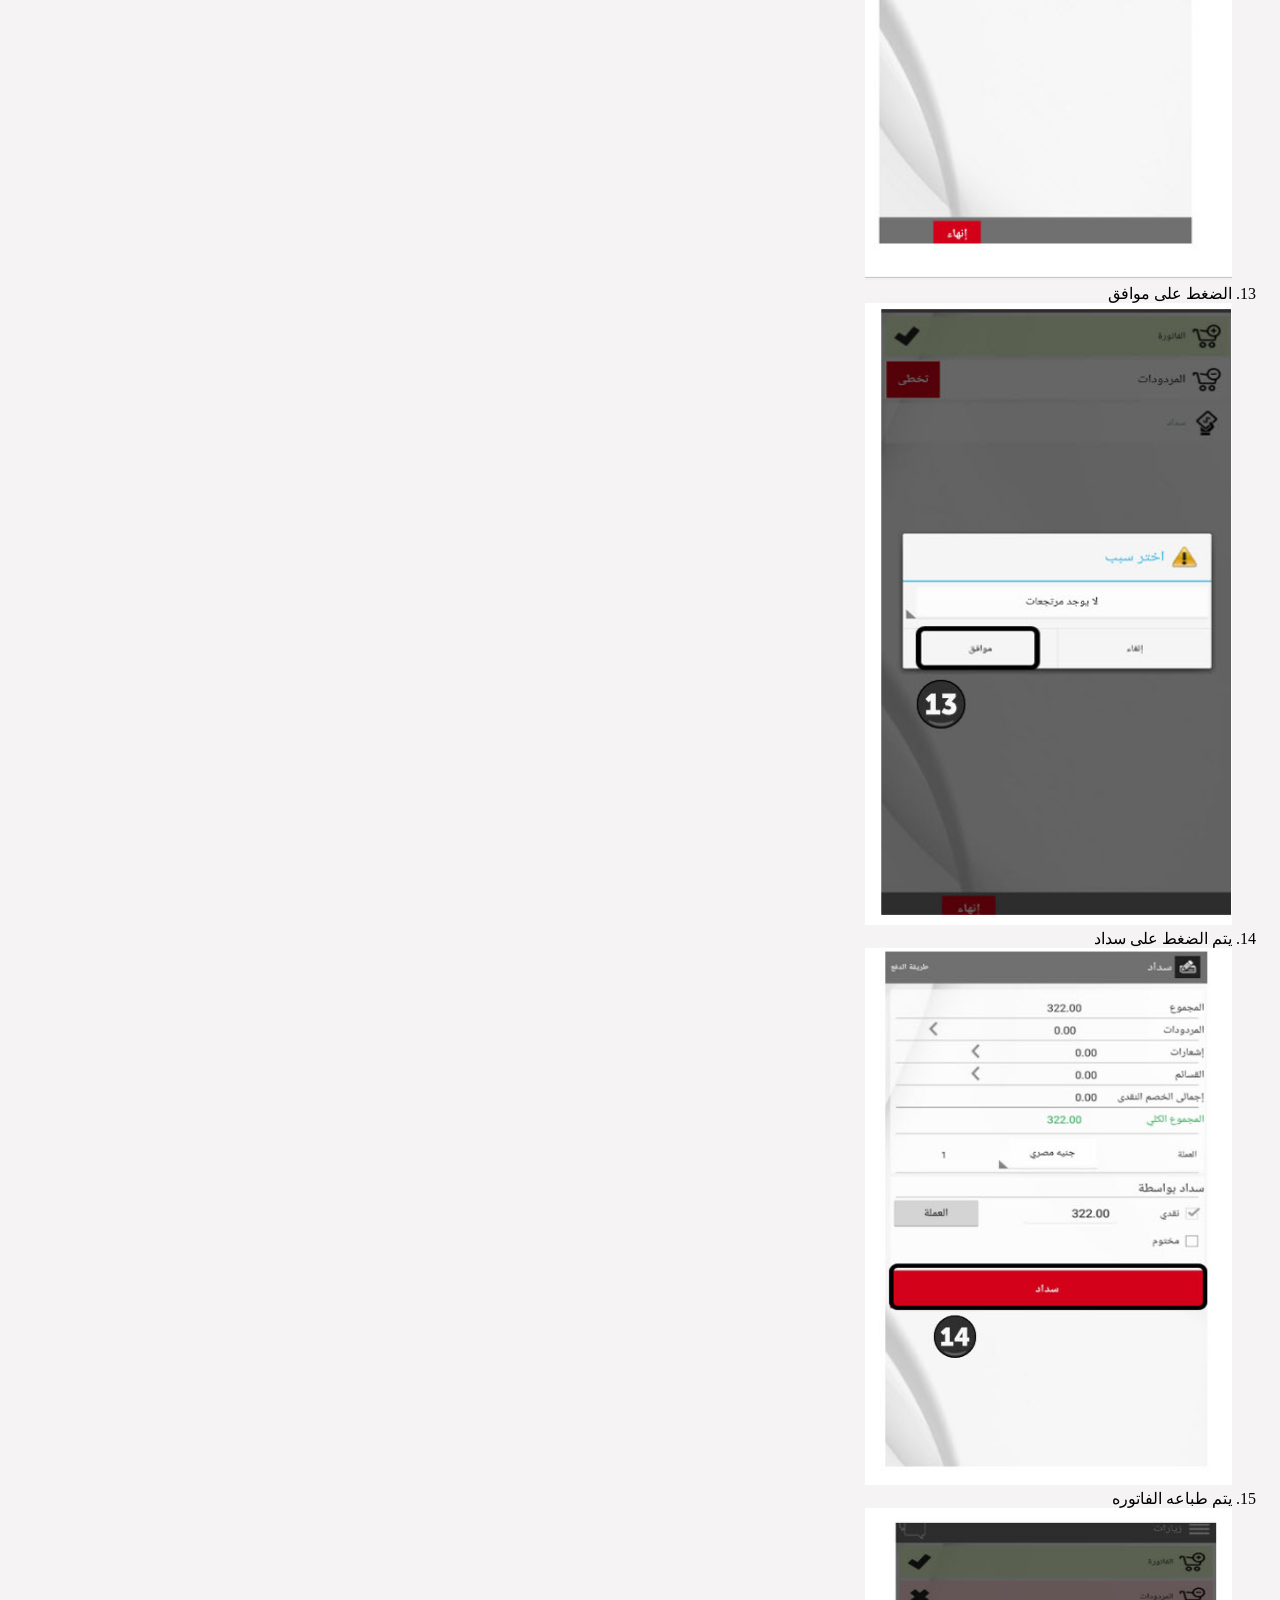
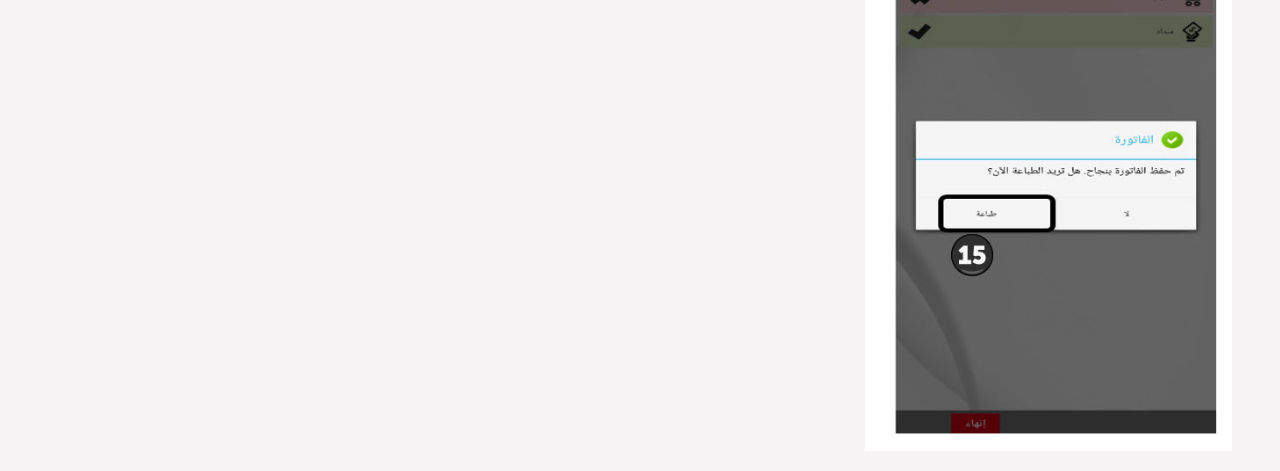
<file: Sales man.html>
<!DOCTYPE html>
<html lang="ar">
<head>
    <meta charset="UTF-8">
    <meta name="viewport" content="width=device-width, initial-scale=1.0">
    <link rel="stylesheet" href="https://cdnjs.cloudflare.com/ajax/libs/font-awesome/6.4.0/css/all.min.css">
    <link rel="stylesheet" href="https://fonts.googleapis.com/css2?family=Material+Symbols+Outlined:opsz,wght,FILL,GRAD@20..48,100..700,0..1,-50..200" />
    <link rel="stylesheet" href="style.css">
    <title>home page</title>
    <link rel="regina"
    sizes="180x180"
    href="regina.jpg" />
<link rel="icon"
    type="image/png"
    sizes="32x32"
    href="regina.jpg" />
<link rel="icon"
    type="image/png"
    sizes="16x16"
    href="img/regina.jpg" />
    <title>sales man</title>
</head>
<body dir="rtl">
    <h1>
        <strong>مهام المندوب</strong>
    </h1>
    <hr>
    <ul>
        <li>الدخول على البرنامج</li>
        <li>طلب التحميل</li>
        <li>مراجعه الرصيد</li>
        <li>اجراء الزيارات</li>
    </ul>
    <hr>
    <strong>الدخول على البرنامج</strong><br>
    <ul>
        <li>التاكد من اسم المستخدم</li>
        <li>كتابة كلمة السر</li>
    </ul>
    <img src="img/salesman1.jpg" alt="salesman1"width="30%" height="10%">
    <hr>
    <h2>طلب التحميل</h2>
    <strong>لطلب التحميل يجب اتباع الخطوات التاليه :</strong>
    <ol>
        <li>الضغط على المخزون</li>
        <li>الضغط على طلب التحميل</li> <img src="img/sales man2.jpg" alt="salesman1"width="30%" height="10%">
        <li>يتم كتابه الكميات المطلوبه في هذه الخانه</li>
        <li>يتم الضغط على انهاء</li><img src="img/sales man3.jpg" alt="salesman1"width="30%" height="10%">
    </ol>
   <hr>
   <h2>لتاكيد طلب التحميل</h2>
   <ol>
    <li>الذهاب الى شاشه البيانات</li>
    <li>الضغط على رفع البيانات</li>
    <li>الضغط على موافق</li>     <img src="img/sales man4.jpg" alt="salesman1"width="30%" height="10%">
   </ol>
<hr>
<h2>التاكد من الرصيد بعد موافقة المشرف والمحاسب</h2>
<ol>
    <li>الذهاب الى شاشه البيانات</li>
    <li>الضغط على تحديث</li>
    <li>الضغط على موافق</li><img src="img/sales man5.jpg" alt="salesman1"width="30%" height="10%">
    <li>الذهاب الى شاشه المخزون</li>
    <li>الضغط على رصيد السيارة</li><img src="img/sales man7.jpg" alt="salesman1"width="30%" height="10%">
    <li>يظهر رصيد السياره في هذه الخانه ويجب مراجعته مره اخرى</li>    <img src="img/sales man 8.jpg" alt="salesman1"width="30%" height="10%">

</ol>
<hr>
<h2>اجراء الزيارات</h2>
<ol>
<li>الضغط على زياره جديده</li><img src="img/sales man9.jpg" alt="salesman9"width="30%" height="10%" >
<li>تظهر شاشه العملاء التي تم ترتيبها داخل خط السير</li><img src="img/sales man10.jpg" alt="salesman9"width="30%" height="10%" >
<li>يتم الضغط على فاتورة</li><img src="img/sales man 11.jpg" alt="salesman9"width="30%" height="10%" >
<li>يتم اختيار طريقة السداد</li><img src="img/sales man 12.jpg" alt="salesman9"width="30%" height="10%" >
<li>يتم كتابه الكميات المطلوبه في هذه الخانه</li>  
<li>يظهر في هذه الخانه الكميات المتاحه في السياره</li><img src="img/sales man13.jpg" alt="salesman9"width="30%" height="10%" >
<li>يجب مراجعه الكميات واجمالي القيمه</li>
<li>الضغط على انهاء</li><img src="img/sales man 14.jpg" alt="salesman9"width="30%" height="10%">
<li>يظهر ملخص الفاتورة</li>
<li>الضغط على انهاء</li><img src="img/sales man15.jpg" alt="salesman9"width="30%" height="10%" >
<li>بعد تاكيد الفاتورة يمكن طباعه ملخص الفاتورة</li><img src="img/sales man16.jpg" alt="salesman9"width="30%" height="10%" >
<li>في حالة عدم وجود مرتجعات يتم الضغط على تخطي</li><img src="img/sales man17.jpg" alt="salesman9"width="30%" height="10%" >
<li>الضغط على موافق</li><img src="img/sales man18.jpg" alt="salesman9"width="30%" height="10%" >
<li>يتم الضغط على سداد</li><img src="img/sales man19.jpg" alt="salesman9"width="30%" height="10%" >
<li>يتم طباعه الفاتوره</li><img src="img/sales man20.jpg" alt="salesman9"width="30%" height="10%" >



</ol>










</body>
</html>
</file>
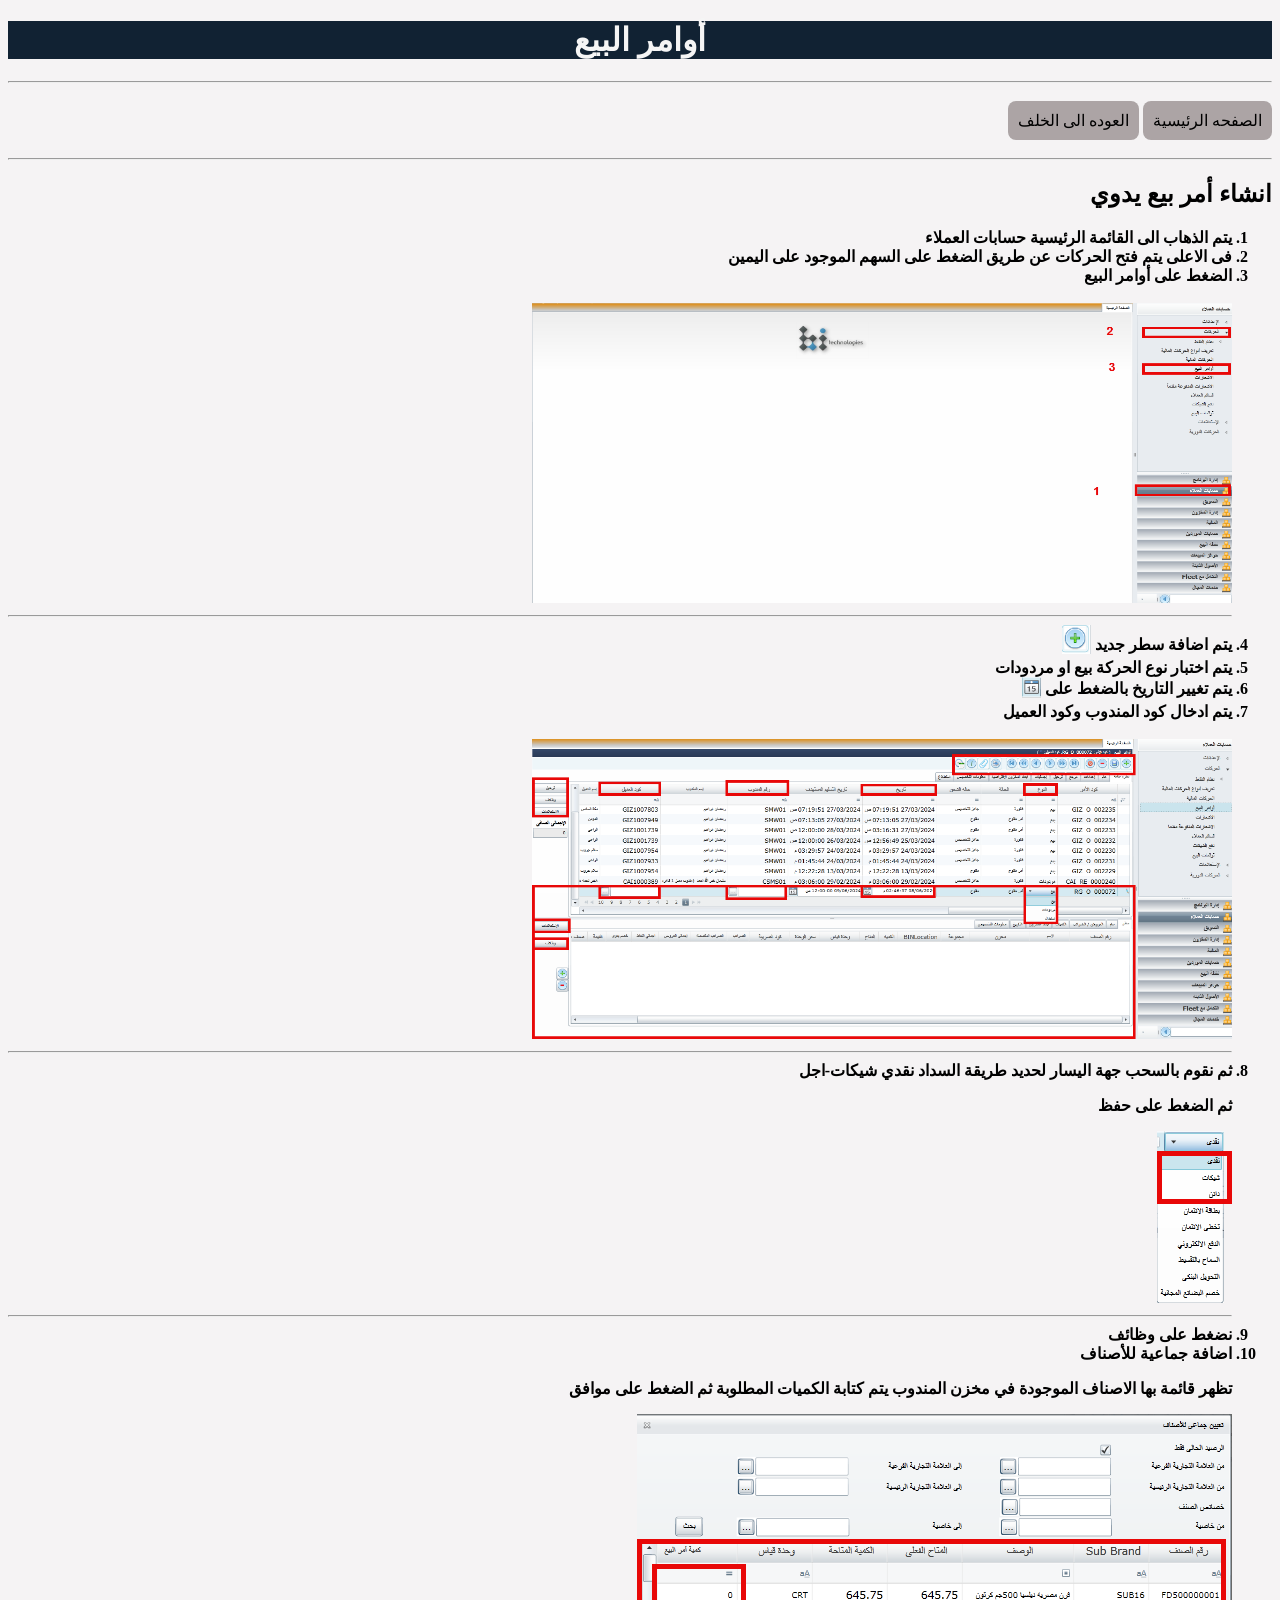
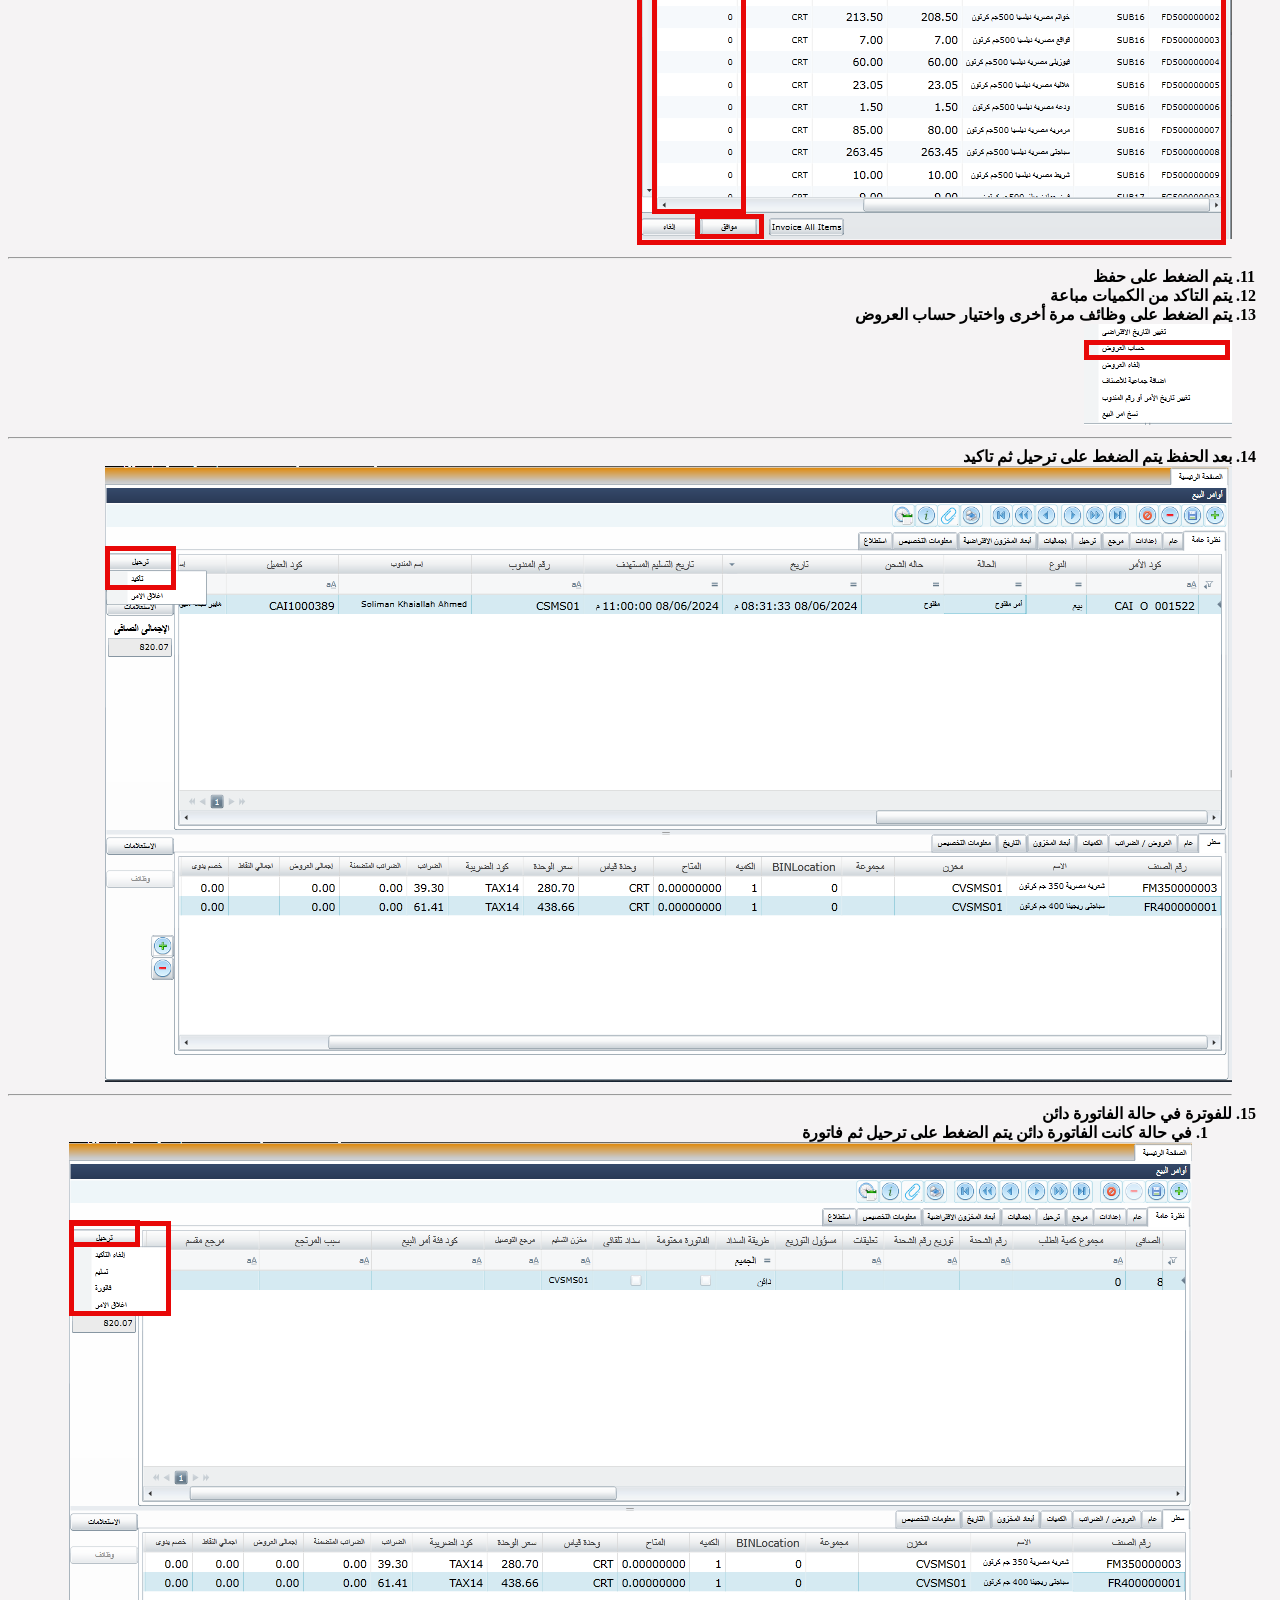
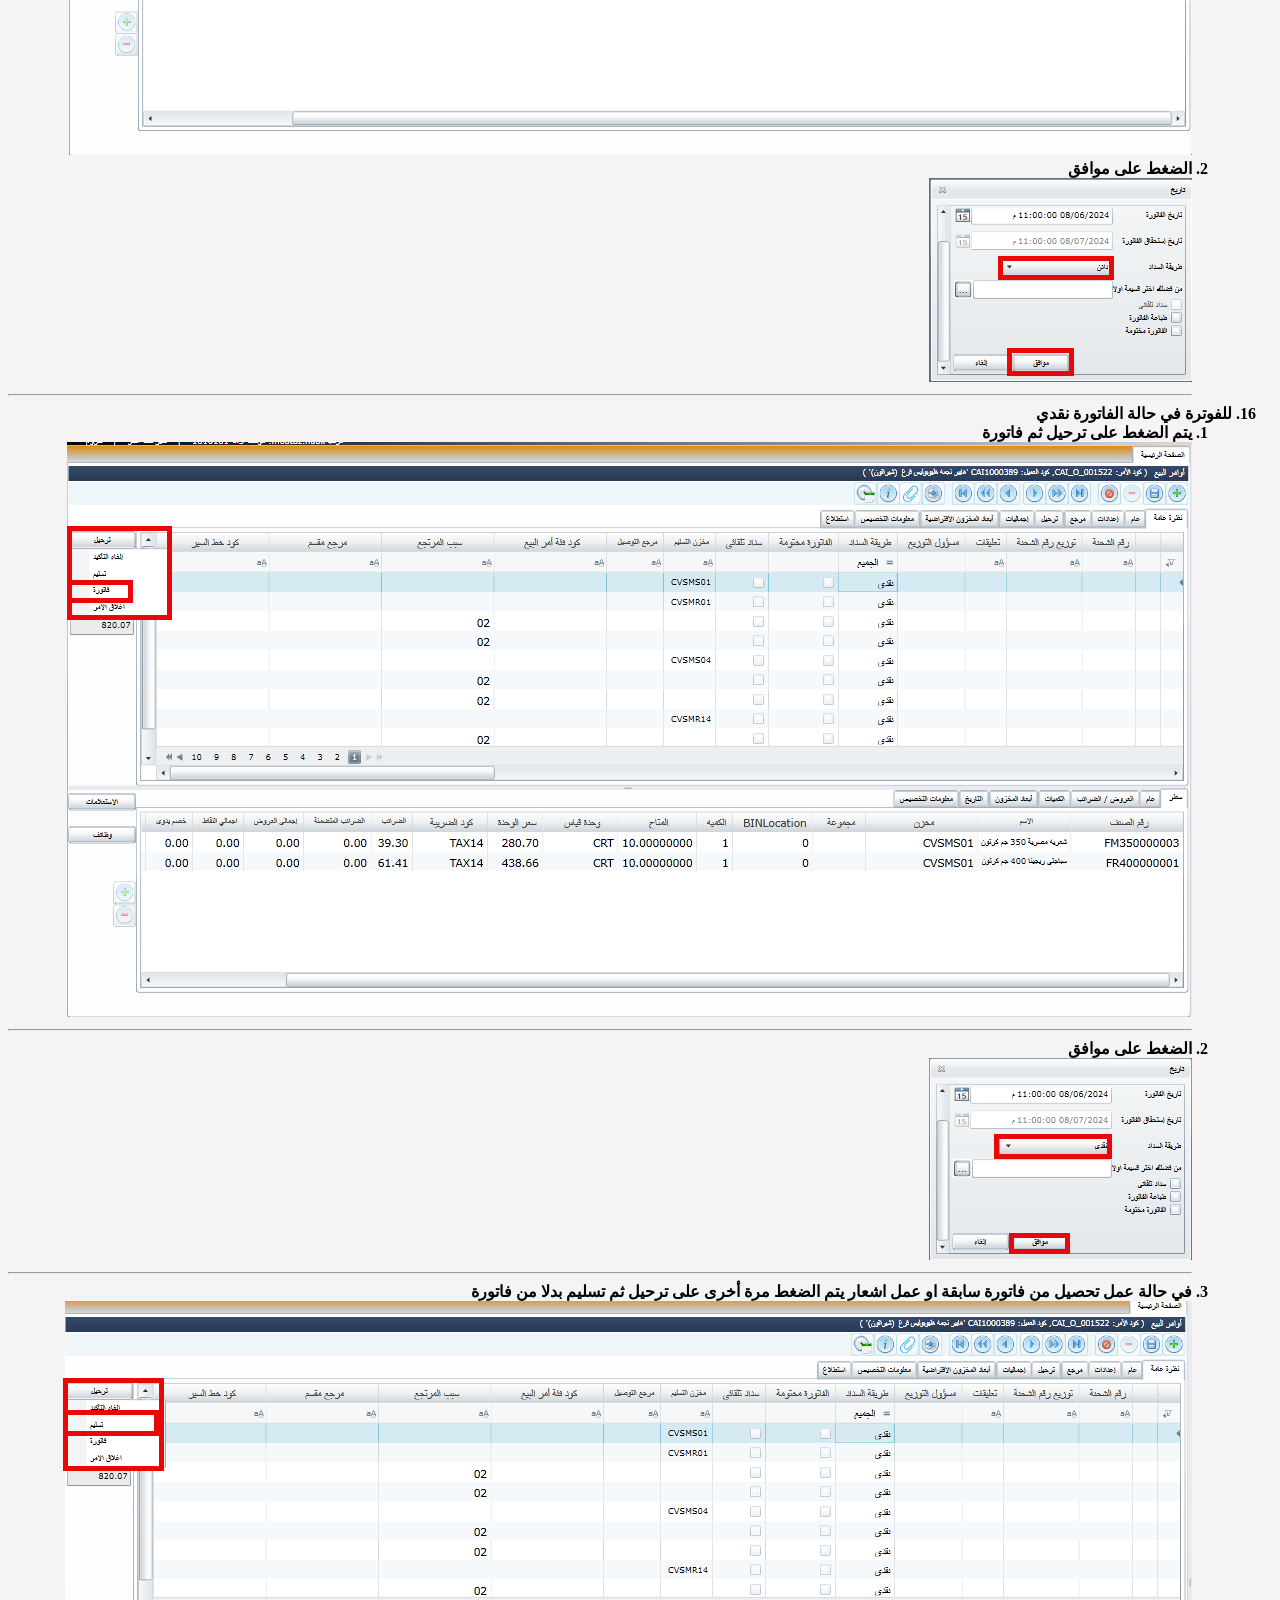
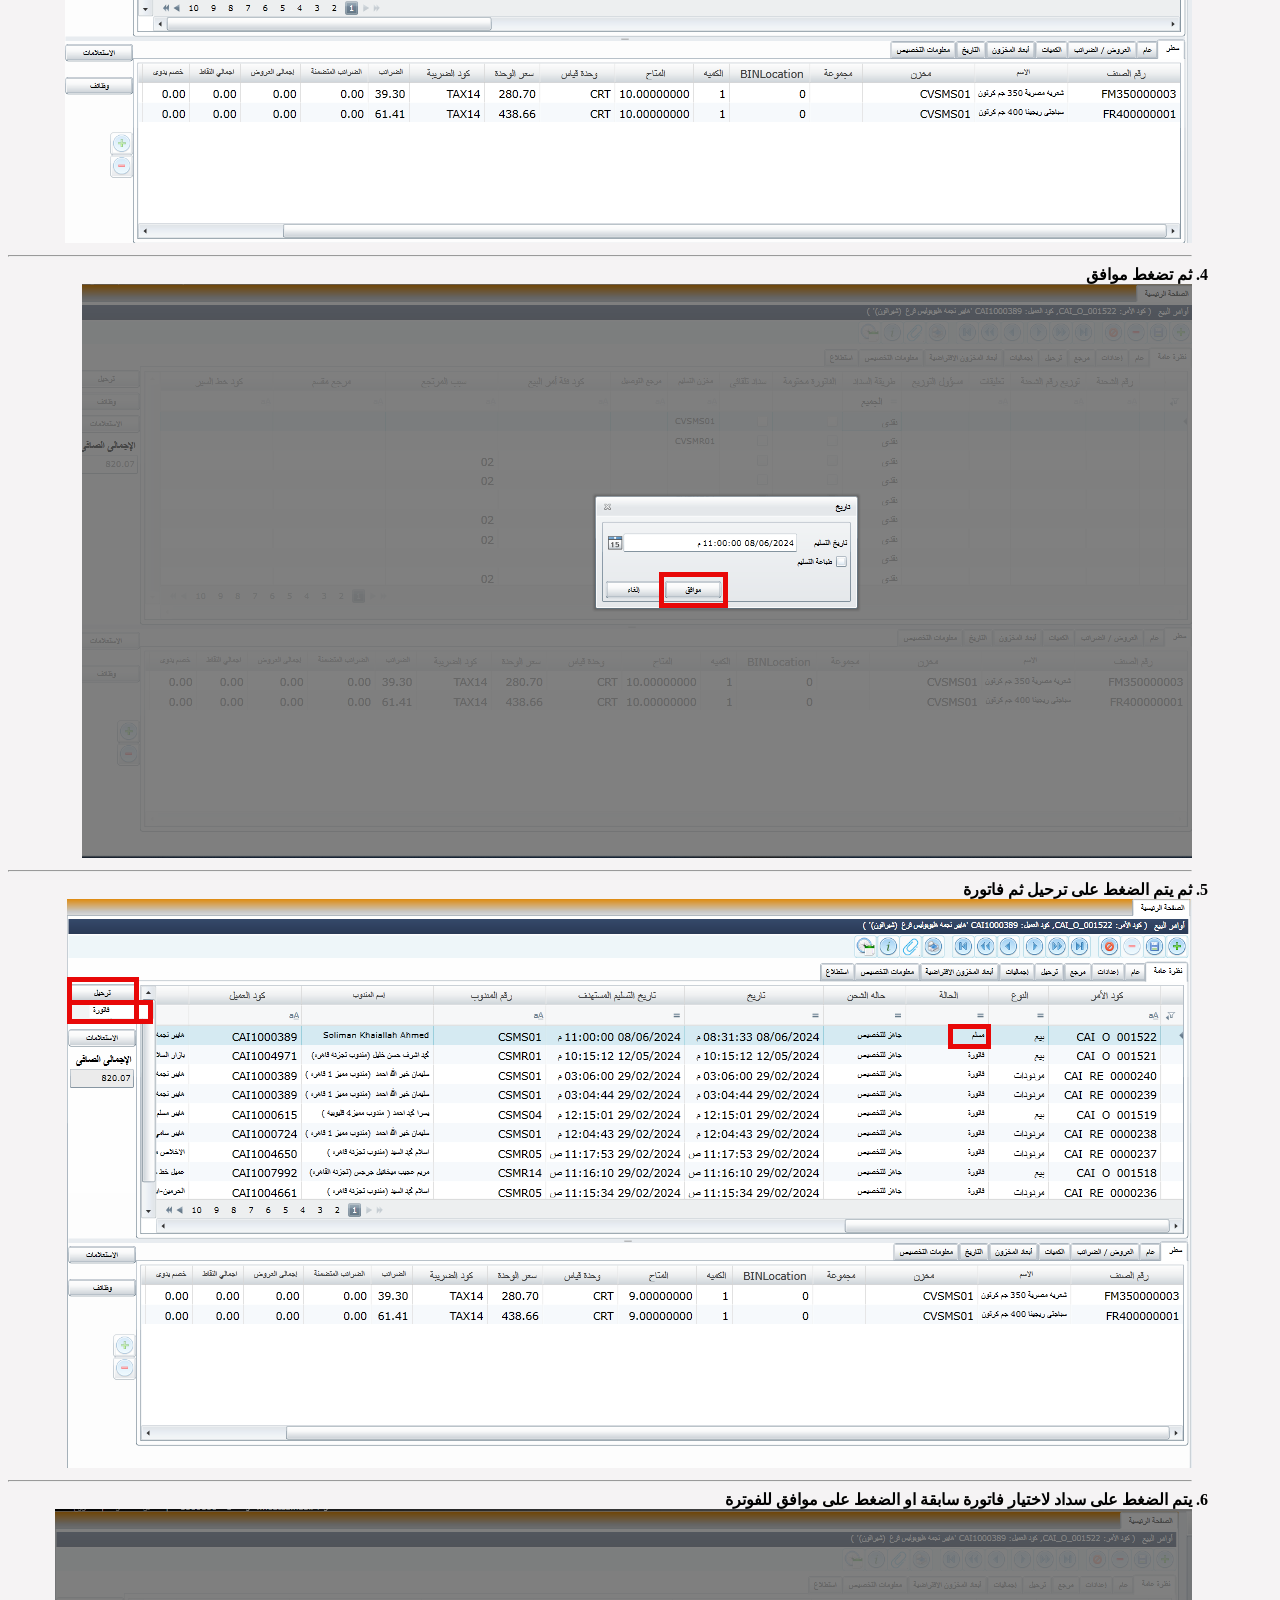
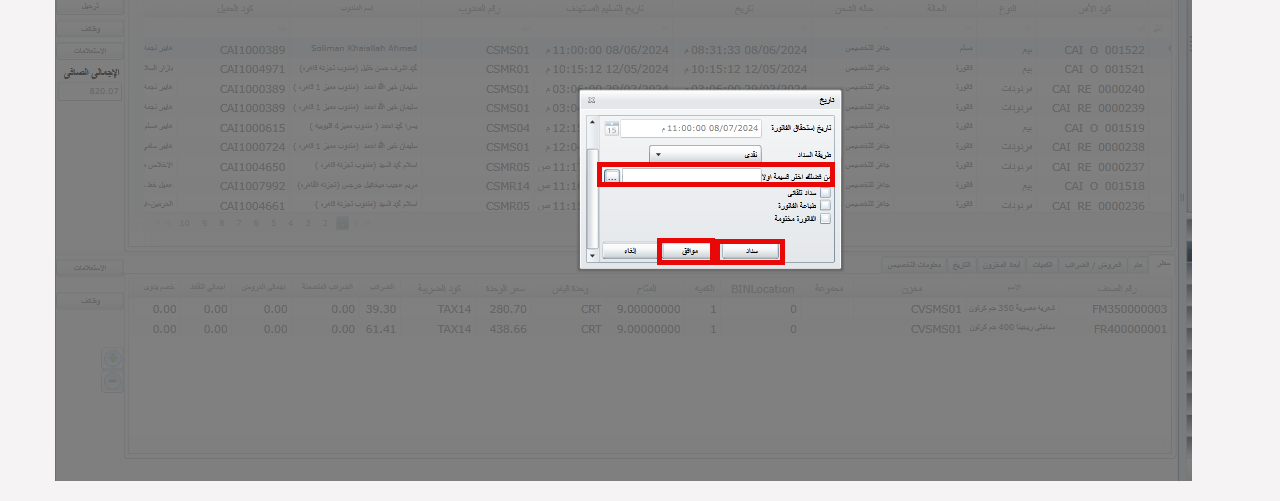
<file: sales_o.html>
<!DOCTYPE html>
<html lang="ar">
    <head>
        <meta charset="utf-8">
        <meta name="description" content="عرض كيفية عمل امر البيع">
        <meta name="author" content="Moataz Nabil">
        <meta name="viewport" content="width=device-width, initial-scale=1.0 ">
        <title>أوامر البيع</title>
        <link rel="stylesheet" href="style.css">
            <link rel="icon"
                  type="image/png"
                  sizes="10x10"
                  href="img/regina.jpg" />
    </head>
    <body dir="rtl">
            
    <h1>أوامر البيع</h1>
    <hr>
    <a href="index.html">الصفحه الرئيسية</a>
    <a href="acc1.html">العوده الى الخلف</a>
    <hr>
    <h2>انشاء أمر بيع يدوي</h2>
    <b><p>
        <ol>
            <li>يتم الذهاب الى 
                القائمة الرئيسية حسابات العملاء</li>
                <li>فى الاعلى يتم فتح الحركات عن طريق الضغط على السهم 
                    الموجود على اليمين</li>
                    <li>الضغط على أوامر البيع</li><br>
                    <img src="img/so1.png" alt="so" width="700" height="300">
                    <hr>
                    <li>يتم اضافة سطر جديد <sub><img src="img/picon.png" alt="picon"></sub></li>
                    <li>يتم اختبار نوع الحركة بيع او مردودات</li>
                    <li>يتم تغيير التاريخ بالضغط على  <sub><img src="img/date.png" alt=" date"></sub</li>
                    <li>يتم ادخال كود المندوب وكود العميل</li>
                    <br>
                    <img src="img/so2.png" alt="so" width="700" height="300">
                    <hr>
                <li>ثم نقوم بالسحب جهة اليسار لحديد طريقة السداد نقدي شيكات-اجل</li>
                <p>ثم الضغط على حفظ</p>
                <img src="img/so4.png" alt=" So">
                <hr>
                <li>نضغط على وظائف</li>
                <li>اضافة جماعية للأصناف</li>
                <p>تظهر قائمة بها الاصناف الموجودة في مخزن المندوب يتم كتابة الكميات المطلوبة ثم الضغط على موافق</p>
                <img src="img/so5.png" alt=" So">
                <hr>
                <li>يتم الضغط على حفظ</li>
                <li>يتم التاكد من الكميات مباعة </li>
                <li>يتم الضغط على وظائف مرة أخرى واختيار حساب العروض</li>
                <img src="img/so6.png" alt=" So">
                <hr>
                <li>بعد الحفظ يتم الضغط على ترحيل ثم تاكيد</li>
                <img src="img/so7.png" alt=" So">
                <hr>
                <li><strong>للفوترة في حالة الفاتورة دائن</strong></li>
                <ol>
                <li> في حالة كانت الفاتورة دائن يتم الضغط على ترحيل ثم فاتورة</li>
                <img src="img/so8.png" alt=" So">
                <li>الضغط على موافق</li>
                <img src="img/so9.png" alt=" So">
                <hr>
                </ol>
                <li><strong>للفوترة في حالة الفاتورة نقدي</strong></li>
                <ol>
                    <li>يتم الضغط على ترحيل ثم فاتورة</li>
                    <img src="img/so11.png" alt=" So">
                    <hr>
                    <li>الضغط على موافق</li>
                    <img src="img/so10.png" alt=" So">
                    <hr>
                     <li>  في حالة عمل تحصيل من فاتورة سابقة او عمل اشعار يتم الضغط مرة أخرى على ترحيل ثم تسليم بدلا من فاتورة </li>
                     <img src="img/so12.png" alt=" So">
                     <hr>
                     <li>ثم تضغط موافق</li>
                     <img src="img/so13.png" alt=" So">
                     <hr>
                     <li>ثم يتم الضغط على ترحيل ثم فاتورة</li>
                     <img src="img/so14.png" alt=" So">
                     <hr>
                     <li>يتم الضغط على سداد لاختيار فاتورة سابقة او الضغط على موافق للفوترة</li>
                     <img src="img/so15.png" alt=" So">
                </ol>
                    
            </ol>
    </p></b>
    </body>
</html>
</file>
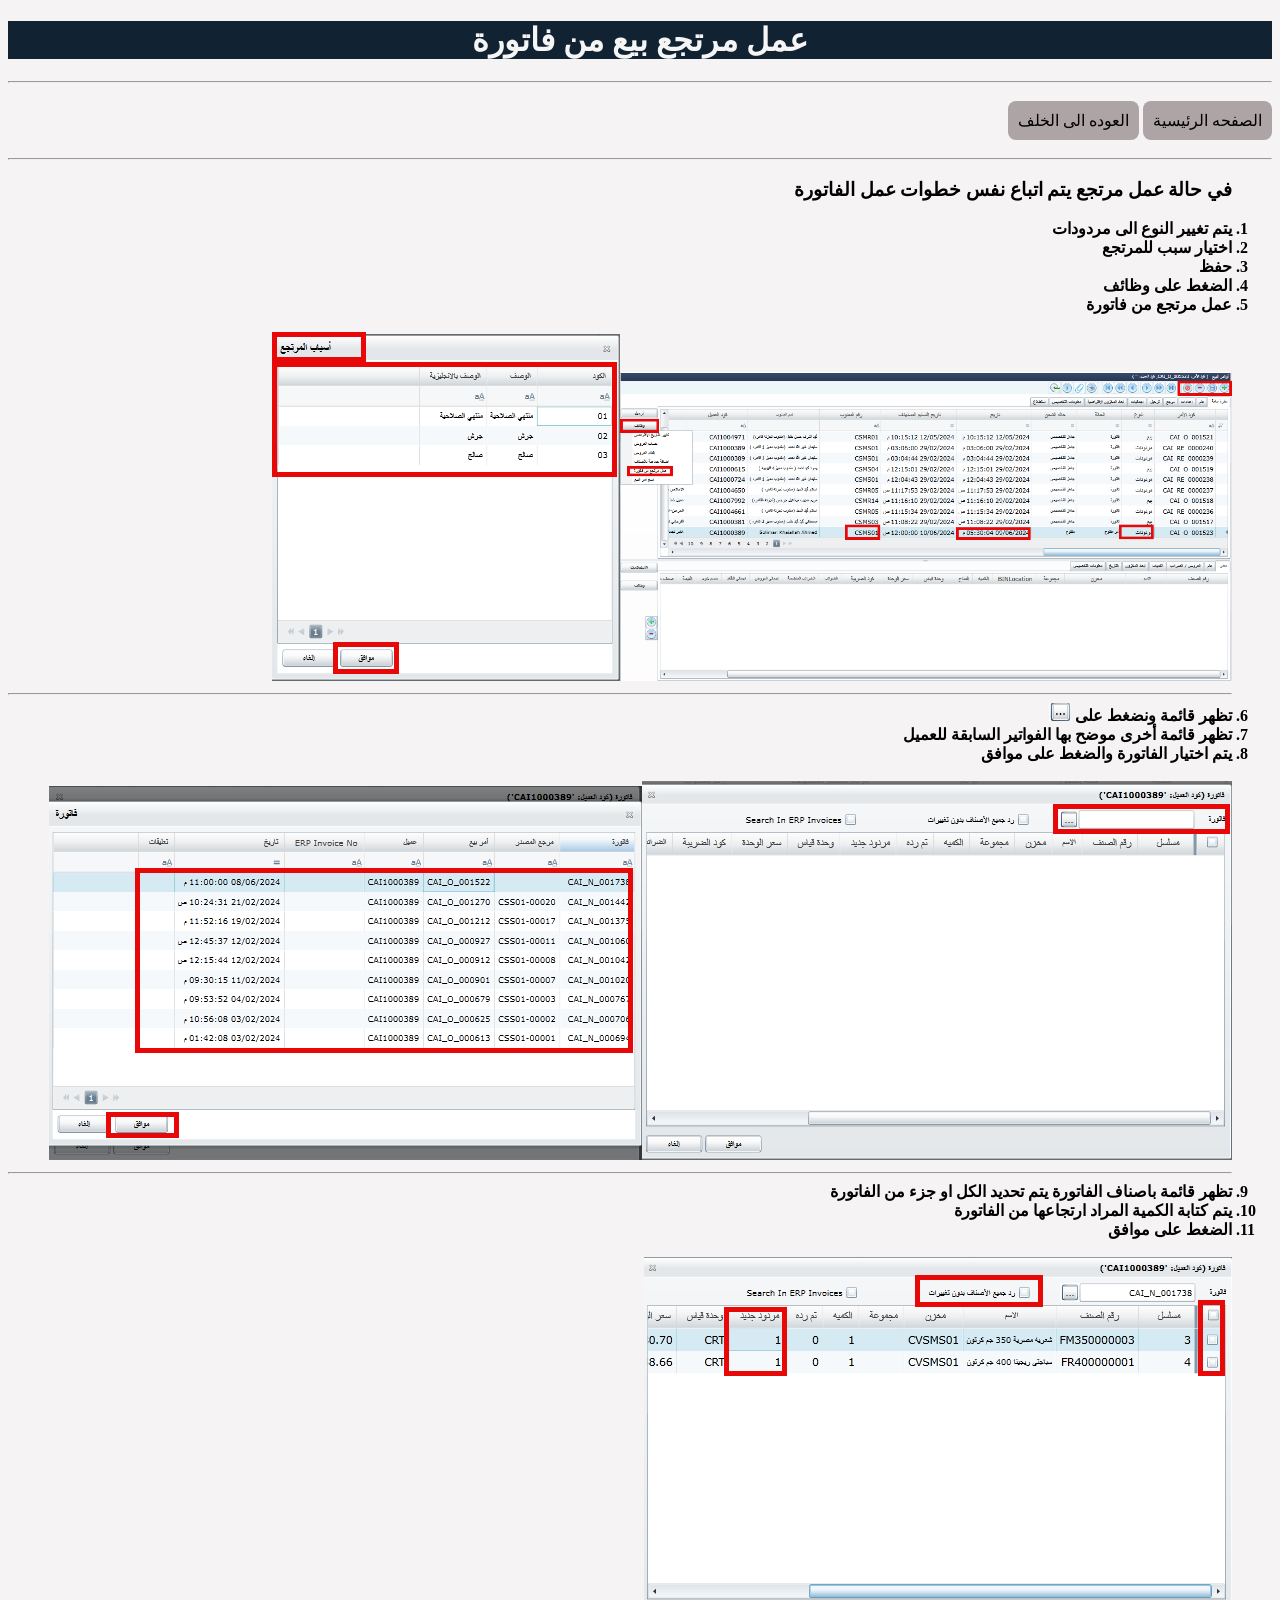
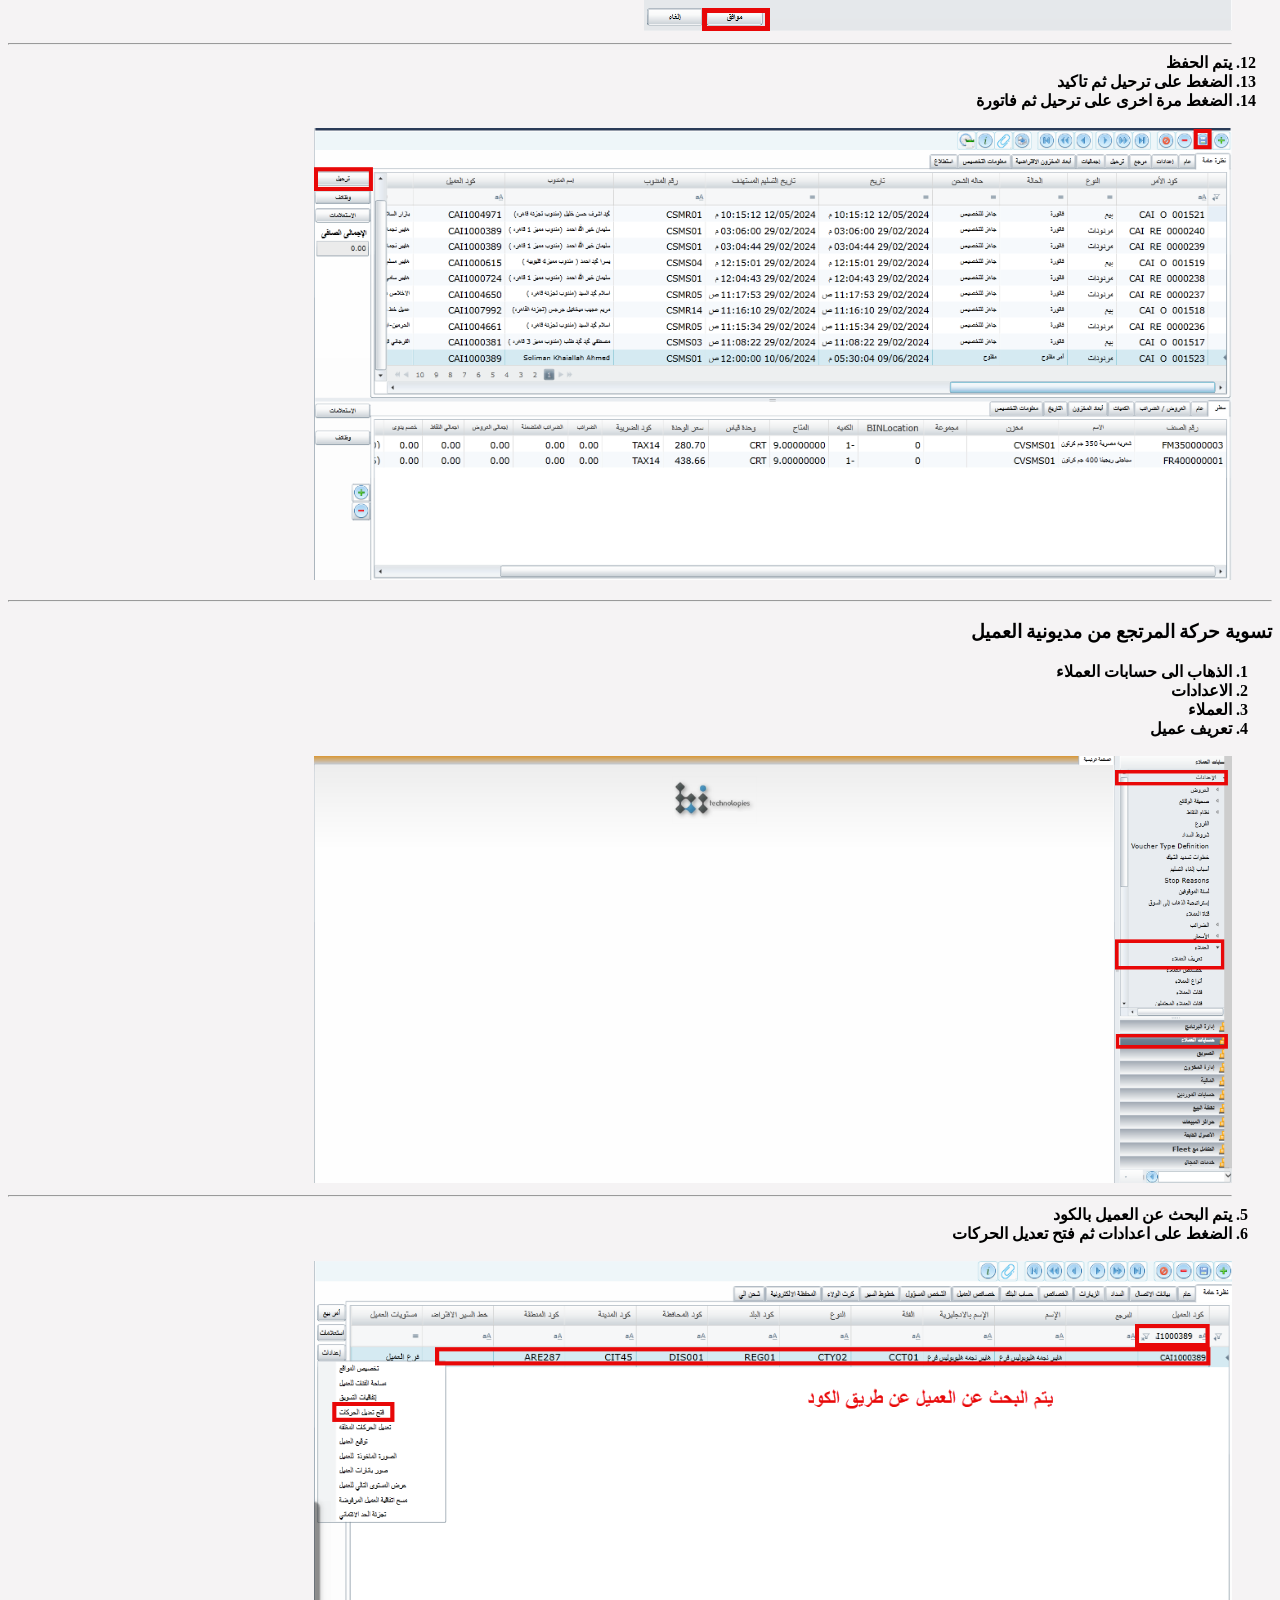
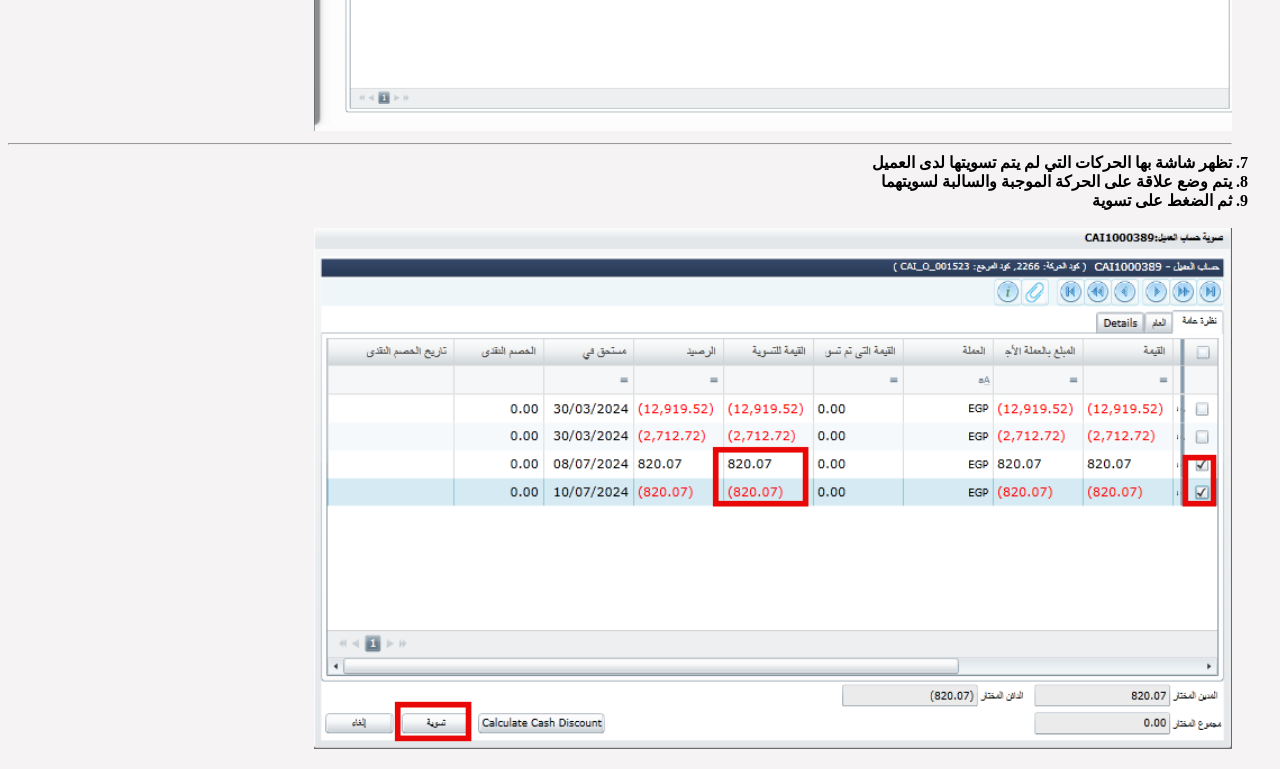
<file: sales_re.html>
<!DOCTYPE html>
<html lang="ar">
    <head>
        <meta charset="utf-8">
        <meta name="description" content="عرض كيفية عمل مرتجع عميل">
        <meta name="author" content="Moataz Nabil">
        <meta name="viewport" content="width=device-width, initial-scale=1.0 ">
        <title>عمل مرتجع من فاتورة</title>
        <link rel="stylesheet" href="style.css">
            <link rel="icon"
                  type="image/png"
                  sizes="10x10"
                  href="img/regina.jpg" />
               
    </head>
    <body dir="rtl">
            <h1>عمل مرتجع بيع من فاتورة</h1>
            <hr>
            <a href="index.html">الصفحه الرئيسية</a>
            <a href="acc1.html">العوده الى الخلف</a>
            <hr>
            <b><p>
                <ol>
                    <h3>في حالة عمل مرتجع يتم اتباع نفس خطوات عمل الفاتورة</h3>
                    <li>يتم تغيير النوع الى مردودات</li>
                    <li>اختيار سبب للمرتجع</li>
                    <li>حفظ</li>
                    <li>الضغط على وظائف</li>
                    <li>عمل مرتجع من فاتورة</li><br>
                    <img src="img/re2.png" alt="RE" width="50%" height="75%"><img src="re1.png" alt="RE" class="responsive">
                    <hr>
                    <li>تظهر قائمة ونضغط على <img src="img/sicon.png" alt="sicon"></li>
                    <li>تظهر قائمة أخرى موضح بها الفواتير السابقة للعميل</li>
                    <li>يتم اختيار الفاتورة والضغط على موافق</li><br>
                    <img src="img/re3.png" alt="RE" class="responsive"><img src="img/re4.png" alt="RE" class="responsive">
                <hr>
                <li>تظهر قائمة باصناف الفاتورة يتم تحديد الكل او جزء من الفاتورة </li>
                <li>يتم كتابة الكمية المراد ارتجاعها من الفاتورة</li>
                <li>الضغط على موافق</li><br>
                <img src="img/re5.png" alt="RE" class="responsive">
                <hr>
                <li>يتم الحفظ</li>
                <li>الضغط على ترحيل ثم تاكيد</li>
                <li>الضغط مرة اخرى على ترحيل ثم فاتورة</li><br>
                <img src="img/re6.png" alt="RE" class="respon">
                </ol>
                <hr>
                <h3>تسوية حركة المرتجع من مديونية العميل</h3>
                <ol>
                    <li>الذهاب الى حسابات العملاء </li>
                    <li>الاعدادات</li>
                    <li>العملاء</li>
                    <li>تعريف عميل</li><br>
                    <img src="img/re7.png" alt="RE" class="respon">
                    <hr>
                    <li>يتم البحث عن العميل بالكود</li>
                    <li> الضغط على اعدادات ثم فتح تعديل الحركات</li><br>
                    <img src="img/re8.png" alt="RE" class="respon">
                    <hr>
                    <li>تظهر شاشة بها الحركات التي لم يتم تسويتها لدى العميل</li>
                    <li>يتم وضع علاقة على الحركة الموجبة والسالبة لسويتهما</li>
                    <li>ثم الضغط على تسوية</li><br>
                    <img src="img/re9.png" alt="RE" class="respon">
                </ol>
            </p></b>
    </body>

</html>
</file>
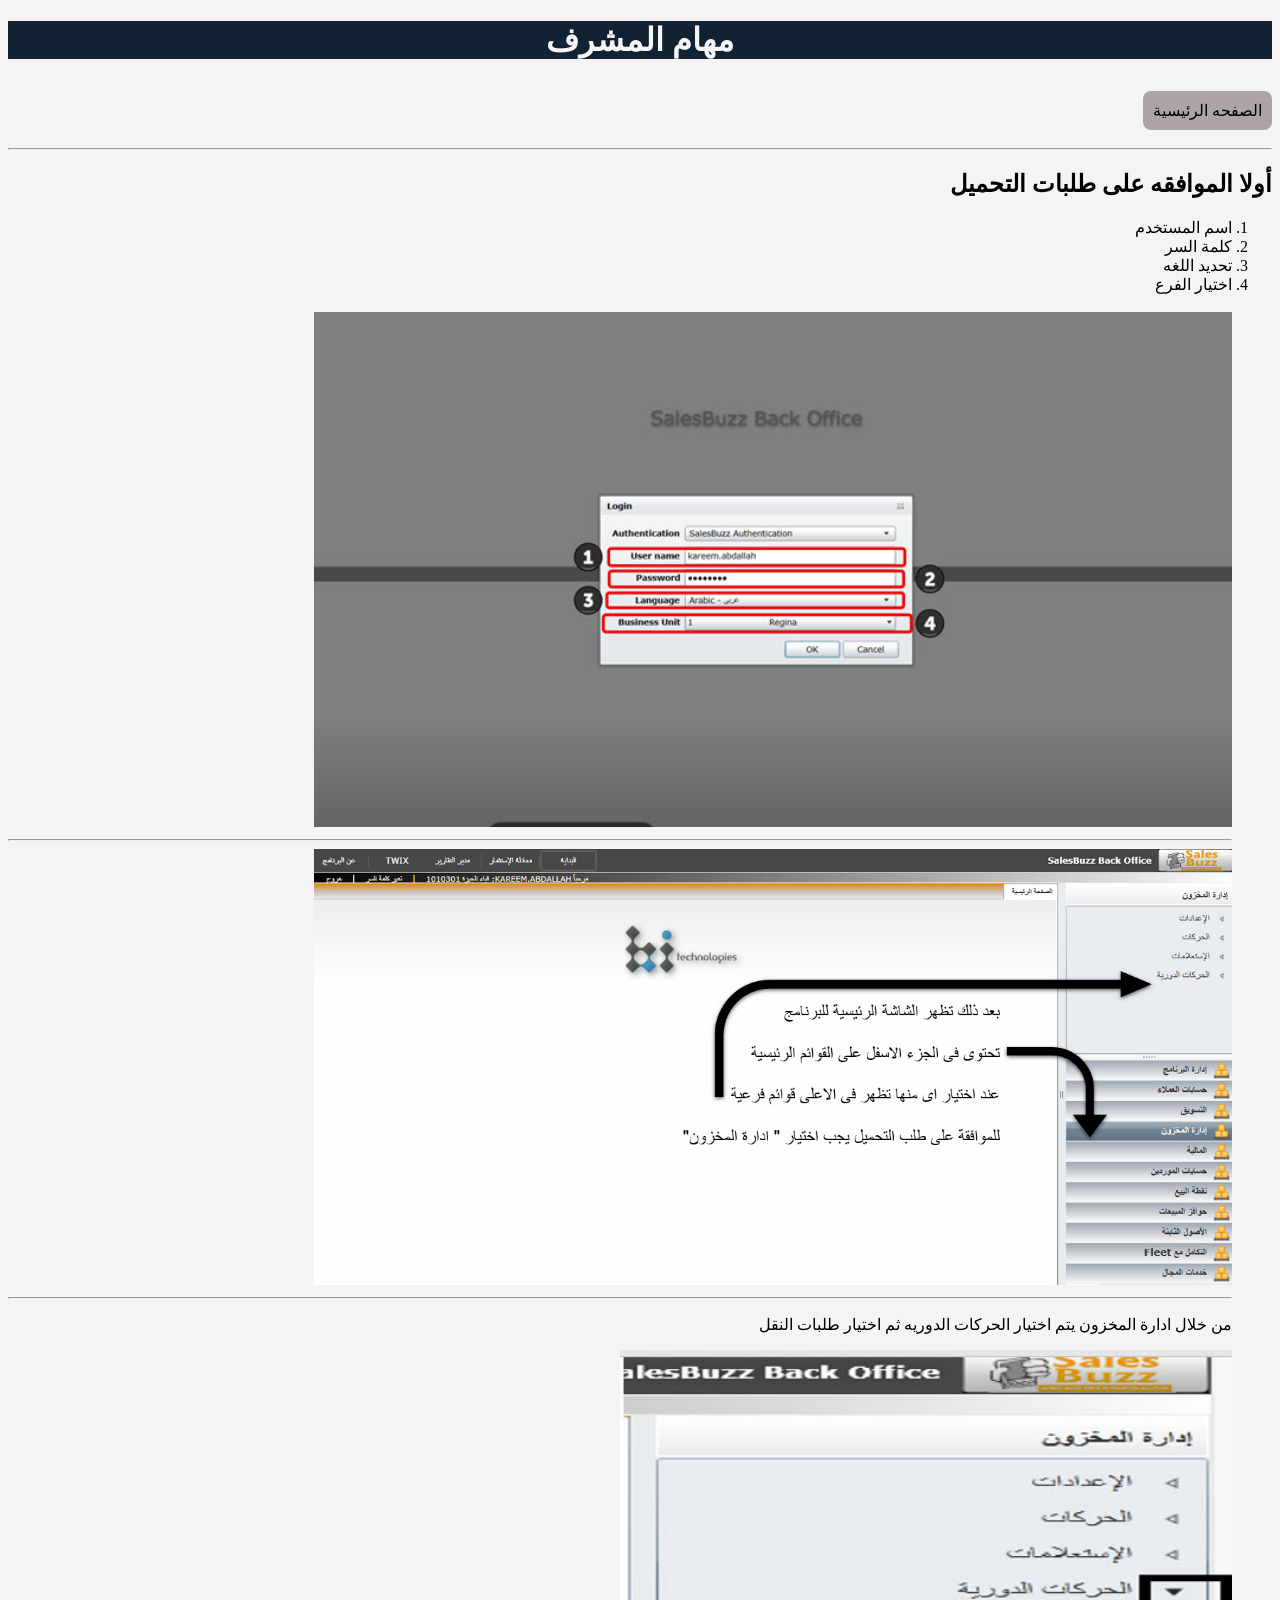
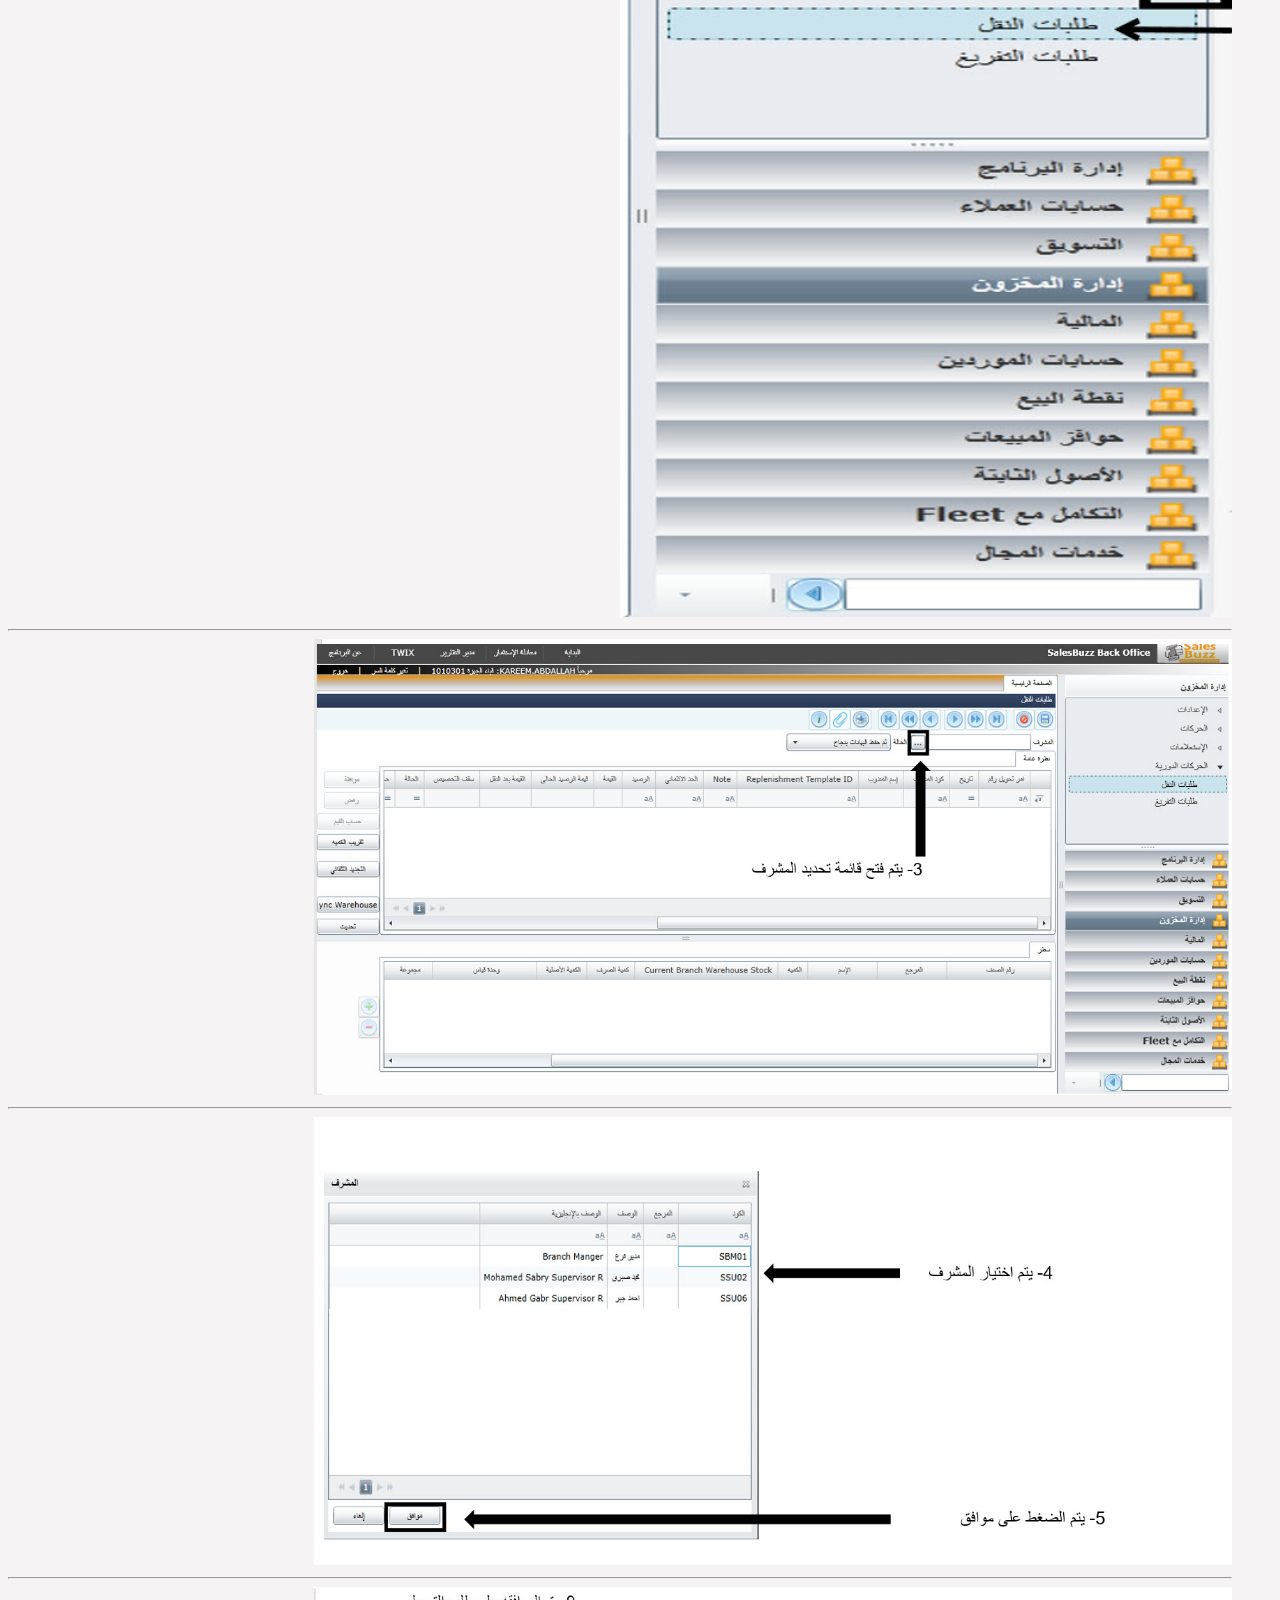
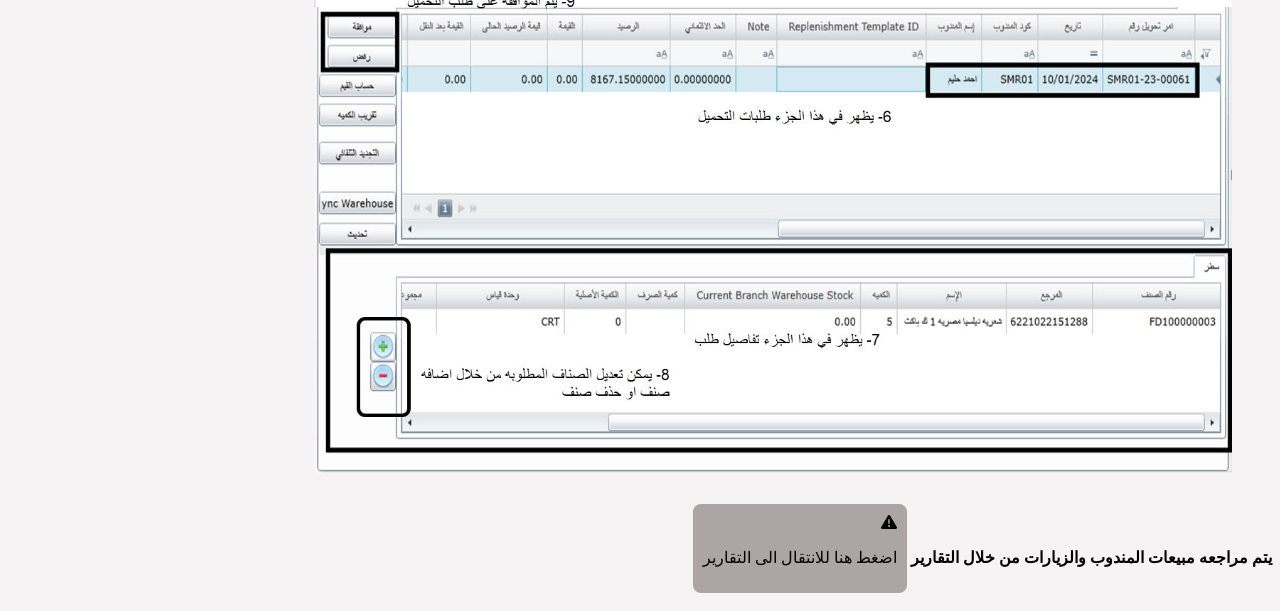
<file: supervisor.html>
<!DOCTYPE html>
<html lang="ar">
<head>
    <meta charset="UTF-8">
    <meta name="viewport" content="width=device-width, initial-scale=1.0">
    <link rel="stylesheet" href="https://cdnjs.cloudflare.com/ajax/libs/font-awesome/6.4.0/css/all.min.css">
    <link rel="stylesheet" href="https://fonts.googleapis.com/css2?family=Material+Symbols+Outlined:opsz,wght,FILL,GRAD@20..48,100..700,0..1,-50..200" />
    <link rel="stylesheet" href="style.css">
    
<link rel="icon"
    type="image/png"
    sizes="16x16"
    href="img/regina.jpg" />
    <title>دور المشرف</title>
</head>
<body dir="rtl">
    
        
    <h1>
        <strong>مهام المشرف</strong>
    </h1>
    <a href="index.html">الصفحه الرئيسية </a>
    <hr>
    <h2>
        أولا الموافقه على طلبات التحميل
    </h2>
    <p>
        <ol>
            <li>اسم المستخدم</li>
            <li>كلمة السر</li>
            <li>تحديد اللغه</li>
            <li>اختيار الفرع</li> <br>
            <img src="img/supersuper1.jpg" alt="superlogin" class="respon">
            <hr>
            <img src="img/super2.jpg" alt="super2" class="respon">
            <hr>
            <p>من خلال ادارة المخزون يتم اختيار الحركات الدوريه ثم اختيار طلبات النقل</p>
            <img src="img/super3.jpg" alt="super3" width="50%" height="100%">
            <hr>
            <img src="img/super4.jpg" alt="super4" class="respon">
            <hr>
            <img src="img/super15.jpg" alt="super5" class="respon">
            <hr>
            <img src="img/super6.jpg" alt="super6" class="respon">

        </ol>
    </p>
</a>
<strong>يتم مراجعه مبيعات المندوب والزيارات من خلال التقارير</strong>
<a href="report.html">
    <i class="fas fa-warning"></i>
    <p>اضغط هنا للانتقال الى التقارير </p>
</a>

</body>
</html>
</file>
<file: style1.css>
*{
    padding: 0;
    margin: 0;
    color: rgb(255, 255, 255);
    font-family: sans-serif;
}
body{
    background-color: black;
    display: flex;
    flex-wrap: wrap;
    
}
.img-box{
    width: 50px;
    height: 50px;
    border-radius: 50%;
    overflow: hidden;
    flex-shrink: 0;
    
}
.img-box img{
    width: 100%;
    
}

.profil{
    display: flex;
    align-items: center;
    gap: 30px;

}
.menu{
    background-color: #123;
    width: 30px;
    height: 100vh;
    padding: 20px;
    overflow: hidden;
    transition: .5s;
}
.menu:hover{
    width: 260px;
}
ul{
    list-style: none;
    position: relative;
    height: 95%;
}
ul li a{
    display: block;
    text-decoration: none;
    padding: 10px;
    margin: 10px 0;
    border-radius: 8px;
    display: flex;
    align-items: center;
    gap: 40px;
    transition: .5s;
}    
ul li a:hover{
    background-color: #ffffff55;
}
    ul li a i{
        font-size: 30px;
    }

.content{
    width: 76%;   
   margin: 10px;

}
.titel-info{
    background-image: linear-gradient(rgb(37, 37, 67),rgba(225, 219, 219, 0.368));
    padding: 25px;
    display: flex;
    align-items: center;
   justify-content: center;
   border-radius: 8px;
   margin: 10px 0;
   font-size: 20px;
}
.titel-info p{
    font-size: 50px;
}
.data-info{
    display: flex;
    align-items: center;
    justify-content: space-between;
    flex-wrap: wrap;
    gap: 10px;
}
.data-info .box{
    background-image: linear-gradient(rgb(30, 30, 57),rgba(22, 36, 81, 0.368));
    height: 150px;
    flex-basis: 150px;
    flex-grow: 1;
    border-radius: 8px;
    display: flex;
    align-items: center;
    justify-content: space-around;
}
.data-info .box:hover{
    background-color: rgba(48, 108, 138, 0.886);
    font-size: 35px;
}
.data-info .box .data{
    text-align: center;
}
.data-info .box .data p{
    font-size: 22px;
    background-image: linear-gradient(rgb(30, 30, 57),rgba(225, 219, 219, 0.368));
}
.data-info .box .data span{
    font-size: 22px;
}
.data-info .box2{
    background-image: linear-gradient(rgb(30, 30, 57),rgba(22, 36, 81, 0.368));
    height: 100%;
    flex-basis: 150%;
    flex-grow: 1;
    border-radius: 8px;
    display: flex;
    align-items: center;
    justify-content: space-around;
}
    .data-info .box2:hover{
        background-color: rgba(48, 108, 138, 0.886);
        font size: 35px;
    }
    .data-info .box2 .data2{
        text-align: center;
    }
    .data-info .box2 .data2 p{
        font-size: 25px;
        background-image: linear-gradient(rgb(37, 37, 67),rgba(225, 219, 219, 0.368));
    }
    .data-info .box2 .data2 span {
        font-size: 22px;
    }
    table{
        width: 100%;
        text-align: center;
        border-spacing: 5px;

    }
    td, th{
        background-color: #123;
        height: 20px;
        border-radius: 5px;   
    }
    th{
        background-image: linear-gradient(rgb(37, 37, 67),rgba(225, 219, 219, 0.368));
        }
     td:hover{
        background-color: rgba(48, 108, 138, 0.886);
 
     }
     .box2 a {
        text-decoration: none;
        background-color: rgb(25, 51, 78);
        padding: 10px;
        margin: 10px 0;
        border-radius: 8px;
        
     }




@media  (max-width:500px) {
    .titel-info p{
        font-size: 20px;
    }
    .menu{
        height: 145vh;
    }
}
</file>
<file: acc1.css>
h1 {
    color: whitesmoke;
    text-align: center;
    background-color: #123;
    }
    a{
    text-decoration: none;
    display: inline-block;
    padding: 10px;
    margin: 10px 0px;
    border-radius: 8px;
    align-items: center;
    gap: 40px;
    transition: .5s;
    background-color: #19070755;
    color: black;
    }
</file>
<file: contect us.css>
body{
    background: rgba(131, 121, 121, 0.389)
}
.content{

    padding: 10px;
    display: flex;
    flex-direction: row;
    flex-wrap: wrap-reverse;
    justify-content: space-around;
    flex-grow: 1;
}
.content2{
    text-align: center;
}
    

h1 {
    color: whitesmoke;
    text-align: center;
    background-color: #123;
    }
    h4{
        color: whitesmoke;
        text-align: center;
        background-color: #123;
    }
    a{
        text-decoration: none;
        display: inline-block;
        padding: 2px;
        border-radius: 8px;
        align-items: center;
        gap: 40px;
        transition: .5s;
        background-color: #19070755;
        color: black;
        }
        .img-box{
            width: 200px;
            height: 200px;
            border-radius: 50%;
            overflow: hidden;
            flex-shrink: 0;
            align-items: center;
            
        }
        .img-box img{
            width: 100%;
            size: 32px;
            align-items: center;
            
        }
        
        .profil{
            display: flex;
            align-items: center;
            gap: 30px;
        
        }    
        @media  (max-width:500px){
            .content{
                display: block;
            }
        }
</file>
<file: style.css>
.circle {
    border-radius: 50%;
}
    
    .responsive {
        width:auto;
        height: auto;
    } 


    body{
        background-color: #f5f3f4;
    }
    table,th,td{
        border: 1px solid black;
    }
    .respon {
        width: 75%;
        height: 75%;
    }
    h1 {
        color: whitesmoke;
        text-align: center;
        background-color: #123;
        }
        a{
        text-decoration: none;
        display: inline-block;
        padding: 10px;
        margin: 10px 0px;
        border-radius: 8px;
        align-items: center;
        gap: 40px;
        transition: .5s;
        background-color: #19070755;
        color: black;
        }
</file>
<file: login.css>
*{
    padding: 0;
    margin: 0;
    color: rgb(18, 14, 14);
    font-family: sans-serif;
}
body{
background-image: linear-gradient(rgba(71, 71, 150, 0.221),rgba(225, 219, 219, 0.368));
}
.titel-info{
    background-image: linear-gradient(rgb(37, 37, 67),rgba(225, 219, 219, 0.368));
    padding: 60px;
    display: flex;
    align-items: center;
   justify-content: center;
   border-radius: 8px;
   margin: 10px 0;
   font-size: 20px;
   top: 50%;
   left: 50%;
   padding: 60px 32px;  
   font-size: 20px;
   
    
}
.titel-info h1{
    font-size: 35px;

}
.content{
    top: 50%;
    left: 50%;
    text-align: center;
    padding: 76px 32px;
    background-image: linear-gradient(rgb(37, 37, 67),rgba(225, 219, 219, 0.368));
    box-shadow: -1px 4px 28px 0px rgba(0,0,0,0.75);
    z-index: 9;
    transform: translate(0%,0%);

}
.content h2{
    font-size: 40px;
}
.filed1 input{
    background-image: linear-gradient(rgb(70, 70, 76), gray);
    border: 2px solid rgba(202, 196, 196, 0.925);
    font-size: 18px;
    cursor: pointer;
    height: 5%;
    width: 5%;
}
.filed1 input:hover{
    background: red;
}
@media  (max-width:500px) {
    .filed1 input{
    background-image: linear-gradient(rgb(70, 70, 76), gray);
    border: 2px solid rgba(202, 196, 196, 0.925);
    font-size: 18px;
    cursor: pointer;
    height: 0%;
    width: 20%;
    }
} 
@media  (max-width:1300px){
    .filed1 input{
        background-image: linear-gradient(rgb(70, 70, 76), gray);
    border: 2px solid rgba(202, 196, 196, 0.925);
    font-size: 18px;
    cursor: pointer;
    height: 0%;
    width: 20%;
    }
}
</file>
